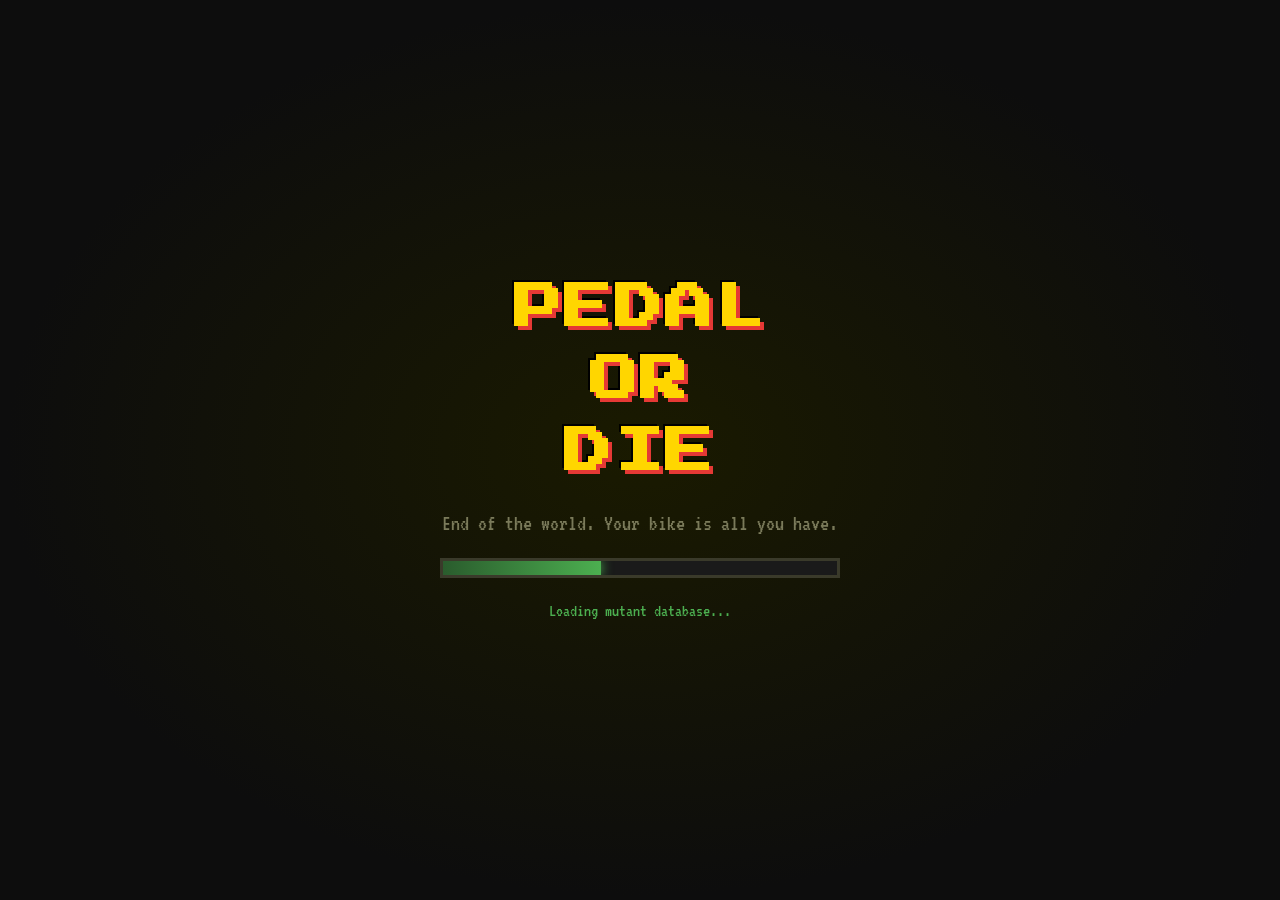
<file: index.html>
<!DOCTYPE html>
<html lang="en">
<head>
  <meta charset="UTF-8" />
  <meta name="viewport" content="width=device-width, initial-scale=1.0, viewport-fit=cover, user-scalable=no" />
  <meta name="mobile-web-app-capable" content="yes" />
  <meta name="apple-mobile-web-app-capable" content="yes" />
  <title>Pedal or Die</title>
  <link rel="preconnect" href="https://fonts.googleapis.com" />
  <link href="https://fonts.googleapis.com/css2?family=Press+Start+2P&family=VT323:wght@400&display=swap" rel="stylesheet" />
  <link rel="stylesheet" href="css/main.css" />
  <link rel="stylesheet" href="css/ui.css" />
  <link rel="stylesheet" href="css/base.css" />
  <link rel="stylesheet" href="css/foraging.css" />
  <link rel="stylesheet" href="css/crafting.css" />
  <link rel="stylesheet" href="css/raids.css" />
  <link rel="stylesheet" href="css/world.css" />
  <link rel="stylesheet" href="css/power.css" />
  <link rel="stylesheet" href="css/achievements.css">
  <link rel="stylesheet" href="css/settings.css">
  <link rel="stylesheet" href="css/bikeconfig.css">
  <link rel="stylesheet" href="css/devmode.css">
  <link rel="stylesheet" href="css/farming.css">
</head>
<body>

  <!-- ═══════════════════════════════════════ -->
  <!--  SCREEN: LOADING                        -->
  <!-- ═══════════════════════════════════════ -->
  <div id="screen-loading" class="screen active">
    <div class="loading-content">
      <h1 class="game-title">PEDAL<br/>OR<br/>DIE</h1>
      <p class="loading-sub">End of the world. Your bike is all you have.</p>
      <div class="loading-bar-wrap">
        <div class="loading-bar" id="loading-bar"></div>
      </div>
      <p class="loading-text" id="loading-text">Initializing survival protocols...</p>
    </div>
  </div>

  <!-- ═══════════════════════════════════════ -->
  <!--  SCREEN: MAIN MENU                      -->
  <!-- ═══════════════════════════════════════ -->
  <div id="screen-menu" class="screen">
    <div class="menu-content">
      <h1 class="game-title">PEDAL<br/>OR<br/>DIE</h1>
      <p class="menu-sub">🧟 Survive. Forage. Pedal harder.</p>
      <div class="menu-buttons">
        <button class="btn-pixel btn-primary" id="btn-new-game">▶ NEW GAME</button>
        <button class="btn-pixel btn-secondary" id="btn-load-game">📂 LOAD GAME</button>
        <button class="btn-pixel btn-secondary" id="btn-import-save">⬆ IMPORT SAVE</button>
      </div>
      <p class="menu-version">v0.16 — Dependency Refactor</p>
    </div>
  </div>

  <!-- ═══════════════════════════════════════ -->
  <!--  HUD (visible during gameplay)          -->
  <!-- ═══════════════════════════════════════ -->
  <div id="hud" class="hidden">
    <div class="hud-left">
      <div class="hud-stat" title="Hunger">
        🍖 <div class="hud-bar"><div class="hud-fill hunger-fill" id="hud-hunger"></div></div>
      </div>
      <div class="hud-stat" title="Thirst">
        💧 <div class="hud-bar"><div class="hud-fill thirst-fill" id="hud-thirst"></div></div>
      </div>
      <div class="hud-stat" title="Energy">
        ⚡ <div class="hud-bar"><div class="hud-fill energy-fill" id="hud-energy"></div></div>
      </div>
    </div>
    <div class="hud-center">
      <span class="hud-day" id="hud-day">DAY 1</span>
      <span class="hud-time" id="hud-time">☀ DAYTIME</span>
      <span class="hud-power" id="hud-power"></span>
    </div>
    <div class="hud-right">
      <span class="hud-res">🪵 <span id="res-wood">0</span></span>
      <span class="hud-res">🔩 <span id="res-metal">0</span></span>
      <span class="hud-res">⛽ <span id="res-gasoline">0</span></span>
      <span class="hud-res">🥫 <span id="res-food">0</span></span>
      <span class="hud-res">🧴 <span id="res-water">0</span></span>
      <!-- ── Fold-out HUD menu ── -->
      <div class="hud-menu-wrap" id="hud-menu-wrap">
        <div class="hud-menu-items hidden" id="hud-menu-items">
          <button id="btn-player-stats" class="btn-audio-hud hud-menu-item" title="Player Stats" onclick="PlayerStats.open();HudMenu.close()">👤</button>
          <button id="btn-achievements" class="btn-audio-hud hud-menu-item" title="Achievements" onclick="Achievements.open();HudMenu.close()">🏆</button>
          <button id="btn-audio-toggle" class="btn-audio-hud hud-menu-item" title="Toggle Music">🔊</button>
          <button id="btn-pause" class="btn-audio-hud hud-menu-item" title="Pause">⏸</button>
          <button id="btn-settings" class="btn-audio-hud hud-menu-item" title="Settings" onclick="Settings.toggle();HudMenu.close()">⚙️</button>
          <button id="btn-devmode" class="btn-audio-hud btn-devmode-hud hud-menu-item" title="Dev Mode" onclick="DevMode.toggle();HudMenu.close()">🛠</button>
        </div>
        <button class="btn-audio-hud hud-menu-toggle" id="hud-menu-toggle" title="Menu" onclick="HudMenu.toggle()">⋮</button>
      </div>
    </div>
  </div>

  <!-- ═══════════════════════════════════════ -->
  <!--  SCREEN: BASE VIEW (top down)           -->
  <!-- ═══════════════════════════════════════ -->
  <div id="screen-base" class="screen">
    <div class="base-world" id="base-world">
      <!-- Pannable / zoomable inner layer -->
      <div id="base-world-inner">
        <canvas id="scenery-canvas"></canvas>
        <canvas id="base-canvas"></canvas>
        <svg id="base-svg" xmlns="http://www.w3.org/2000/svg"></svg>
      </div>
      <!-- Night overlay (outside inner so it covers full viewport) -->
      <div id="night-overlay" class="night-overlay hidden"></div>
      <!-- Raid alert -->
      <div id="raid-alert" class="raid-alert hidden">⚠️ BASE UNDER ATTACK! ⚠️</div>
    </div>
    <!-- Zoom controls -->
    <div class="map-zoom-controls" id="base-zoom-controls">
      <button class="map-zoom-btn" id="base-zoom-in">＋</button>
      <button class="map-zoom-btn" id="base-zoom-out">－</button>
      <button class="map-zoom-btn" id="base-zoom-fit">⊡</button>
    </div>
    <!-- Building tooltip -->
    <!-- Building modal — replaces tooltip, injected by base.js -->
    <div id="bld-win-backdrop" class="bld-win-backdrop hidden" onclick="Base.closeBuildingWindow()"></div>
    <div id="bld-win" class="bld-win hidden"></div>
  </div>

  <!-- ═══════════════════════════════════════ -->
  <!--  SCREEN: WORLD MAP  (Phase 8 Canvas)    -->
  <!--  Rebuilt by WorldMap.render()           -->
  <!-- ═══════════════════════════════════════ -->
  <div id="screen-map" class="screen">
    <!-- WorldMap.render() populates this entirely -->
  </div>

  <!-- ═══════════════════════════════════════ -->
  <!--  SCREEN: FORAGING  (Phase 4)            -->
  <!--  Built dynamically by foraging.js       -->
  <!-- ═══════════════════════════════════════ -->
  <div id="screen-foraging" class="screen">
    <!-- Populated by Foraging.start() -->
  </div>

  <!-- ═══════════════════════════════════════ -->
  <!--  SCREEN: CRAFTING  (Phase 3)            -->
  <!-- ═══════════════════════════════════════ -->
  <!-- ═══════════════════════════════════════ -->
  <!--  SCREEN: POWER MANAGEMENT              -->
  <!-- ═══════════════════════════════════════ -->
  <div id="screen-power" class="screen">
    <!-- Populated by Power.renderPanel() -->
  </div>

  <!-- ═══════════════════════════════════════ -->
  <!--  SCREEN: DYNAMO BIKE                    -->
  <!--  Populated by DynamoBike.renderScreen() -->
  <!-- ═══════════════════════════════════════ -->
  <div id="screen-dynamo-bike" class="screen">
    <!-- Populated by DynamoBike.renderScreen() -->
  </div>

  <!-- ═══════════════════════════════════════ -->
  <!--  SCREENS: GENERATOR SUB-SCREENS         -->
  <!--  Populated by Power.renderGeneratorScreen() / Power.renderBatteryScreen() -->
  <!-- ═══════════════════════════════════════ -->
  <div id="screen-gen-woodburner"  class="screen"><!-- Power on power:gen:render {key:'woodburner'} --></div>
  <div id="screen-gen-coal_plant"  class="screen"><!-- Power on power:gen:render {key:'coal'} --></div>
  <div id="screen-gen-solar_array" class="screen"><!-- Power on power:gen:render {key:'solar'} --></div>
  <div id="screen-gen-battery_bank" class="screen"><!-- Power on power:bat:render --></div>

  <div id="screen-crafting" class="screen">
    <div class="crafting-container" id="crafting-container">
      <!-- Fully populated by crafting.js Crafting.render() -->
    </div>
  </div>

  <!-- ═══════════════════════════════════════ -->
  <!--  SCREEN: SHELTER (sleep)                -->
  <!-- ═══════════════════════════════════════ -->
  <div id="screen-shelter" class="screen">
    <div class="shelter-container">
      <h2 class="screen-title" id="shelter-screen-title">🏚️ SHELTER</h2>
      <div class="shelter-content">
        <div class="shelter-option" id="shelter-sleep">
          <div class="shelter-icon">😴</div>
          <h3>SLEEP</h3>
          <p>Rest until morning. Restores energy.<br/><small>⚠ Night raids may occur</small></p>
          <button class="btn-pixel btn-primary">SLEEP TILL DAWN</button>
        </div>
        <div class="shelter-option" id="shelter-rest">
          <div class="shelter-icon">💤</div>
          <h3>SHORT REST</h3>
          <p>Rest for 2 hours.<br/>Partial energy restore.</p>
          <button class="btn-pixel btn-secondary">REST (2 HRS)</button>
        </div>
      </div>
      <button class="btn-pixel btn-secondary" id="btn-back-from-shelter">← BACK TO BASE</button>
    </div>
  </div>

  <!-- ═══════════════════════════════════════ -->
  <!--  SCREEN: FRIDGE (eat/drink)             -->
  <!-- ═══════════════════════════════════════ -->
  <div id="screen-fridge" class="screen">
    <div class="fridge-container">
      <h2 class="screen-title">🧊 FOOD STORE</h2>
      <div class="fridge-content" id="fridge-content">
        <!-- Filled by player.js -->
      </div>
      <button class="btn-pixel btn-secondary" id="btn-back-from-fridge">← BACK TO BASE</button>
    </div>
  </div>

  <!-- ═══════════════════════════════════════ -->
  <!--  SCREEN: WELL (water)                   -->
  <!-- ═══════════════════════════════════════ -->
  <div id="screen-well" class="screen">
    <div class="well-container">
      <h2 class="screen-title">🪣 WELL</h2>
      <div class="well-content">
        <svg width="120" height="130" viewBox="0 0 120 130" xmlns="http://www.w3.org/2000/svg" class="well-svg">
          <!-- Stone surround rows -->
          <ellipse cx="60" cy="82" rx="36" ry="12" fill="#252525"/>
          <rect x="24" y="55" width="72" height="28" fill="#3a3a3a" rx="3"/>
          <ellipse cx="60" cy="55" rx="36" ry="11" fill="#505050"/>
          <!-- Water inside -->
          <ellipse cx="60" cy="55" rx="28" ry="8" fill="#1a4060"/>
          <ellipse cx="54" cy="53" rx="8" ry="3" fill="rgba(100,200,255,0.3)"/>
          <!-- Stone bricks -->
          <rect x="24" y="61" width="12" height="8" fill="#484848" rx="1"/>
          <rect x="37" y="61" width="12" height="8" fill="#404040" rx="1"/>
          <rect x="50" y="61" width="12" height="8" fill="#484848" rx="1"/>
          <rect x="63" y="61" width="12" height="8" fill="#404040" rx="1"/>
          <rect x="76" y="61" width="20" height="8" fill="#484848" rx="1"/>
          <rect x="24" y="70" width="18" height="8" fill="#404040" rx="1"/>
          <rect x="43" y="70" width="12" height="8" fill="#484848" rx="1"/>
          <rect x="56" y="70" width="12" height="8" fill="#404040" rx="1"/>
          <rect x="69" y="70" width="18" height="8" fill="#484848" rx="1"/>
          <!-- Posts -->
          <rect x="30" y="20" width="6" height="38" fill="#5a4020" rx="1"/>
          <rect x="84" y="20" width="6" height="38" fill="#5a4020" rx="1"/>
          <!-- Roof -->
          <polygon points="22,22 98,22 60,2" fill="#7a3818"/>
          <polygon points="60,2 98,22 62,4" fill="rgba(0,0,0,0.2)"/>
          <!-- Crossbar -->
          <rect x="36" y="36" width="48" height="6" fill="#6a5030" rx="2"/>
          <rect x="54" y="32" width="12" height="12" fill="#4a3820" rx="2"/>
          <!-- Rope -->
          <line x1="60" y1="44" x2="60" y2="56" stroke="#8b7040" stroke-width="2.5" stroke-dasharray="4,2"/>
          <!-- Bucket -->
          <path d="M51 50 L49 60 L71 60 L69 50 Z" fill="#4a3a28"/>
          <line x1="49" y1="50" x2="71" y2="50" stroke="#3a2818" stroke-width="2"/>
          <rect x="52" y="53" width="16" height="5" fill="#1a5a8a" rx="1"/>
        </svg>
        <p>Draw water from the well to fill your supply.</p>
        <p class="well-status">Water stored: <span id="well-water-count">0</span> units</p>
        <button class="btn-pixel btn-primary" id="btn-draw-water">DRAW WATER</button>
      </div>
      <button class="btn-pixel btn-secondary" id="btn-back-from-well">← BACK TO BASE</button>
    </div>
  </div>

  <!-- ═══════════════════════════════════════ -->
  <!--  SCREEN: RAID (combat screen)           -->
  <!-- ═══════════════════════════════════════ -->
  <div id="screen-raid" class="screen">
    <!-- Populated dynamically by raids.js -->
  </div>

  <!-- Building screens — content filled by Base.renderBuildingScreen() -->
  <div id="screen-bld-storage"    class="screen bld-screen"><div class="bld-container" id="bld-storage-content"></div></div>
  <div id="screen-bld-bike"       class="screen bld-screen"><div class="bld-container" id="bld-bike-content"></div></div>
  <div id="screen-bld-fence"      class="screen bld-screen"><div class="bld-container" id="bld-fence-content"></div></div>
  <div id="screen-bld-greenhouse" class="screen bld-screen"><div class="bld-container" id="bld-greenhouse-content"></div></div>
  <div id="screen-bld-field"      class="screen bld-screen"><div class="bld-container" id="bld-field-content"></div></div>
  <div id="screen-bld-workshop"   class="screen bld-screen"><div class="bld-container" id="bld-workshop-content"></div></div>
  <div id="screen-bld-elecbench"      class="screen bld-screen"><div class="bld-container" id="bld-elecbench-content"></div></div>
  <!-- ═══════════════════════════════════════ -->
  <!--  SCREEN: PLAYER STATS                   -->
  <!-- ═══════════════════════════════════════ -->
  <div id="screen-player-stats" class="screen">
    <div id="player-stats-content"></div>
  </div>

  <!-- ═══════════════════════════════════════ -->
  <!--  SCREEN: ACHIEVEMENTS                   -->
  <!-- ═══════════════════════════════════════ -->
  <div id="screen-achievements" class="screen">
    <div id="achievements-content"></div>
  </div>

  <!-- ═══════════════════════════════════════ -->
  <!--  SCREEN: FARMING                        -->
  <!-- ═══════════════════════════════════════ -->
  <div id="screen-farming" class="screen">
    <div id="farming-content"></div>
  </div>

  <div id="screen-bld-radio_tower"    class="screen bld-screen"><div class="bld-container" id="bld-radio_tower-content"></div></div>
  <div id="screen-bld-rain_collector" class="screen bld-screen"><div class="bld-container" id="bld-rain_collector-content"></div></div>
  <div id="screen-bld-solar_station"  class="screen bld-screen"><div class="bld-container" id="bld-solar_station-content"></div></div>
  <div id="screen-bld-watchtower"     class="screen bld-screen"><div class="bld-container" id="bld-watchtower-content"></div></div>
  <div id="screen-bld-compost_bin"    class="screen bld-screen"><div class="bld-container" id="bld-compost_bin-content"></div></div>
  <div id="screen-bld-smokehouse"     class="screen bld-screen"><div class="bld-container" id="bld-smokehouse-content"></div></div>
  <div id="screen-bld-alarm_system"   class="screen bld-screen"><div class="bld-container" id="bld-alarm_system-content"></div></div>
  <div id="screen-bld-medkit_station" class="screen bld-screen"><div class="bld-container" id="bld-medkit_station-content"></div></div>
  <div id="screen-bld-bunker"         class="screen bld-screen"><div class="bld-container" id="bld-bunker-content"></div></div>
  <div id="screen-bld-baselights"      class="screen bld-screen"><div class="bld-container" id="bld-baselights-content"></div></div>
  <div id="screen-bld-house"           class="screen bld-screen"><div class="bld-container" id="bld-house-content"></div></div>
  <div id="screen-bld-well"            class="screen bld-screen"><div class="bld-container" id="bld-well-content"></div></div>
  <div id="screen-bld-fridge"          class="screen bld-screen"><div class="bld-container" id="bld-fridge-content"></div></div>
  <div id="screen-bld-dynamo_bike"     class="screen bld-screen"><div class="bld-container" id="bld-dynamo_bike-content"></div></div>
  <div id="screen-bld-powerhouse"      class="screen bld-screen"><div class="bld-container" id="bld-powerhouse-content"></div></div>
  <div id="screen-bld-battery_bank"    class="screen bld-screen"><div class="bld-container" id="bld-battery_bank-content"></div></div>
  <div id="screen-bld-solar_array"     class="screen bld-screen"><div class="bld-container" id="bld-solar_array-content"></div></div>

  <!-- Construction site pedalling screen -->
  <div id="screen-construction" class="screen">
    <div class="construction-container">
      <h2 class="screen-title" id="construction-title">🏗 UNDER CONSTRUCTION</h2>
      <div class="construction-visual" id="construction-visual"></div>
      <div class="construction-progress-wrap">
        <div class="construction-bar" id="construction-bar" style="width:0%"></div>
      </div>
      <div class="construction-stats" id="construction-stats"></div>
      <div class="cadence-section" style="padding:0 12px;margin-top:8px">
        <p class="cadence-label">PEDAL SPEED — <span id="construction-speed-label">slow</span></p>
        <div class="cadence-bar-wrap">
          <div class="cadence-bar" id="cadence-bar"></div>
          <div class="cadence-target" id="cadence-target-line"></div>
        </div>
        <p class="cadence-cpm" id="cadence-cpm">0 CPM</p>
      </div>
      <p class="construction-hint">🚴 Pedal faster to reduce construction time!</p>
      <button class="btn-pixel btn-secondary" data-goto="base" style="margin-top:8px">← BACK TO BASE</button>
    </div>
  </div>


  <!-- Upgrade confirm overlay (shared) -->
  <div id="upgrade-confirm-backdrop" class="upgrade-confirm-backdrop hidden" onclick="Base.closeUpgradeConfirm()"></div>
  <div id="upgrade-confirm-modal"    class="upgrade-confirm-modal hidden">
    <div id="upgrade-confirm-content"></div>
  </div>

  <!-- ═══════════════════════════════════════ -->
  <!--  NOTIFICATION TOAST                     -->
  <!-- ═══════════════════════════════════════ -->
  <div id="toast-container"></div>

  <!-- ═══════════════════════════════════════ -->
  <!--  SAVE/LOAD PANEL                        -->
  <!-- ═══════════════════════════════════════ -->
  <div id="save-panel" class="save-panel hidden">
    <h3>💾 SAVE & LOAD</h3>
    <button class="btn-pixel btn-primary" id="btn-save-local">💾 Save Locally</button>
    <button class="btn-pixel btn-secondary" id="btn-export-save">⬇ Export Save File</button>
    <button class="btn-pixel btn-secondary" id="btn-import-save-ingame">⬆ Import Save File</button>
    <button class="btn-pixel btn-danger" id="btn-close-save">✕ Close</button>
  </div>

  <!-- Save trigger button (always visible in game) -->
  <button id="btn-open-save" class="btn-save-float hidden">💾</button>

  <!-- Hidden file input for import -->
  <input type="file" id="file-import" accept=".json" style="display:none" />

  <!-- ═══════════════════════════════════════ -->
  <!--  SCRIPTS (order matters!)               -->
  <!-- ═══════════════════════════════════════ -->
  <script src="js/audio.js"></script>
  <script src="js/utils.js"></script>
  <script src="js/state.js"></script>
  <script src="js/save.js"></script>
  <script src="js/playerstats.js"></script>
  <script src="js/cadence.js"></script>
  <script src="js/bluetooth.js"></script>
  <script src="js/BikeConfig.js"></script>
  <script src="js/daynight.js"></script>
  <script src="js/player.js"></script>
  <script src="js/animals.js"></script>
  <script src="js/raids.js"></script>
  <script src="js/buildings/Well.js"></script>
  <script src="js/buildings/Workbench.js"></script>
  <script src="js/buildings/House.js"></script>
  <script src="js/buildings/Barn.js"></script>
  <script src="js/buildings/Storage.js"></script>
  <script src="js/buildings/Bike.js"></script>
  <script src="js/buildings/Fence.js"></script>
  <script src="js/buildings/PowerHouse.js"></script>
  <script src="js/buildings/RadioTower.js"></script>
  <script src="js/buildings/RainCollector.js"></script>
  <script src="js/buildings/SolarStation.js"></script>
  <script src="js/buildings/UtilityBuildings.js"></script>
  <script src="js/buildings/GroundDecor.js"></script>
  <script src="js/buildings/SceneryCanvas.js"></script>
  <script src="js/buildings/GroundCanvas.js"></script>
  <script src="js/buildings/Lights.js"></script>
  <script src="js/buildings/BaseLights.js"></script>
  <script src="js/buildings/BuildPrompt.js"></script>
  <script src="js/buildings/InlineBuildings.js"></script>
  <script src="js/buildings/dynamo_bike.js"></script>
  <script src="js/base.js"></script>
  <script src="js/map.js"></script>
  <script src="js/worldmap.js"></script>
  <script src="js/nodes/NodeRegistry.js"></script>
  <script src="js/nodes/NodeWoodland.js"></script>
  <script src="js/nodes/NodeScrapYard.js"></script>
  <script src="js/nodes/NodeCropField.js"></script>
  <script src="js/nodes/NodeCoalSeam.js"></script>
  <script src="js/nodes/NodeChemPlant.js"></script>
  <script src="js/nodes/NodeMedCache.js"></script>
  <script src="js/nodes/NodeTechRuins.js"></script>
  <script src="js/nodes/NodeMilCache.js"></script>
  <script src="js/nodes/NodeFishPond.js"></script>
  <script src="js/nodes/NodeMisc.js"></script>
  <script src="js/foraging.js"></script>
  <script src="js/upgrades.js"></script>
  <script src="js/crafting.js"></script>
  <script src="js/power.js"></script>
  <script src="js/achievements.js"></script>
  <script src="js/farming.js"></script>
  <script src="js/settings.js"></script>
  <script src="js/devmode.js"></script>
  <script src="js/main.js"></script>

  <!-- ── Pause overlay ─────────────────────────────────── -->
  <div id="pause-overlay" class="pause-overlay hidden">
    <div class="pause-title">⏸ PAUSED</div>
    <div class="pause-buttons">
      <button class="btn-pixel btn-primary" onclick="Base.togglePause()">▶ RESUME</button>
      <button class="btn-pixel btn-secondary" onclick="SaveSystem.saveGame();Utils.toast('Game saved!','good',2000)">💾 SAVE GAME</button>
    </div>
  </div>

</body>
</html>
</file>
<file: css/main.css>
/* ═══════════════════════════════════════════
   PEDAL OR DIE — main.css
   Global styles, variables, pixel art theme
═══════════════════════════════════════════ */

:root {
  /* Color palette — post apocalyptic */
  --col-bg:        #0d0d0d;
  --col-surface:   #1a1a1a;
  --col-panel:     #222222;
  --col-border:    #3a3a2a;
  --col-border-hi: #6a6a3a;

  --col-green:     #4caf50;
  --col-green-dim: #2a5c2d;
  --col-red:       #e53935;
  --col-red-dim:   #7a1a1a;
  --col-yellow:    #ffd600;
  --col-orange:    #ff6d00;
  --col-blue:      #29b6f6;
  --col-text:      #d4d4a0;
  --col-text-dim:  #7a7a5a;
  --col-raid:      #ff1744;

  /* Fonts */
  --font-pixel:  'Press Start 2P', monospace;
  --font-mono:   'VT323', monospace;

  /* Pixel sizes */
  --pixel: 2px;
  --border-pixel: 3px solid var(--col-border);
  --border-hi:    3px solid var(--col-border-hi);

  /* Transitions */
  --trans: 0.15s ease;
}

/* ── Reset ── */
*, *::before, *::after {
  box-sizing: border-box;
  margin: 0;
  padding: 0;
  image-rendering: pixelated;
}

html {
  height: -webkit-fill-available;
  height: 100dvh;
  height: 100vh;
}

body {
  width: 100%;
  height: 100%;
  min-height: -webkit-fill-available;
  overflow: hidden;
  background: var(--col-bg);
  color: var(--col-text);
  font-family: var(--font-mono);
  font-size: 18px;
  -webkit-tap-highlight-color: transparent;
  -webkit-user-select: none;
  user-select: none;
  overscroll-behavior: none;
  touch-action: manipulation;
}

/* ── Screen system ── */
.screen {
  position: fixed;
  inset: 0;
  display: none;
  flex-direction: column;
  align-items: center;
  justify-content: center;
  overflow: hidden;
  /* Android Chrome height fix */
  height: 100dvh;
  height: 100vh;
  height: -webkit-fill-available;
}
.screen.active {
  display: flex;
}

/* ── Game title ── */
.game-title {
  font-family: var(--font-pixel);
  font-size: clamp(1.5rem, 5vw, 3rem);
  color: var(--col-yellow);
  text-align: center;
  line-height: 1.5;
  text-shadow:
    4px 4px 0 var(--col-red),
    -2px -2px 0 #000;
  letter-spacing: 0.05em;
  animation: flicker 4s infinite;
}

@keyframes flicker {
  0%, 95%, 100% { opacity: 1; }
  96% { opacity: 0.85; }
  97% { opacity: 1; }
  98% { opacity: 0.9; }
}

/* ── Loading screen ── */
#screen-loading {
  background: radial-gradient(ellipse at center, #1a1a00 0%, #0d0d0d 70%);
}

.loading-content {
  display: flex;
  flex-direction: column;
  align-items: center;
  gap: 24px;
  padding: 32px;
}

.loading-sub {
  font-family: var(--font-mono);
  font-size: 1.4rem;
  color: var(--col-text-dim);
  text-align: center;
}

.loading-bar-wrap {
  width: min(400px, 80vw);
  height: 20px;
  border: var(--border-pixel);
  background: var(--col-surface);
  position: relative;
  overflow: hidden;
}

.loading-bar {
  height: 100%;
  width: 0%;
  background: linear-gradient(90deg, var(--col-green-dim), var(--col-green));
  transition: width 0.3s ease;
  box-shadow: 0 0 12px var(--col-green);
}

.loading-text {
  font-family: var(--font-mono);
  font-size: 1.1rem;
  color: var(--col-green);
  text-align: center;
  min-height: 1.5em;
}

/* ── Main menu ── */
#screen-menu {
  background:
    radial-gradient(ellipse at 50% 80%, #1a0d00 0%, transparent 60%),
    radial-gradient(ellipse at 50% 20%, #001a0d 0%, transparent 60%),
    #0d0d0d;
}

.menu-content {
  display: flex;
  flex-direction: column;
  align-items: center;
  gap: 20px;
  padding: 32px;
}

.menu-sub {
  font-family: var(--font-mono);
  font-size: 1.4rem;
  color: var(--col-text-dim);
}

.menu-buttons {
  display: flex;
  flex-direction: column;
  gap: 12px;
  width: min(320px, 85vw);
  margin-top: 12px;
}

.menu-version {
  font-family: var(--font-mono);
  font-size: 0.9rem;
  color: var(--col-text-dim);
  margin-top: 8px;
}

/* ── Pixel buttons ── */
.btn-pixel {
  font-family: var(--font-pixel);
  font-size: clamp(0.55rem, 1.5vw, 0.75rem);
  padding: 14px 20px;
  border: none;
  cursor: pointer;
  text-align: center;
  letter-spacing: 0.05em;
  transition: transform var(--trans), box-shadow var(--trans);
  position: relative;
  width: 100%;
}

.btn-pixel:active {
  transform: translate(2px, 2px);
}

.btn-primary {
  background: var(--col-green);
  color: #000;
  box-shadow: 4px 4px 0 var(--col-green-dim);
}
.btn-primary:hover {
  background: #66bb6a;
  box-shadow: 6px 6px 0 var(--col-green-dim);
}

.btn-secondary {
  background: var(--col-panel);
  color: var(--col-text);
  box-shadow: 4px 4px 0 #111;
  border: var(--border-pixel);
}
.btn-secondary:hover {
  background: #2e2e2e;
  box-shadow: 6px 6px 0 #111;
}

.btn-danger {
  background: var(--col-red);
  color: #fff;
  box-shadow: 4px 4px 0 var(--col-red-dim);
}
.btn-danger:hover {
  box-shadow: 6px 6px 0 var(--col-red-dim);
}

/* ── Screen titles ── */
.screen-title {
  font-family: var(--font-pixel);
  font-size: clamp(0.8rem, 2.5vw, 1.2rem);
  color: var(--col-yellow);
  text-align: center;
  margin-bottom: 8px;
  text-shadow: 3px 3px 0 #000;
}

.screen-sub {
  font-family: var(--font-mono);
  font-size: 1.2rem;
  color: var(--col-text-dim);
  text-align: center;
  margin-bottom: 16px;
}

/* ── Utility ── */
.hidden { display: none !important; }

/* ── Night overlay ── */
.night-overlay {
  position: absolute;
  inset: 0;
  background: rgba(0, 0, 30, 0.65);
  pointer-events: none;
  z-index: 5;
}

/* ── Raid alert ── */
.raid-alert {
  position: absolute;
  top: 12px;
  left: 50%;
  transform: translateX(-50%);
  background: var(--col-raid);
  color: #fff;
  font-family: var(--font-pixel);
  font-size: clamp(0.45rem, 1.5vw, 0.65rem);
  padding: 10px 20px;
  z-index: 20;
  animation: raidPulse 0.5s infinite alternate;
  white-space: nowrap;
}

@keyframes raidPulse {
  from { opacity: 1; box-shadow: 0 0 10px var(--col-raid); }
  to   { opacity: 0.7; box-shadow: 0 0 30px var(--col-raid); }
}

/* ── Save float button ── */
.btn-save-float {
  position: fixed;
  bottom: 16px;
  right: 16px;
  width: 48px;
  height: 48px;
  font-size: 1.4rem;
  background: var(--col-panel);
  border: var(--border-pixel);
  color: var(--col-text);
  cursor: pointer;
  z-index: 100;
  display: flex;
  align-items: center;
  justify-content: center;
}

/* ── Save panel ── */
.save-panel {
  position: fixed;
  bottom: 72px;
  right: 16px;
  background: var(--col-surface);
  border: var(--border-hi);
  padding: 16px;
  display: flex;
  flex-direction: column;
  gap: 10px;
  z-index: 100;
  min-width: 200px;
}

.save-panel h3 {
  font-family: var(--font-pixel);
  font-size: 0.65rem;
  color: var(--col-yellow);
  margin-bottom: 4px;
}
</file>
<file: css/ui.css>
/* ═══════════════════════════════════════════
   PEDAL OR DIE — ui.css
   HUD, toast notifications, tooltips
═══════════════════════════════════════════ */

/* ── HUD bar ── */
#hud {
  position: fixed;
  top: 0;
  left: 0;
  right: 0;
  height: 52px;
  background: rgba(13, 13, 13, 0.92);
  border-bottom: 3px solid var(--col-border);
  display: flex;
  align-items: center;
  justify-content: space-between;
  padding: 0 12px;
  z-index: 50;
  gap: 8px;
}

/* Left — survival stats */
.hud-left {
  display: flex;
  gap: 10px;
  align-items: center;
}

.hud-stat {
  display: flex;
  align-items: center;
  gap: 5px;
  font-size: 1rem;
}

.hud-bar {
  width: 60px;
  height: 10px;
  background: var(--col-surface);
  border: 2px solid var(--col-border);
  overflow: hidden;
}

.hud-fill {
  height: 100%;
  transition: width 0.5s ease;
}

.hunger-fill  { background: var(--col-orange); }
.thirst-fill  { background: var(--col-blue); }
.energy-fill  { background: var(--col-yellow); }

/* Center — day/time */
.hud-center {
  display: flex;
  flex-direction: column;
  align-items: center;
  gap: 2px;
}

.hud-day {
  font-family: var(--font-pixel);
  font-size: 0.55rem;
  color: var(--col-yellow);
}

.hud-time {
  font-family: var(--font-mono);
  font-size: 0.9rem;
  color: var(--col-text-dim);
}

/* Right — resources */
.hud-right {
  display: flex;
  gap: 8px;
  align-items: center;
  flex-wrap: wrap;
  justify-content: flex-end;
}

.hud-res {
  font-family: var(--font-mono);
  font-size: 1rem;
  color: var(--col-text);
  white-space: nowrap;
}

/* ── Toast notifications ── */
#toast-container {
  position: fixed;
  top: 58px;          /* just below the 52px HUD */
  left: 8px;
  transform: none;
  display: flex;
  flex-direction: column;
  gap: 4px;
  z-index: 200;
  pointer-events: none;
  align-items: flex-start;
}

.toast {
  font-family: var(--font-mono);
  font-size: 0.72rem;   /* ~1/4 of previous 1.1rem visually compact */
  padding: 4px 10px;
  background: rgba(13,13,13,0.90);
  border: 1px solid var(--col-border-hi);
  color: var(--col-text);
  white-space: nowrap;
  animation: toastIn 0.2s ease, toastOut 0.3s ease 2.7s forwards;
  max-width: 55vw;
  text-align: left;
  opacity: 0.88;
}

.toast.toast-good    { border-color: var(--col-green); color: var(--col-green); }
.toast.toast-bad     { border-color: var(--col-red);   color: var(--col-red);   }
.toast.toast-warn    { border-color: var(--col-yellow); color: var(--col-yellow); }
.toast.toast-info    { border-color: var(--col-blue);  color: var(--col-blue);  }

@keyframes toastIn  { from { opacity: 0; transform: translateX(-8px); } to { opacity: 0.88; transform: translateX(0); } }
@keyframes toastOut { from { opacity: 0.88; } to { opacity: 0; } }

/* ── Building tooltip ── */
.building-tooltip {
  position: fixed;
  bottom: 80px;
  left: 50%;
  transform: translateX(-50%);
  background: var(--col-surface);
  border: var(--border-hi);
  padding: 16px 20px;
  z-index: 60;
  min-width: 240px;
  max-width: 85vw;
  text-align: center;
  display: flex;
  flex-direction: column;
  gap: 8px;
}

.building-tooltip h3 {
  font-family: var(--font-pixel);
  font-size: 0.65rem;
  color: var(--col-yellow);
}

.building-tooltip p {
  font-family: var(--font-mono);
  font-size: 1.1rem;
  color: var(--col-text-dim);
}

/* ── Audio toggle button ─────────────────── */
.btn-audio-hud {
  background: transparent;
  border: 1px solid var(--col-border-hi);
  color: var(--col-text-dim);
  font-size: 1rem;
  padding: 2px 5px;
  cursor: pointer;
  transition: all 0.15s ease;
  line-height: 1;
  margin-left: 4px;
}

.btn-audio-hud:hover {
  border-color: var(--col-yellow);
  color: var(--col-yellow);
}

/* ── Map zoom buttons (base + world map) ── */
.map-zoom-controls {
  position: fixed;
  bottom: 24px;
  right: 12px;
  display: flex;
  flex-direction: column;
  gap: 6px;
  z-index: 100;
}

.map-zoom-btn {
  width: 44px;
  height: 44px;
  font-size: 1.4rem;
  font-family: var(--font-mono);
  background: rgba(13,13,13,0.88);
  border: 2px solid var(--col-border-hi);
  color: var(--col-yellow);
  border-radius: 4px;
  cursor: pointer;
  display: flex;
  align-items: center;
  justify-content: center;
  touch-action: manipulation;
  user-select: none;
}
.map-zoom-btn:active { background: var(--col-surface); }
</file>
<file: css/base.css>
/* ═══════════════════════════════════════════
   PEDAL OR DIE — base.css
   SVG farmstead, well screen, pause overlay,
   intensity picker
═══════════════════════════════════════════ */

#screen-base {
  background: #161e0a;
  align-items: stretch;
  justify-content: stretch;
}

/* Pan/zoom container — overflow hidden, JS handles transform */
.base-world {
  position: relative;
  width: 100%;
  height: 100%;
  overflow: hidden;
  touch-action: none;   /* we handle all touch ourselves */
  cursor: grab;
  user-select: none;
}
.base-world:active { cursor: grabbing; }

/* The world layer — JS sets transform: translate+scale on this */
#base-world-inner {
  position: absolute;
  top: 0; left: 0;
  width: 1500px;
  height: 1500px;
  transform-origin: 0 0;
  will-change: transform;
  overflow: visible;
}

#scenery-canvas {
  position: absolute;
  top: -350px; left: -350px;
  width: 2200px;
  height: 2200px;
  display: block;
  pointer-events: none;
}

#base-canvas {
  position: absolute;
  top: 0; left: 0;
  width: 1500px;
  height: 1500px;
  display: block;
}

#base-svg {
  position: absolute;
  top: 0; left: 0;
  width: 1500px;
  height: 1500px;
  overflow: visible;
}

/* ── Building tooltip ─────────────────────── */
.building-tooltip {
  position: fixed;
  top: 60px;
  left: 12px;
  transform: none;
  background: var(--col-surface);
  border: 3px solid var(--col-border-hi);
  padding: 14px 18px;
  z-index: 50;
  min-width: 200px;
  max-width: min(300px, calc(100vw - 24px));
  display: flex;
  flex-direction: column;
  gap: 8px;
  box-shadow: 0 6px 24px rgba(0,0,0,0.7);
  animation: tipPop 0.12s ease;
}

@keyframes tipPop {
  from { opacity:0; transform:scale(0.92); }
  to   { opacity:1; transform:scale(1); }
}

.building-tooltip h3 {
  font-family: var(--font-pixel);
  font-size: clamp(0.5rem, 2vw, 0.65rem);
  color: var(--col-yellow);
}

.building-tooltip p {
  font-family: var(--font-mono);
  font-size: 1.05rem;
  color: var(--col-text-dim);
  line-height: 1.4;
}

/* ── Night overlay ─────────────────────────── */
.night-overlay {
  position: absolute;
  inset: 0;
  background: rgba(0,0,28,0.64);
  pointer-events: none;
  z-index: 5;
  transition: opacity 2s ease;
}

/* ── Raid alert ───────────────────────────── */
.raid-alert {
  position: absolute;
  top: 60px;
  left: 50%;
  transform: translateX(-50%);
  background: var(--col-raid);
  color: #fff;
  font-family: var(--font-pixel);
  font-size: clamp(0.38rem, 1.4vw, 0.55rem);
  padding: 8px 18px;
  z-index: 20;
  animation: raidPulse 0.5s infinite alternate;
  white-space: nowrap;
}

/* ── Shelter / Well / Fridge screens ──────── */
#screen-shelter, #screen-fridge, #screen-well {
  background: radial-gradient(ellipse at center, #1a1a10 0%, #0d0d0d 80%);
}

.shelter-container,
.fridge-container,
.well-container {
  display: flex;
  flex-direction: column;
  align-items: center;
  gap: 18px;
  padding: 18px 16px;
  max-width: 500px;
  width: 100%;
  padding-top: 68px;
  overflow-y: auto;
}

.shelter-content {
  display: flex;
  gap: 14px;
  flex-wrap: wrap;
  justify-content: center;
}

.shelter-option {
  background: var(--col-panel);
  border: var(--border-pixel);
  padding: 18px;
  display: flex;
  flex-direction: column;
  align-items: center;
  gap: 10px;
  text-align: center;
  width: min(210px, 44vw);
  cursor: pointer;
}

.shelter-icon { font-size: 2.5rem; }

.shelter-option h3 {
  font-family: var(--font-pixel);
  font-size: 0.5rem;
  color: var(--col-yellow);
}

.shelter-option p {
  font-family: var(--font-mono);
  font-size: 1rem;
  color: var(--col-text-dim);
}

/* ── Well screen ──────────────────────────── */
.well-content {
  display: flex;
  flex-direction: column;
  align-items: center;
  gap: 16px;
  text-align: center;
}

.well-svg {
  filter: drop-shadow(0 4px 12px rgba(41,182,246,0.35));
}

.well-status {
  font-family: var(--font-mono);
  font-size: 1.2rem;
  color: var(--col-blue);
}

/* ── Fridge screen ────────────────────────── */
.fridge-content { display: flex; flex-direction: column; gap: 10px; width: 100%; }

.fridge-item {
  display: flex;
  justify-content: space-between;
  align-items: center;
  background: var(--col-panel);
  border: var(--border-pixel);
  padding: 10px 14px;
}

.fridge-item-name { font-family: var(--font-mono); font-size: 1.1rem; }

.fridge-item-count {
  font-family: var(--font-pixel);
  font-size: 0.5rem;
  color: var(--col-green);
}

/* ══════════════════════════════════════════
   PAUSE OVERLAY
══════════════════════════════════════════ */
.pause-overlay {
  position: fixed;
  inset: 0;
  background: rgba(0,0,0,0.84);
  z-index: 999;
  display: flex;
  flex-direction: column;
  align-items: center;
  justify-content: center;
  gap: 24px;
  animation: fadeIn 0.15s ease;
  touch-action: manipulation;
}

@keyframes fadeIn { from { opacity:0; } to { opacity:1; } }

.pause-title {
  font-family: var(--font-pixel);
  font-size: clamp(1rem, 4vw, 1.8rem);
  color: var(--col-yellow);
  text-shadow: 4px 4px 0 #000;
  letter-spacing: 0.1em;
}

.pause-buttons {
  display: flex;
  flex-direction: column;
  gap: 12px;
  width: min(280px, 80vw);
}

/* ── HUD button styles ────────────────────── */
.btn-audio-hud,
.btn-pause-hud {
  background: transparent;
  border: 1px solid var(--col-border-hi);
  color: var(--col-text-dim);
  font-size: 1rem;
  padding: 3px 7px;
  cursor: pointer;
  line-height: 1;
  margin-left: 3px;
  -webkit-tap-highlight-color: transparent;
  touch-action: manipulation;
  transition: border-color 0.15s ease, color 0.15s ease;
}

.btn-audio-hud:hover,
.btn-pause-hud:hover {
  border-color: var(--col-yellow);
  color: var(--col-yellow);
}

/* ══════════════════════════════════════════
   INTENSITY PICKER (on map preview)
══════════════════════════════════════════ */
.intensity-section {
  display: flex;
  flex-direction: column;
  gap: 6px;
  margin-top: 4px;
}

.intensity-title {
  font-family: var(--font-pixel);
  font-size: 0.3rem;
  color: var(--col-text-dim);
  padding-top: 6px;
  border-top: 1px solid var(--col-border);
}

.intensity-row {
  display: flex;
  gap: 6px;
}

.intensity-btn {
  flex: 1;
  font-family: var(--font-pixel);
  font-size: 0.26rem;
  padding: 9px 4px;
  border: 2px solid var(--col-border);
  background: var(--col-panel);
  color: var(--col-text-dim);
  cursor: pointer;
  text-align: center;
  line-height: 1.7;
  -webkit-tap-highlight-color: transparent;
  touch-action: manipulation;
  transition: all 0.1s ease;
}

.intensity-btn:active { transform: scale(0.97); }

.intensity-btn.sel-easy   { border-color: var(--col-green); color: var(--col-green); background: #0d1a0d; }
.intensity-btn.sel-normal { border-color: var(--col-yellow); color: var(--col-yellow); background: #1a1a08; }
.intensity-btn.sel-hard   { border-color: var(--col-red);   color: var(--col-red);   background: #1a0808; }

/* ═══════════════════════════════════════════
   BUILDING SCREENS  (.bld-screen)
   Full-screen per-building windows, matching
   the design language of well/shelter/fridge
═══════════════════════════════════════════ */

.bld-screen {
  background: var(--col-bg);
  align-items: center;
  justify-content: flex-start;
}

.bld-container {
  display: flex;
  flex-direction: column;
  align-items: center;
  gap: 16px;
  padding: 70px 16px 24px;
  width: 100%;
  max-width: 480px;
  overflow-y: auto;
  height: 100%;
}

/* Building illustration */
.bsc-visual {
  filter: drop-shadow(0 4px 14px rgba(0,0,0,0.5));
  margin-bottom: 4px;
}

/* Stats table */
.bsc-stats {
  width: 100%;
  display: flex;
  flex-direction: column;
  gap: 5px;
}
.bsc-row {
  display: flex;
  justify-content: space-between;
  align-items: center;
  background: var(--col-panel);
  border: 1px solid var(--col-border);
  padding: 8px 12px;
  font-family: var(--font-mono);
  font-size: 1rem;
}
.bsc-row span:first-child { color: var(--col-text-dim); }
.bsc-row span:last-child  { color: var(--col-yellow); font-weight: bold; }
.bsc-row.ok    span:last-child { color: var(--col-green); }
.bsc-row.locked span:last-child { color: #555; }

/* Action button (e.g. "Craft Electronics") */
.bsc-actions { width: 100%; }
.bsc-action-btn {
  width: 100%;
  font-family: var(--font-pixel);
  font-size: clamp(0.35rem, 1.2vw, 0.5rem);
  padding: 14px;
  background: var(--col-surface);
  border: 2px solid var(--col-border-hi);
  color: var(--col-yellow);
  cursor: pointer;
  touch-action: manipulation;
  letter-spacing: 1px;
}
.bsc-action-btn:active { background: var(--col-panel); }

/* ── Upgrade section ─────────────────────── */
.bsc-upgrade-section {
  width: 100%;
  background: var(--col-panel);
  border: 2px solid var(--col-border-hi);
  padding: 14px 14px 16px;
  display: flex;
  flex-direction: column;
  gap: 10px;
}

.bsc-upgrade-title {
  font-family: var(--font-pixel);
  font-size: clamp(0.3rem, 1.1vw, 0.45rem);
  color: var(--col-text-dim);
  letter-spacing: 2px;
  display: flex;
  align-items: center;
  gap: 8px;
}
.bsc-lv-badge {
  font-family: var(--font-mono);
  font-size: 0.9rem;
  color: var(--col-yellow);
  background: rgba(255,214,0,0.08);
  padding: 2px 6px;
  border: 1px solid rgba(255,214,0,0.2);
}

/* Level pips */
.bsc-pips { display: flex; flex-wrap: wrap; gap: 4px; }
.bsc-pip {
  width: 16px; height: 8px;
  border: 2px solid var(--col-border-hi);
  background: var(--col-surface);
}
.bsc-pip.filled {
  background: var(--col-green);
  border-color: var(--col-green);
  box-shadow: 0 0 4px var(--col-green);
}

/* Next level effect text */
.bsc-next-effect {
  font-family: var(--font-mono);
  font-size: 0.95rem;
  color: var(--col-text-dim);
  line-height: 1.4;
}

/* Upgrade button */
.bsc-upgrade-btn {
  width: 100%;
  font-family: var(--font-pixel);
  font-size: clamp(0.35rem, 1.2vw, 0.5rem);
  padding: 14px;
  background: var(--col-green);
  color: #000;
  border: none;
  box-shadow: 0 4px 0 var(--col-green-dim);
  cursor: pointer;
  letter-spacing: 1px;
  touch-action: manipulation;
  transition: all 0.1s;
}
.bsc-upgrade-btn:active  { transform: translateY(3px); box-shadow: none; }
.bsc-upgrade-btn.disabled,
.bsc-upgrade-btn:disabled {
  background: var(--col-surface);
  color: #555;
  border: 2px solid var(--col-border);
  box-shadow: none;
  cursor: not-allowed;
}
.bsc-cant-afford {
  font-family: var(--font-mono);
  font-size: 0.9rem;
  color: var(--col-red);
  text-align: center;
}

/* Per-resource cost rows */
.bsc-cost-list {
  display: flex;
  flex-direction: column;
  gap: 3px;
  margin: 6px 0 8px;
}
.bsc-cost-row {
  display: flex;
  justify-content: space-between;
  align-items: center;
  font-family: var(--font-mono);
  font-size: 0.78rem;
  padding: 4px 8px;
  border-radius: 4px;
  background: rgba(255,255,255,0.03);
  border: 1px solid rgba(255,255,255,0.06);
}
.bsc-cost-row.ok   { color: #4caf50; border-color: rgba(76,175,80,0.2); }
.bsc-cost-row.short { color: #ff9800; border-color: rgba(255,152,0,0.25); }
.bsc-cost-row.short:active { background: rgba(255,152,0,0.12); }
.bsc-short-amt { color: #aaa; font-size: 0.85em; }
.bsc-cost-count { font-size: 0.85em; white-space: nowrap; margin-left: 6px; }

/* Inline resource hint panel */
.bsc-res-hint {
  position: relative;
  background: rgba(30,20,0,0.92);
  border: 1px solid #ffd600;
  border-radius: 6px;
  padding: 10px 32px 10px 12px;
  margin-bottom: 10px;
  animation: fadeIn 0.15s ease;
}
.bsc-res-hint-name  { font-family: var(--font-mono); font-size: 0.9rem; color: #ffd600; margin-bottom: 4px; }
.bsc-res-hint-where { font-size: 0.82rem; color: #ccc; line-height: 1.4; }
.bsc-res-hint-close {
  position: absolute; top: 6px; right: 8px;
  background: none; border: none; color: #888;
  font-size: 1rem; cursor: pointer; padding: 0 4px;
}
.bsc-res-hint-close:hover { color: #fff; }

/* Status messages */
.bsc-upgrade-status {
  font-family: var(--font-mono);
  font-size: 1rem;
  padding: 10px;
  text-align: center;
  border: 1px solid;
}
.bsc-upgrade-status.maxed  { color: var(--col-green); border-color: var(--col-green-dim); background: rgba(76,175,80,0.06); }
.bsc-upgrade-status.locked { color: #555; border-color: #333; background: rgba(255,255,255,0.02); }

/* Build progress bar */
.bsc-build-progress {
  background: rgba(255,214,0,0.05);
  border: 1px solid rgba(255,214,0,0.25);
  padding: 10px 12px;
  display: flex;
  flex-direction: column;
  gap: 8px;
}
.bsc-build-label {
  font-family: var(--font-mono);
  font-size: 0.9rem;
  color: var(--col-yellow);
}
.bsc-bar-wrap {
  height: 12px;
  background: var(--col-surface);
  border: 1px solid var(--col-border);
  overflow: hidden;
}
.bsc-bar {
  height: 100%;
  background: var(--col-yellow);
  transition: width 0.6s linear;
  box-shadow: 0 0 8px rgba(255,214,0,0.4);
}
.bsc-build-sub {
  font-family: var(--font-mono);
  font-size: 0.82rem;
  color: var(--col-text-dim);
}

/* Back button */
.bsc-back { margin-top: 6px; align-self: stretch; }

/* ═══════════════════════════════════════════
   UPGRADE CONFIRM MODAL
═══════════════════════════════════════════ */
.upgrade-confirm-backdrop {
  position: fixed;
  inset: 0;
  background: rgba(0,0,0,0.72);
  z-index: 500;
}
.upgrade-confirm-modal {
  position: fixed;
  bottom: 0; left: 0; right: 0;
  z-index: 501;
  background: var(--col-panel);
  border-top: 3px solid var(--col-yellow);
  padding: 20px 18px 28px;
  display: flex;
  flex-direction: column;
  gap: 10px;
  max-height: 80vh;
  overflow-y: auto;
  animation: modalSlideUp 0.18s ease;
}

.ucm-title {
  font-family: var(--font-pixel);
  font-size: clamp(0.38rem, 1.3vw, 0.55rem);
  color: var(--col-yellow);
  letter-spacing: 1px;
}
.ucm-effect {
  font-family: var(--font-mono);
  font-size: 1rem;
  color: var(--col-text-dim);
  line-height: 1.4;
}
.ucm-section-label {
  font-family: var(--font-pixel);
  font-size: clamp(0.22rem, 0.8vw, 0.32rem);
  color: #666;
  letter-spacing: 2px;
  margin-top: 4px;
}
.ucm-costs { display: flex; flex-direction: column; gap: 4px; }
.ucm-cost-row {
  display: flex;
  justify-content: space-between;
  font-family: var(--font-mono);
  font-size: 1rem;
  padding: 6px 10px;
  background: var(--col-surface);
}
.ucm-cost-row.ok    { color: var(--col-green); }
.ucm-cost-row.short { color: var(--col-red); }
.ucm-time {
  font-family: var(--font-mono);
  font-size: 0.95rem;
  color: var(--col-text-dim);
  padding: 6px 10px;
  background: var(--col-surface);
}
.ucm-buttons {
  display: flex;
  gap: 10px;
  margin-top: 6px;
}
.ucm-yes, .ucm-no {
  flex: 1;
  font-family: var(--font-pixel);
  font-size: clamp(0.32rem, 1.1vw, 0.45rem);
  padding: 14px;
  border: none;
  cursor: pointer;
  touch-action: manipulation;
  letter-spacing: 1px;
}
.ucm-yes { background: var(--col-green); color: #000; box-shadow: 0 3px 0 var(--col-green-dim); }
.ucm-yes:active { transform: translateY(2px); box-shadow: none; }
.ucm-no  { background: var(--col-surface); color: var(--col-text-dim); border: 2px solid var(--col-border); }

/* ═══════════════════════════════════════════════════════
   PLAYER STATS SCREEN
   ═══════════════════════════════════════════════════════ */

#screen-player-stats {
  background: #0a0a12;
  overflow-y: auto;
  padding: 0;
}

.ps-screen {
  max-width: 620px;
  margin: 0 auto;
  padding: 12px 12px 40px;
  font-family: 'Press Start 2P', monospace;
  color: #e0e0e0;
}

/* ── Header ── */
.ps-header {
  display: flex;
  align-items: center;
  gap: 14px;
  background: linear-gradient(135deg, #1a1a2e 0%, #16213e 100%);
  border: 2px solid #333;
  border-radius: 8px;
  padding: 14px;
  margin-bottom: 12px;
  position: relative;
}
.ps-avatar {
  font-size: 2.8rem;
  width: 56px;
  text-align: center;
  filter: drop-shadow(0 0 8px rgba(255,214,0,0.4));
}
.ps-header-info {
  flex: 1;
}
.ps-survivor-title {
  font-size: 7px;
  color: #888;
  letter-spacing: 2px;
  margin-bottom: 4px;
}
.ps-day-badge {
  font-size: 14px;
  color: #ffd600;
  margin-bottom: 5px;
}
.ps-fitness-rank {
  font-size: 8px;
}
.ps-close-btn {
  position: absolute;
  top: 10px;
  right: 10px;
  background: #2a2a3a;
  border: 1px solid #444;
  color: #aaa;
  width: 28px;
  height: 28px;
  border-radius: 4px;
  cursor: pointer;
  font-size: 12px;
  line-height: 1;
}
.ps-close-btn:hover { background:#3a3a4a; color:#fff; }

/* ── Sections ── */
.ps-section {
  background: #111120;
  border: 1px solid #2a2a3a;
  border-radius: 6px;
  padding: 12px;
  margin-bottom: 10px;
}
.ps-section-title {
  font-size: 7px;
  color: #ffd600;
  letter-spacing: 1px;
  margin-bottom: 10px;
  padding-bottom: 6px;
  border-bottom: 1px solid #2a2a3a;
}

/* ── Fitness level bar ── */
.ps-fit-bar-wrap {
  height: 12px;
  background: #1e1e2e;
  border-radius: 6px;
  overflow: hidden;
  margin-bottom: 5px;
  border: 1px solid #333;
}
.ps-fit-bar-fill {
  height: 100%;
  border-radius: 6px;
  transition: width 0.6s ease;
  box-shadow: 0 0 8px currentColor;
}
.ps-fit-next {
  font-size: 6px;
  color: #888;
  text-align: right;
}

/* ── CPM gauge ── */
.ps-cpm-wrap {
  display: flex;
  align-items: center;
  gap: 10px;
}
.ps-cpm-bar-wrap {
  flex: 1;
  height: 10px;
  background: #1e1e2e;
  border-radius: 5px;
  overflow: hidden;
  border: 1px solid #333;
}
.ps-cpm-bar-fill {
  height: 100%;
  border-radius: 5px;
  transition: width 0.3s ease;
}
.ps-cpm-label {
  font-size: 8px;
  min-width: 70px;
  text-align: right;
}

/* ── Stat grid (3 cols) ── */
.ps-stat-grid {
  display: grid;
  grid-template-columns: repeat(3, 1fr);
  gap: 8px;
}
.ps-stat-card {
  background: #0d0d1e;
  border: 1px solid #2a2a3a;
  border-radius: 6px;
  padding: 8px 6px;
  text-align: center;
  display: flex;
  flex-direction: column;
  gap: 4px;
}
.ps-stat-icon { font-size: 1.3rem; }
.ps-stat-val  { font-size: 9px; color: #ffd600; }
.ps-stat-lbl  { font-size: 5px; color: #888; line-height: 1.4; }

/* ── Survival bars ── */
.ps-survival { display: flex; flex-direction: column; gap: 8px; }
.ps-bar-row {
  display: flex;
  align-items: center;
  gap: 8px;
}
.ps-bar-label { font-size: 6px; min-width: 70px; }
.ps-bar-wrap {
  flex: 1;
  height: 10px;
  background: #1e1e2e;
  border-radius: 5px;
  overflow: hidden;
  border: 1px solid #2a2a3a;
}
.ps-bar-fill {
  height: 100%;
  border-radius: 5px;
  transition: width 0.5s ease;
}
.ps-bar-crit { animation: pulseCrit 1s infinite alternate; }
@keyframes pulseCrit {
  from { opacity: 0.6; }
  to   { opacity: 1.0; }
}
.ps-bar-pct { font-size: 7px; min-width: 36px; text-align: right; color: #aaa; }

/* ── Equipment ── */
.ps-equipment {
  display: grid;
  grid-template-columns: repeat(2, 1fr);
  gap: 6px;
}
.ps-eq-slot {
  display: flex;
  flex-direction: column;
  gap: 3px;
  background: #0d0d1e;
  border: 1px solid #2a2a3a;
  border-radius: 5px;
  padding: 8px;
}
.ps-eq-slot.equipped { border-color: #4caf50; }
.ps-eq-label { font-size: 6px; color: #888; }
.ps-eq-item  { font-size: 8px; color: #e0e0e0; }
.ps-eq-slot.empty .ps-eq-item { color: #444; }

/* ── Buildings ── */
.ps-buildings {
  display: flex;
  flex-wrap: wrap;
  gap: 6px;
}
.ps-bld-chip {
  width: 36px;
  height: 36px;
  border-radius: 6px;
  display: flex;
  align-items: center;
  justify-content: center;
  font-size: 1.2rem;
  position: relative;
  border: 1px solid #2a2a3a;
  background: #0d0d1e;
}
.ps-bld-chip.built { border-color: #4caf50; background: #0d1e0d; }
.ps-bld-chip.unbuilt { opacity: 0.35; filter: grayscale(0.8); }
.ps-bld-chip span {
  position: absolute;
  bottom: 1px;
  right: 2px;
  font-size: 5px;
  color: #ffd600;
  font-family: 'Press Start 2P', monospace;
}

/* ── Locations ── */
.ps-locations {
  display: flex;
  gap: 8px;
  flex-wrap: wrap;
}
.ps-loc {
  width: 40px;
  height: 40px;
  border-radius: 6px;
  display: flex;
  align-items: center;
  justify-content: center;
  font-size: 1.4rem;
  border: 1px solid #333;
  background: #0d0d1e;
}
.ps-loc.found { border-color: #42a5f5; background: #0d1220; }
.ps-loc.hidden-loc { opacity: 0.3; filter: grayscale(1); }

/* ── Milestones ── */
.ps-milestones {
  display: grid;
  grid-template-columns: repeat(4, 1fr);
  gap: 6px;
}
.ps-mile {
  display: flex;
  flex-direction: column;
  align-items: center;
  gap: 3px;
  background: #0d0d1e;
  border: 1px solid #2a2a3a;
  border-radius: 6px;
  padding: 7px 4px;
  text-align: center;
}
.ps-mile.unlocked {
  border-color: #ffd600;
  background: #1a1a0d;
  box-shadow: 0 0 6px rgba(255,214,0,0.15);
}
.ps-mile.locked { opacity: 0.4; }
.ps-mile-icon  { font-size: 1.3rem; }
.ps-mile-label { font-size: 5px; color: #aaa; line-height: 1.4; }
.ps-mile-day   { font-size: 5px; color: #ffd600; }

/* ── Back button ── */
.ps-back-btn {
  display: block;
  width: 100%;
  margin-top: 16px;
  padding: 14px;
  font-size: 8px;
  text-align: center;
}

/* ── HUD stats button ── */
#btn-player-stats {
  background: #1a1a2e;
  border: 1px solid #3a3a5a;
}
#btn-player-stats:hover { background: #2a2a4e; }

/* ══════════════════════════════════════════
   CONSTRUCTION PEDAL SCREEN
══════════════════════════════════════════ */
.construction-container {
  display: flex;
  flex-direction: column;
  height: 100%;
  padding: 12px 14px;
  gap: 8px;
  background: #050508;
}
.construction-visual {
  text-align: center;
  padding: 8px 0;
}
.construction-progress-wrap {
  height: 18px;
  background: #1a1a28;
  border: 1px solid #333;
  border-radius: 4px;
  overflow: hidden;
}
.construction-bar {
  height: 100%;
  background: linear-gradient(90deg, #ffd600, #ff8c00);
  transition: width 0.4s ease;
  border-radius: 4px;
}
.construction-stats {
  font-family: var(--font-mono);
  font-size: clamp(0.65rem, 2vw, 0.8rem);
  color: var(--col-yellow);
  text-align: center;
}
.construction-hint {
  font-family: var(--font-mono);
  font-size: clamp(0.55rem, 1.5vw, 0.65rem);
  color: var(--col-text-dim);
  text-align: center;
  margin: 0;
}

/* ── Dynamo always-on panel ─────────────────────────── */
.dynamo-always-on-panel {
  background: rgba(41,182,246,0.04);
  border: 1px solid rgba(41,182,246,0.15);
  padding: 10px 12px;
  margin: 10px 0;
}
.dynamo-always-on-row {
  display: flex;
  justify-content: space-between;
  align-items: center;
  gap: 12px;
}
.dynamo-ao-label {
  font-size: 0.72rem;
  font-weight: bold;
  color: #29b6f6;
  letter-spacing: 1px;
}
.dynamo-ao-sub {
  font-size: 0.6rem;
  color: #546e7a;
  margin-top: 3px;
}
.dynamo-ao-btn {
  border: none;
  padding: 7px 14px;
  font-family: monospace;
  font-size: 0.75rem;
  font-weight: bold;
  cursor: pointer;
  white-space: nowrap;
  letter-spacing: 1px;
}
.dynamo-ao-btn.on  { background: #29b6f6; color: #000; }
.dynamo-ao-btn.off { background: #1a1a2e; color: #546e7a; border: 1px solid #2a3a4a; }
.dynamo-ao-status  { font-size: 0.6rem; color: #4caf50; margin-top: 6px; }
.dynamo-ao-status.off { color: #546e7a; }

/* ── HUD fold-out menu (Issue 51) ────────────────────────────────── */
.hud-menu-wrap {
  position: relative;
  display: flex;
  align-items: center;
}
.hud-menu-toggle {
  font-size: 1.1rem;
  font-weight: bold;
  letter-spacing: 0;
  min-width: 32px;
}
.hud-menu-items {
  position: absolute;
  top: calc(100% + 6px);
  right: 0;
  display: flex;
  flex-direction: column;
  gap: 4px;
  background: rgba(7,9,15,0.97);
  border: 1px solid rgba(41,182,246,0.2);
  padding: 6px;
  z-index: 9000;
  min-width: 44px;
  box-shadow: 0 4px 20px rgba(0,0,0,0.6);
}
.hud-menu-items.hidden { display: none; }
.hud-menu-item { width: 100%; text-align: center; }

/* ── Resource help panel in building modal (Issue 52) ────────────── */
.bld-res-help {
  position: relative;
  background: rgba(255,214,0,0.06);
  border: 1px solid rgba(255,214,0,0.3);
  padding: 10px 32px 10px 12px;
  margin-bottom: 8px;
  font-size: 0.7rem;
}
.bld-res-help-title {
  font-weight: bold;
  color: #ffd600;
  margin-bottom: 4px;
  font-size: 0.72rem;
}
.bld-res-help-hint { color: #b0bec5; line-height: 1.5; }
.bld-res-help-close {
  position: absolute;
  top: 6px; right: 8px;
  background: none; border: none;
  color: #546e7a; cursor: pointer;
  font-size: 0.8rem; padding: 2px 4px;
}
.bld-cost-row[onclick] { transition: background 0.1s; }
.bld-cost-row[onclick]:hover { background: rgba(255,214,0,0.06); }
</file>
<file: css/foraging.css>
/* ═══════════════════════════════════════════
   PEDAL OR DIE — foraging.css
═══════════════════════════════════════════ */

#screen-foraging {
  background: #0d0d0d;
  align-items: stretch;
  justify-content: stretch;
}

.foraging-container {
  display: flex;
  flex-direction: column;
  height: 100%;
  width: 100%;
  padding-top: 52px; /* HUD height */
}

/* Animated scene (top portion) */
.foraging-scene {
  position: relative;
  flex: 1;
  overflow: hidden;
  min-height: 120px;
  max-height: 40vh;
}

.foraging-bg {
  position: absolute;
  inset: 0;
  display: flex;
  align-items: center;
  overflow: hidden;
}

.foraging-bg img {
  height: 100%;
  width: auto;
  min-width: 200%;
  animation: scrollBg 8s linear infinite;
}

.foraging-bg-emoji {
  position: absolute;
  inset: 0;
  display: flex;
  align-items: center;
  font-size: clamp(2rem, 6vw, 4rem);
  gap: 40px;
  animation: scrollBg 6s linear infinite;
  white-space: nowrap;
  padding: 0 20px;
  color: #4a6a2a;
  filter: brightness(0.5);
}

@keyframes scrollBg {
  from { transform: translateX(0); }
  to   { transform: translateX(-50%); }
}

/* Bike character */
.foraging-character {
  position: absolute;
  left: 20%;
  bottom: 10px;
  z-index: 5;
}

.foraging-character img {
  height: clamp(48px, 10vw, 80px);
  image-rendering: pixelated;
}

.char-emoji {
  font-size: clamp(2rem, 6vw, 3.5rem);
  animation: bikeRock 0.3s ease-in-out infinite alternate;
}

@keyframes bikeRock {
  from { transform: rotate(-3deg) translateY(0); }
  to   { transform: rotate(3deg) translateY(-3px); }
}

/* HUD below scene */
.foraging-hud {
  background: var(--col-surface);
  border-top: 3px solid var(--col-border);
  padding: 12px 16px;
  display: flex;
  flex-direction: column;
  gap: 10px;
  overflow-y: auto;
}

.foraging-info {
  display: flex;
  justify-content: space-between;
  align-items: center;
}

.foraging-info span:first-child {
  font-family: var(--font-pixel);
  font-size: 0.6rem;
  color: var(--col-yellow);
}

#forage-time-left {
  font-family: var(--font-mono);
  font-size: 1.2rem;
  color: var(--col-text-dim);
}

/* Cadence meter */
.cadence-section {
  display: flex;
  flex-direction: column;
  gap: 4px;
}

.cadence-label {
  font-family: var(--font-pixel);
  font-size: 0.45rem;
  color: var(--col-text-dim);
}

.cadence-bar-wrap {
  position: relative;
  height: 18px;
  background: var(--col-panel);
  border: 2px solid var(--col-border);
  overflow: visible;
}

.cadence-bar {
  height: 100%;
  width: 0%;
  background: linear-gradient(90deg, var(--col-green-dim), var(--col-green));
  transition: width 0.3s ease;
  box-shadow: 0 0 8px var(--col-green);
}

.cadence-bar.danger {
  background: linear-gradient(90deg, var(--col-red-dim), var(--col-red));
  box-shadow: 0 0 8px var(--col-red);
}

.cadence-target {
  position: absolute;
  top: -3px;
  bottom: -3px;
  width: 3px;
  background: var(--col-yellow);
  box-shadow: 0 0 6px var(--col-yellow);
}

.cadence-cpm {
  font-family: var(--font-mono);
  font-size: 1rem;
  color: var(--col-green);
  text-align: right;
}

/* Pedal button */
.btn-pedal {
  background: var(--col-red);
  color: #fff;
  border: none;
  padding: 16px;
  font-family: var(--font-pixel);
  font-size: clamp(0.7rem, 2vw, 0.9rem);
  cursor: pointer;
  box-shadow: 0 6px 0 var(--col-red-dim);
  transition: transform 0.05s ease, box-shadow 0.05s ease;
  display: flex;
  flex-direction: column;
  align-items: center;
  gap: 4px;
  user-select: none;
  -webkit-user-select: none;
}

.btn-pedal:active {
  transform: translateY(4px);
  box-shadow: 0 2px 0 var(--col-red-dim);
}

.pedal-sub {
  font-family: var(--font-mono);
  font-size: 0.85rem;
  opacity: 0.8;
  font-weight: normal;
}

/* Resources gathered display */
.foraging-resources {
  display: flex;
  gap: 12px;
  flex-wrap: wrap;
}

.forage-res-item {
  display: flex;
  align-items: center;
  gap: 5px;
  font-family: var(--font-mono);
  font-size: 1.1rem;
  background: var(--col-panel);
  padding: 4px 10px;
  border: 2px solid var(--col-border);
}

.forage-res-item.gained {
  border-color: var(--col-green);
  animation: resGain 0.3s ease;
}

@keyframes resGain {
  0%   { transform: scale(1.2); }
  100% { transform: scale(1); }
}

/* Raid overlay on foraging */
.forage-raid {
  background: rgba(231, 30, 30, 0.15);
  border: 2px solid var(--col-raid);
  color: var(--col-raid);
  font-family: var(--font-pixel);
  font-size: 0.5rem;
  padding: 10px;
  text-align: center;
  line-height: 1.8;
  animation: raidPulse 0.5s infinite alternate;
}

/* ═══════════════════════════════════════════
   PEDAL OR DIE — crafting.css
═══════════════════════════════════════════ */

#screen-crafting {
  background: radial-gradient(ellipse at center, #1a1000 0%, #0d0d0d 80%);
  align-items: stretch;
  justify-content: flex-start;
  padding-top: 52px;
  overflow-y: auto;
}

.crafting-container {
  display: flex;
  flex-direction: column;
  padding: 16px;
  gap: 12px;
  width: 100%;
  max-width: 700px;
  margin: 0 auto;
}

.crafting-layout {
  display: grid;
  grid-template-columns: 120px 1fr;
  grid-template-rows: auto auto;
  gap: 10px;
}

/* Category sidebar */
.crafting-categories {
  grid-row: 1 / 3;
  display: flex;
  flex-direction: column;
  gap: 6px;
}

.craft-cat-btn {
  font-family: var(--font-pixel);
  font-size: 0.4rem;
  padding: 10px 8px;
  background: var(--col-panel);
  border: var(--border-pixel);
  color: var(--col-text-dim);
  cursor: pointer;
  text-align: left;
  transition: all var(--trans);
}
</file>
<file: css/crafting.css>
/* ═══════════════════════════════════════════
   PEDAL OR DIE — crafting.css  (Phase 3)
   Full crafting screen with animations,
   inventory panel, upgrade tracker, stats
═══════════════════════════════════════════ */

#screen-crafting {
  background:
    radial-gradient(ellipse at 20% 80%, #1a0d00 0%, transparent 50%),
    radial-gradient(ellipse at 80% 20%, #0d1a00 0%, transparent 50%),
    #0d0d0d;
  align-items: stretch;
  justify-content: flex-start;
  padding-top: 52px;
  overflow: hidden;
}

.crafting-container {
  display: flex;
  flex-direction: column;
  height: 100%;
  width: 100%;
  max-width: 800px;
  margin: 0 auto;
  padding: 10px 10px 0 10px;
  gap: 0;
  overflow: hidden;
}

/* ── Tab bar ─────────────────────────────── */
.crafting-tabs {
  display: flex;
  gap: 3px;
  flex-shrink: 0;
}

.craft-tab {
  font-family: var(--font-pixel);
  font-size: clamp(0.28rem, 1.1vw, 0.42rem);
  padding: 9px 6px;
  background: var(--col-panel);
  border: 2px solid var(--col-border);
  border-bottom: none;
  color: var(--col-text-dim);
  cursor: pointer;
  flex: 1;
  text-align: center;
  transition: all 0.12s ease;
}

.craft-tab.active  { background: var(--col-surface); border-color: var(--col-yellow); color: var(--col-yellow); }
.craft-tab:hover:not(.active) { color: var(--col-text); border-color: var(--col-border-hi); }

/* ── Tab panels ──────────────────────────── */
.crafting-panel {
  flex: 1;
  display: none;
  background: var(--col-surface);
  border: 2px solid var(--col-border);
  overflow: hidden;
  flex-direction: column;
}
.crafting-panel.active { display: flex; }

/* Back button row */
.crafting-footer {
  flex-shrink: 0;
  padding: 8px 10px;
  border-top: 2px solid var(--col-border);
  background: var(--col-panel);
}

/* ── CRAFT TAB ───────────────────────────── */
.craft-layout {
  display: grid;
  grid-template-columns: 105px 1fr 1fr;
  height: 100%;
  overflow: hidden;
}

.craft-categories {
  border-right: 2px solid var(--col-border);
  padding: 6px 4px;
  overflow-y: auto;
  display: flex;
  flex-direction: column;
  gap: 2px;
}

.craft-cat-btn {
  font-family: var(--font-pixel);
  font-size: clamp(0.28rem, 1vw, 0.4rem);
  padding: 9px 6px;
  background: transparent;
  border: 2px solid transparent;
  color: var(--col-text-dim);
  cursor: pointer;
  text-align: left;
  transition: all 0.12s ease;
}
.craft-cat-btn.active, .craft-cat-btn:hover {
  background: var(--col-panel);
  border-color: var(--col-yellow);
  color: var(--col-yellow);
}

.craft-recipes {
  border-right: 2px solid var(--col-border);
  overflow-y: auto;
  padding: 6px 4px;
  display: flex;
  flex-direction: column;
  gap: 4px;
}

.recipe-item {
  background: var(--col-panel);
  border: 2px solid var(--col-border);
  padding: 8px 10px;
  cursor: pointer;
  display: flex;
  align-items: center;
  gap: 8px;
  transition: all 0.12s ease;
}
.recipe-item:hover        { border-color: var(--col-border-hi); }
.recipe-item.selected     { border-color: var(--col-yellow); background: #2a2a18; }
.recipe-item.craftable    { border-color: var(--col-green-dim); }
.recipe-item.craftable.selected { border-color: var(--col-green); }
.recipe-item.locked       { opacity: 0.3; cursor: not-allowed; }

.recipe-icon { font-size: 1.3rem; flex-shrink: 0; }

.recipe-info { flex: 1; min-width: 0; }

.recipe-name {
  font-family: var(--font-pixel);
  font-size: clamp(0.27rem, 0.9vw, 0.38rem);
  color: var(--col-text);
  display: block;
  white-space: nowrap;
  overflow: hidden;
  text-overflow: ellipsis;
}

.recipe-type-tag {
  font-family: var(--font-mono);
  font-size: 0.75rem;
  color: var(--col-text-dim);
  display: block;
  margin-top: 1px;
}

.recipe-status { font-size: 0.85rem; flex-shrink: 0; }

/* Detail panel */
.craft-detail {
  overflow-y: auto;
  padding: 12px;
  display: flex;
  flex-direction: column;
  gap: 10px;
}

.crafting-hint {
  font-family: var(--font-mono);
  font-size: 1rem;
  color: var(--col-text-dim);
  text-align: center;
  margin: auto;
  padding: 20px;
}

.detail-header { display: flex; align-items: center; gap: 10px; }
.detail-big-icon { font-size: 2rem; }

.detail-title {
  font-family: var(--font-pixel);
  font-size: clamp(0.38rem, 1.3vw, 0.55rem);
  color: var(--col-yellow);
  line-height: 1.5;
}

.detail-type-badge {
  font-family: var(--font-mono);
  font-size: 0.78rem;
  padding: 2px 5px;
  border: 1px solid var(--col-border-hi);
  color: var(--col-text-dim);
  display: inline-block;
  margin-top: 3px;
}

.detail-desc {
  font-family: var(--font-mono);
  font-size: 0.95rem;
  color: var(--col-text-dim);
  line-height: 1.5;
}

.detail-effect {
  font-family: var(--font-mono);
  font-size: 0.95rem;
  color: var(--col-green);
  padding: 5px 8px;
  background: rgba(76,175,80,0.08);
  border-left: 3px solid var(--col-green);
}

.detail-ing-title {
  font-family: var(--font-pixel);
  font-size: 0.36rem;
  color: var(--col-text-dim);
  margin-bottom: 4px;
}

.detail-ingredients { display: flex; flex-direction: column; gap: 3px; }

.ingredient-row {
  display: flex;
  justify-content: space-between;
  align-items: center;
  font-family: var(--font-mono);
  font-size: 0.95rem;
  padding: 4px 6px;
  background: var(--col-panel);
}
.ingredient-row.have    { border-left: 3px solid var(--col-green); }
.ingredient-row.missing { border-left: 3px solid var(--col-red); color: #666; }

/* Quantity + craft button */
.craft-qty-row {
  display: flex;
  align-items: center;
  gap: 8px;
}
.craft-qty-label {
  font-family: var(--font-pixel);
  font-size: 0.36rem;
  color: var(--col-text-dim);
  flex: 1;
}
.qty-btn {
  width: 26px; height: 26px;
  background: var(--col-panel);
  border: 2px solid var(--col-border-hi);
  color: var(--col-text);
  font-family: var(--font-pixel);
  font-size: 0.55rem;
  cursor: pointer;
}
.qty-btn:hover { border-color: var(--col-yellow); color: var(--col-yellow); }
.qty-display {
  font-family: var(--font-pixel);
  font-size: 0.55rem;
  color: var(--col-yellow);
  min-width: 22px;
  text-align: center;
}

.btn-craft {
  font-family: var(--font-pixel);
  font-size: clamp(0.42rem, 1.4vw, 0.55rem);
  padding: 11px;
  border: none;
  cursor: pointer;
  width: 100%;
  transition: all 0.1s ease;
  letter-spacing: 0.04em;
  margin-top: auto;
}
.btn-craft.can-craft {
  background: var(--col-green);
  color: #000;
  box-shadow: 0 4px 0 var(--col-green-dim);
}
.btn-craft.can-craft:active { transform: translateY(3px); box-shadow: 0 1px 0 var(--col-green-dim); }
.btn-craft.cannot-craft {
  background: var(--col-panel);
  color: var(--col-text-dim);
  border: 2px solid var(--col-border);
  cursor: not-allowed;
}

/* ── Craft animation overlay ─────────────── */
.craft-anim-overlay {
  position: fixed;
  inset: 0;
  background: rgba(0,0,0,0.88);
  display: flex;
  flex-direction: column;
  align-items: center;
  justify-content: center;
  z-index: 200;
  gap: 16px;
}
.craft-anim-icon {
  font-size: 5rem;
  animation: craftPulse 0.35s ease-in-out infinite alternate;
}
@keyframes craftPulse {
  from { transform: scale(0.9) rotate(-10deg); filter: brightness(1); }
  to   { transform: scale(1.15) rotate(10deg); filter: brightness(1.6) drop-shadow(0 0 20px gold); }
}
.craft-anim-label {
  font-family: var(--font-pixel);
  font-size: clamp(0.5rem, 2vw, 0.8rem);
  color: var(--col-yellow);
  text-align: center;
  animation: craftFlicker 0.3s infinite alternate;
}
@keyframes craftFlicker { from { opacity:1; } to { opacity:0.6; } }

.craft-sparks { position: absolute; inset: 0; pointer-events: none; overflow: hidden; }
.spark {
  position: absolute;
  width: 5px; height: 5px;
  background: var(--col-yellow);
  border-radius: 50%;
  animation: sparkFly var(--dur,0.8s) ease-out forwards;
}
@keyframes sparkFly {
  0%   { transform: translate(0,0) scale(1); opacity: 1; }
  100% { transform: translate(var(--tx,0), var(--ty,-80px)) scale(0); opacity: 0; }
}

/* ── INVENTORY TAB ───────────────────────── */
.inventory-panel {
  padding: 12px;
  overflow-y: auto;
  display: flex;
  flex-direction: column;
  gap: 12px;
}
.inv-section-title {
  font-family: var(--font-pixel);
  font-size: 0.4rem;
  color: var(--col-yellow);
  border-bottom: 2px solid var(--col-border);
  padding-bottom: 5px;
}
.inv-resources {
  display: grid;
  grid-template-columns: repeat(auto-fill, minmax(95px, 1fr));
  gap: 5px;
}
.inv-res-item {
  background: var(--col-panel);
  border: 2px solid var(--col-border);
  padding: 7px;
  display: flex;
  align-items: center;
  gap: 5px;
}
.inv-res-icon { font-size: 1.1rem; }
.inv-res-name { font-family: var(--font-mono); font-size: 0.82rem; color: var(--col-text-dim); display: block; }
.inv-res-count { font-family: var(--font-pixel); font-size: 0.42rem; color: var(--col-green); display: block; }
.inv-res-item.zero { opacity: 0.4; }
.inv-res-item.zero .inv-res-count { color: var(--col-text-dim); }

.inv-items { display: flex; flex-direction: column; gap: 5px; }
.inv-item-row {
  background: var(--col-panel);
  border: 2px solid var(--col-border);
  padding: 9px 12px;
  display: flex;
  align-items: center;
  gap: 10px;
}
.inv-item-icon { font-size: 1.4rem; }
.inv-item-info { flex: 1; }
.inv-item-name { font-family: var(--font-pixel); font-size: 0.38rem; color: var(--col-text); display: block; }
.inv-item-qty  { font-family: var(--font-mono); font-size: 0.88rem; color: var(--col-text-dim); }

.inv-item-equip {
  font-family: var(--font-pixel);
  font-size: 0.33rem;
  padding: 5px 8px;
  background: var(--col-green-dim);
  color: var(--col-green);
  border: 1px solid var(--col-green);
  cursor: pointer;
  transition: all 0.1s ease;
}
.inv-item-equip:hover { background: var(--col-green); color: #000; }
.inv-item-equip.equipped { background: var(--col-green); color: #000; }

.inv-empty {
  font-family: var(--font-mono);
  font-size: 1rem;
  color: var(--col-text-dim);
  text-align: center;
  padding: 20px;
}

/* ── UPGRADES TAB ────────────────────────── */
.upgrades-panel {
  padding: 10px;
  overflow-y: auto;
  display: flex;
  flex-direction: column;
  gap: 8px;
}

.upgrade-card {
  background: var(--col-panel);
  border: 2px solid var(--col-border);
  padding: 10px;
  display: flex;
  gap: 10px;
  align-items: center;
  transition: border-color 0.15s ease;
}
.upgrade-card:hover { border-color: var(--col-border-hi); }
.upgrade-card.max-level { border-color: var(--col-green-dim); }

.upgrade-icon { font-size: 1.8rem; flex-shrink: 0; }
.upgrade-info { flex: 1; min-width: 0; }
.upgrade-name { font-family: var(--font-pixel); font-size: 0.42rem; color: var(--col-yellow); display: block; margin-bottom: 3px; }
.upgrade-desc { font-family: var(--font-mono); font-size: 0.88rem; color: var(--col-text-dim); display: block; margin-bottom: 5px; }

.upgrade-level-pips { display: flex; gap: 3px; margin-bottom: 5px; }
.level-pip {
  width: 14px; height: 7px;
  border: 2px solid var(--col-border-hi);
  background: var(--col-surface);
}
.level-pip.filled {
  background: var(--col-green);
  border-color: var(--col-green);
  box-shadow: 0 0 4px var(--col-green);
}

.upgrade-cost { font-family: var(--font-mono); font-size: 0.85rem; color: var(--col-text-dim); }

.btn-upgrade {
  font-family: var(--font-pixel);
  font-size: 0.33rem;
  padding: 7px 9px;
  flex-shrink: 0;
  cursor: pointer;
  border: none;
  background: var(--col-green);
  color: #000;
  box-shadow: 0 3px 0 var(--col-green-dim);
  transition: all 0.1s ease;
  white-space: nowrap;
}
.btn-upgrade:active { transform: translateY(2px); box-shadow: none; }
.btn-upgrade:disabled {
  background: var(--col-panel);
  color: var(--col-text-dim);
  border: 2px solid var(--col-border);
  cursor: not-allowed;
  box-shadow: none;
}
.btn-upgrade.maxed {
  background: var(--col-green-dim);
  color: var(--col-green);
  border: 2px solid var(--col-green);
  cursor: default;
  box-shadow: none;
}

/* ── STATS TAB ───────────────────────────── */
.stats-panel {
  padding: 14px;
  overflow-y: auto;
  display: flex;
  flex-direction: column;
  gap: 14px;
}
.stats-title {
  font-family: var(--font-pixel);
  font-size: 0.42rem;
  color: var(--col-yellow);
  border-bottom: 2px solid var(--col-border);
  padding-bottom: 6px;
}
.stats-grid {
  display: grid;
  grid-template-columns: 1fr 1fr;
  gap: 7px;
}
.stat-card {
  background: var(--col-panel);
  border: 2px solid var(--col-border);
  padding: 10px;
  text-align: center;
}
.stat-card-icon { font-size: 1.6rem; display: block; margin-bottom: 4px; }
.stat-card-val {
  font-family: var(--font-pixel);
  font-size: clamp(0.55rem, 2vw, 0.85rem);
  color: var(--col-yellow);
  display: block;
}
.stat-card-label {
  font-family: var(--font-mono);
  font-size: 0.82rem;
  color: var(--col-text-dim);
  display: block;
  margin-top: 3px;
}
.stats-bar-row {
  display: flex;
  align-items: center;
  gap: 8px;
}
.stats-bar-label { font-family: var(--font-mono); font-size: 0.95rem; width: 70px; flex-shrink: 0; }
.stats-bar-wrap {
  flex: 1;
  height: 13px;
  background: var(--col-surface);
  border: 2px solid var(--col-border);
  overflow: hidden;
}
.stats-bar-fill { height: 100%; transition: width 0.5s ease; }
.stats-bar-pct { font-family: var(--font-mono); font-size: 0.88rem; width: 38px; text-align: right; color: var(--col-text-dim); }

/* ═══════════════════════════════════════
   UPGRADES — shelter-gated building system
═══════════════════════════════════════ */

/* Shelter unlock status banner */
.shelter-unlock-banner {
  font-family: var(--font-pixel);
  font-size: clamp(0.28rem, 0.95vw, 0.4rem);
  color: var(--col-yellow);
  background: rgba(255,214,0,0.07);
  border: 1px solid rgba(255,214,0,0.2);
  border-radius: 4px;
  padding: 6px 10px;
  margin-bottom: 10px;
  text-align: center;
  letter-spacing: 1px;
}

/* Group headers */
.upgrade-group {
  margin-bottom: 14px;
}
.upgrade-group-label {
  font-family: var(--font-pixel);
  font-size: clamp(0.26rem, 0.9vw, 0.38rem);
  color: var(--col-text-dim);
  letter-spacing: 2px;
  padding: 4px 0 6px;
  border-bottom: 1px solid rgba(255,255,255,0.08);
  margin-bottom: 6px;
}

/* Locked building card */
.upgrade-card.locked-card {
  opacity: 0.45;
  border-color: rgba(255,255,255,0.04);
  background: rgba(255,255,255,0.01);
  cursor: not-allowed;
}
.upgrade-card.locked-card:hover {
  border-color: rgba(255,255,255,0.06);
}

/* Newly unlocked building */
.upgrade-card.new-unlock {
  border-color: rgba(76,175,80,0.5);
  background: rgba(76,175,80,0.06);
  animation: newUnlockPulse 2s ease-in-out 3;
}
@keyframes newUnlockPulse {
  0%,100% { border-color: rgba(76,175,80,0.4); }
  50%      { border-color: rgba(76,175,80,0.9); box-shadow: 0 0 12px rgba(76,175,80,0.3); }
}

/* NEW badge on unlocked buildings */
.new-badge {
  display: inline-block;
  font-family: var(--font-pixel);
  font-size: clamp(0.2rem, 0.7vw, 0.3rem);
  background: #4caf50;
  color: #000;
  padding: 1px 4px;
  border-radius: 2px;
  margin-left: 5px;
  vertical-align: middle;
  letter-spacing: 1px;
}

/* Extra pip spacing for 10-level buildings */
.upgrade-level-pips {
  flex-wrap: wrap;
  max-width: 160px;
}
.level-pip {
  min-width: 8px;
}

/* ═══════════════════════════════════════
   BUILDING GRID + MODAL (new upgrade UI)
═══════════════════════════════════════ */

/* Building selector grid */
.bld-grid {
  display: grid;
  grid-template-columns: repeat(3, 1fr);
  gap: 8px;
  padding: 8px;
}

.bld-tile {
  position: relative;
  display: flex;
  flex-direction: column;
  align-items: center;
  gap: 4px;
  padding: 10px 6px 8px;
  background: var(--col-panel);
  border: 2px solid var(--col-border);
  cursor: pointer;
  transition: border-color 0.15s, background 0.15s;
  touch-action: manipulation;
  min-height: 90px;
}
.bld-tile:active        { background: var(--col-surface); }
.bld-tile:not(.bld-locked):hover { border-color: var(--col-border-hi); }
.bld-tile.bld-locked    { opacity: 0.38; cursor: not-allowed; }
.bld-tile.bld-maxed     { border-color: var(--col-green-dim); }
.bld-tile.bld-new       { border-color: rgba(76,175,80,0.7); animation: newUnlockPulse 2s ease 3; }

.bld-tile-icon  { font-size: 2rem; line-height: 1; }
.bld-tile-name  { font-family: var(--font-pixel); font-size: clamp(0.22rem,0.8vw,0.34rem); color: var(--col-text-dim); text-align: center; }
.bld-tile-lv    { font-family: var(--font-mono); font-size: 0.78rem; color: var(--col-yellow); }

/* Status dots on tiles */
.bld-dot {
  position: absolute;
  top: 4px; right: 4px;
  font-family: var(--font-pixel);
  font-size: clamp(0.18rem, 0.65vw, 0.28rem);
  padding: 2px 4px;
  border-radius: 2px;
}
.bld-dot-locked { color: #666; }
.bld-dot-max    { background: var(--col-green-dim); color: var(--col-green); }
.bld-dot-new    { background: #4caf50; color: #000; }
.bld-dot-ready  { background: var(--col-yellow); color: #000; }

/* Backdrop */
.bld-modal-backdrop {
  position: fixed;
  inset: 0;
  background: rgba(0,0,0,0.65);
  z-index: 300;
}

/* Modal window */
.bld-modal {
  position: fixed;
  bottom: 0; left: 0; right: 0;
  max-height: 70vh;
  background: var(--col-panel);
  border-top: 3px solid var(--col-border-hi);
  z-index: 301;
  display: flex;
  flex-direction: column;
  animation: modalSlideUp 0.18s ease;
}
@keyframes modalSlideUp {
  from { transform: translateY(100%); }
  to   { transform: translateY(0); }
}

.bld-modal-header {
  display: flex;
  align-items: center;
  gap: 10px;
  padding: 12px 14px 10px;
  border-bottom: 2px solid var(--col-border);
  flex-shrink: 0;
}
.bld-modal-icon  { font-size: 2.2rem; flex-shrink: 0; }
.bld-modal-title-block { flex: 1; min-width: 0; }
.bld-modal-name  { font-family: var(--font-pixel); font-size: clamp(0.38rem,1.4vw,0.6rem); color: var(--col-yellow); display: block; }
.bld-modal-sublv { font-family: var(--font-mono); font-size: 0.9rem; color: var(--col-text-dim); }
.bld-modal-close {
  font-size: 1.3rem; background: none; border: none;
  color: var(--col-text-dim); cursor: pointer; padding: 4px 8px;
  flex-shrink: 0;
}
.bld-modal-close:active { color: var(--col-red); }

.bld-modal-pips {
  display: flex; flex-wrap: wrap; gap: 4px;
  padding: 8px 14px;
  border-bottom: 1px solid var(--col-border);
  flex-shrink: 0;
}

/* Scrollable section (cost + level list) */
.bld-modal-scroll {
  flex: 1;
  overflow-y: auto;
  padding: 10px 14px;
  display: flex;
  flex-direction: column;
  gap: 10px;
}

/* Cost box */
.bld-modal-cost {
  background: var(--col-surface);
  border: 1px solid var(--col-border);
  padding: 8px 10px;
  border-radius: 2px;
}
.bld-modal-cost.locked { color: #666; font-family: var(--font-mono); }
.bld-modal-cost.maxed  { color: var(--col-green); font-family: var(--font-mono); }
.bld-modal-cost.ok     { color: var(--col-green); font-family: var(--font-mono); }
.bld-cost-header { font-family: var(--font-pixel); font-size: clamp(0.22rem,0.8vw,0.32rem); color: var(--col-text-dim); margin-bottom: 6px; }
.bld-cost-row {
  display: flex; justify-content: space-between;
  font-family: var(--font-mono); font-size: 0.9rem;
  padding: 2px 0;
}
.bld-cost-row.ok   { color: var(--col-green); }
.bld-cost-row.short{ color: var(--col-red); }

/* Level list */
.bld-lv-list { display: flex; flex-direction: column; gap: 4px; }
.bld-lv-row {
  display: flex; gap: 8px; align-items: flex-start;
  padding: 5px 8px;
  background: var(--col-surface);
  border-left: 3px solid var(--col-border);
  font-family: var(--font-mono); font-size: 0.85rem;
  color: var(--col-text-dim);
}
.bld-lv-row.done    { border-color: var(--col-green-dim); color: #555; }
.bld-lv-row.current { border-color: var(--col-yellow); color: var(--col-text); background: rgba(255,214,0,0.05); }
.bld-lv-num { font-family: var(--font-pixel); font-size: clamp(0.2rem,0.7vw,0.3rem); color: var(--col-text-dim); flex-shrink: 0; min-width: 16px; margin-top: 2px; }
.bld-lv-row.done .bld-lv-num    { color: var(--col-green); }
.bld-lv-row.current .bld-lv-num { color: var(--col-yellow); }

/* Upgrade button at bottom of modal */
.bld-modal-btn {
  width: 100%;
  border-radius: 0;
  padding: 14px;
  font-size: clamp(0.38rem,1.4vw,0.55rem);
  flex-shrink: 0;
}

/* ── Build timer / construction progress ── */
.bld-build-progress {
  background: rgba(255,214,0,0.06);
  border: 1px solid rgba(255,214,0,0.3);
  padding: 10px 12px;
  border-radius: 2px;
}
.bld-build-header {
  font-family: var(--font-mono);
  font-size: 0.82rem;
  color: var(--col-yellow);
  margin-bottom: 8px;
}
.bld-build-bar-wrap {
  height: 10px;
  background: var(--col-surface);
  border: 1px solid var(--col-border);
  overflow: hidden;
}
.bld-build-bar {
  height: 100%;
  background: var(--col-yellow);
  transition: width 0.8s linear;
  box-shadow: 0 0 6px rgba(255,214,0,0.5);
}
.bld-build-time {
  font-family: var(--font-mono);
  font-size: 0.8rem;
  color: var(--col-text-dim);
  margin-top: 6px;
  padding: 4px 0;
}
.btn-upgrade.building {
  background: rgba(255,214,0,0.15);
  color: var(--col-yellow);
  border: 2px solid rgba(255,214,0,0.4);
  animation: buildPulse 1s ease-in-out infinite;
}
@keyframes buildPulse {
  0%,100% { opacity: 0.7; }
  50%      { opacity: 1; }
}
</file>
<file: css/raids.css>
/* ═══════════════════════════════════════════
   PEDAL OR DIE — raids.css
   Phase 2: Full raid screen, defence mechanic,
   night overlay, combat animations
═══════════════════════════════════════════ */

/* ── RAID SCREEN ──────────────────────────── */
#screen-raid {
  background: #0d0000;
  align-items: stretch;
  justify-content: stretch;
  overflow: hidden;
}

.raid-screen-wrap {
  position: relative;
  width: 100%;
  height: 100%;
  display: flex;
  flex-direction: column;
  padding-top: 52px;
}

/* Animated background during raid */
.raid-bg {
  position: absolute;
  inset: 0;
  background: radial-gradient(ellipse at 50% 40%, #2a0505 0%, #0d0000 70%);
  animation: raidBgPulse 1s ease-in-out infinite alternate;
  z-index: 0;
}

@keyframes raidBgPulse {
  from { background: radial-gradient(ellipse at 50% 40%, #2a0505 0%, #0d0000 70%); }
  to   { background: radial-gradient(ellipse at 50% 60%, #400808 0%, #0d0000 60%); }
}

/* Raid title */
.raid-title-bar {
  position: relative;
  z-index: 5;
  text-align: center;
  padding: 12px;
  border-bottom: 2px solid #5a0000;
}

.raid-title {
  font-family: var(--font-pixel);
  font-size: clamp(0.7rem, 2.5vw, 1rem);
  color: var(--col-raid);
  text-shadow: 0 0 20px var(--col-raid), 2px 2px 0 #000;
  animation: raidFlicker 0.4s infinite alternate;
}

@keyframes raidFlicker {
  from { opacity: 1;   text-shadow: 0 0 20px #ff1744, 2px 2px 0 #000; }
  to   { opacity: 0.85; text-shadow: 0 0 40px #ff1744, 2px 2px 0 #000; }
}

.raid-animal-display {
  font-family: var(--font-mono);
  font-size: 1.1rem;
  color: #ff8a80;
  margin-top: 4px;
}

/* ── Battle arena ────────────────────────── */
.raid-arena {
  position: relative;
  flex: 1;
  display: flex;
  align-items: center;
  justify-content: space-between;
  padding: 0 8%;
  z-index: 5;
  max-height: 35vh;
}

/* Player side */
.raid-player {
  display: flex;
  flex-direction: column;
  align-items: center;
  gap: 8px;
}

.raid-player-emoji {
  font-size: clamp(3rem, 10vw, 5rem);
  animation: playerFight 0.4s ease-in-out infinite alternate;
  filter: drop-shadow(0 0 10px rgba(76, 175, 80, 0.6));
}

@keyframes playerFight {
  from { transform: translateX(0) rotate(-5deg); }
  to   { transform: translateX(8px) rotate(5deg); }
}

.raid-player-label {
  font-family: var(--font-pixel);
  font-size: 0.4rem;
  color: var(--col-green);
}

/* VS */
.raid-vs {
  font-family: var(--font-pixel);
  font-size: clamp(1rem, 4vw, 1.8rem);
  color: var(--col-yellow);
  text-shadow: 3px 3px 0 #000;
  animation: vsPulse 0.6s ease-in-out infinite alternate;
}

@keyframes vsPulse {
  from { transform: scale(1);    color: var(--col-yellow); }
  to   { transform: scale(1.15); color: var(--col-raid); }
}

/* Enemy side */
.raid-enemy {
  display: flex;
  flex-direction: column;
  align-items: center;
  gap: 8px;
}

.raid-enemy-emoji {
  font-size: clamp(3rem, 10vw, 5rem);
  animation: enemyFight 0.35s ease-in-out infinite alternate;
  filter: drop-shadow(0 0 12px rgba(229, 57, 53, 0.8));
}

@keyframes enemyFight {
  from { transform: translateX(0) rotate(5deg) scaleX(-1); }
  to   { transform: translateX(-8px) rotate(-5deg) scaleX(-1); }
}

.raid-enemy-label {
  font-family: var(--font-pixel);
  font-size: 0.4rem;
  color: var(--col-red);
}

/* ── Defence / health bars ───────────────── */
.raid-bars {
  position: relative;
  z-index: 5;
  padding: 0 16px;
  display: flex;
  flex-direction: column;
  gap: 8px;
}

.raid-bar-row {
  display: flex;
  align-items: center;
  gap: 10px;
}

.raid-bar-label {
  font-family: var(--font-pixel);
  font-size: 0.38rem;
  width: 80px;
  text-align: right;
  flex-shrink: 0;
}

.raid-bar-wrap {
  flex: 1;
  height: 16px;
  background: var(--col-surface);
  border: 2px solid var(--col-border);
  overflow: hidden;
}

.raid-bar-fill {
  height: 100%;
  transition: width 0.5s ease;
}

.defence-fill { background: linear-gradient(90deg, #1b5e20, #4caf50); box-shadow: 0 0 8px #4caf50; }
.enemy-fill   { background: linear-gradient(90deg, #7f0000, #e53935); box-shadow: 0 0 8px #e53935; }

.raid-bar-val {
  font-family: var(--font-mono);
  font-size: 1rem;
  width: 36px;
  flex-shrink: 0;
  color: var(--col-text-dim);
}

/* ── Cadence / pedal zone ────────────────── */
.raid-cadence-zone {
  position: relative;
  z-index: 5;
  padding: 10px 16px;
  background: rgba(0,0,0,0.5);
  border-top: 2px solid #3a0000;
  display: flex;
  flex-direction: column;
  gap: 8px;
}

.raid-cadence-label {
  font-family: var(--font-pixel);
  font-size: 0.42rem;
  color: var(--col-text-dim);
  text-align: center;
}

.raid-cadence-bar-wrap {
  position: relative;
  height: 22px;
  background: #1a0000;
  border: 2px solid #5a0000;
  overflow: visible;
}

.raid-cadence-fill {
  height: 100%;
  transition: width 0.2s ease;
  background: linear-gradient(90deg, #7f0000, var(--col-red));
  box-shadow: 0 0 10px var(--col-red);
}

.raid-cadence-fill.winning {
  background: linear-gradient(90deg, #1b5e20, #4caf50);
  box-shadow: 0 0 12px var(--col-green);
}

.raid-target-line {
  position: absolute;
  top: -4px;
  bottom: -4px;
  width: 3px;
  background: var(--col-yellow);
  box-shadow: 0 0 8px var(--col-yellow);
  left: 75%;
}

.raid-cpm-display {
  display: flex;
  justify-content: space-between;
  font-family: var(--font-mono);
  font-size: 1rem;
  color: var(--col-text-dim);
}

/* ── Pedal button ────────────────────────── */
.btn-raid-pedal {
  background: var(--col-red);
  color: #fff;
  border: none;
  padding: 18px;
  font-family: var(--font-pixel);
  font-size: clamp(0.65rem, 2vw, 0.85rem);
  cursor: pointer;
  box-shadow: 0 6px 0 #7f0000, 0 0 20px rgba(229,57,53,0.4);
  transition: transform 0.05s, box-shadow 0.05s;
  width: 100%;
  position: relative;
  z-index: 5;
  letter-spacing: 0.05em;
  user-select: none;
  -webkit-user-select: none;
}

.btn-raid-pedal:active {
  transform: translateY(4px);
  box-shadow: 0 2px 0 #7f0000;
}

.btn-raid-pedal.winning {
  background: var(--col-green);
  box-shadow: 0 6px 0 var(--col-green-dim), 0 0 20px rgba(76,175,80,0.5);
}

/* ── Animated arena wrapper (new) ───────── */
.raid-arena-wrap {
  position: relative;
  z-index: 5;
  flex: 1;
  min-height: 0;
  display: flex;
  flex-direction: column;
}

/* Make ca-overlay fill the raid arena wrap rather than absolute over foraging */
.raid-arena-wrap .ca-overlay {
  position: relative;
  flex: 1;
  display: flex;
  flex-direction: column;
  pointer-events: none;
}

.raid-arena-wrap .ca-svg {
  flex: 1;
  width: 100%;
  min-height: 0;
  max-height: 200px;
}

/* Info row: timer / defence / CPM */
.raid-info-row {
  position: relative;
  z-index: 5;
  display: flex;
  justify-content: space-around;
  padding: 5px 12px;
  background: rgba(0,0,0,0.5);
  border-top: 1px solid #3a0000;
  border-bottom: 1px solid #3a0000;
}

.raid-info-cell {
  font-family: var(--font-mono);
  font-size: 0.9rem;
  color: var(--col-text-dim);
}

/* Title flash animation */
.raid-title-flash {
  animation: raidFlicker 0.4s infinite alternate;
}

/* ── Raid result overlay ─────────────────── */
.raid-result {
  position: fixed;
  inset: 0;
  display: flex;
  flex-direction: column;
  align-items: center;
  justify-content: center;
  z-index: 50;
  gap: 20px;
  animation: resultFadeIn 0.4s ease;
}

.raid-result.victory { background: rgba(0, 30, 0, 0.92); }
.raid-result.defeat  { background: rgba(30, 0, 0, 0.92); }

@keyframes resultFadeIn {
  from { opacity: 0; transform: scale(0.9); }
  to   { opacity: 1; transform: scale(1); }
}

.raid-result-icon { font-size: clamp(3rem, 12vw, 6rem); }

.raid-result-title {
  font-family: var(--font-pixel);
  font-size: clamp(0.8rem, 3vw, 1.3rem);
  text-align: center;
  text-shadow: 3px 3px 0 #000;
}

.raid-result.victory .raid-result-title { color: var(--col-green); }
.raid-result.defeat  .raid-result-title { color: var(--col-red); }

.raid-result-detail {
  font-family: var(--font-mono);
  font-size: 1.1rem;
  color: var(--col-text-dim);
  text-align: center;
  max-width: 320px;
}

.raid-result-loot {
  font-family: var(--font-mono);
  font-size: 1rem;
  color: #ffd060;
  background: rgba(255,208,96,0.08);
  border: 1px solid rgba(255,208,96,0.25);
  border-radius: 6px;
  padding: 8px 18px;
  margin: 6px 0 2px;
  text-align: center;
  max-width: 320px;
  letter-spacing: 0.04em;
}

/* ── Night mode glow effects ─────────────── */
.night-mode .building-emoji {
  filter: drop-shadow(0 0 8px rgba(100, 100, 255, 0.4));
}

.night-mode .building:hover .building-emoji {
  filter: drop-shadow(0 0 15px rgba(100, 149, 255, 0.7));
}

/* Stars in night sky */
.night-stars {
  position: absolute;
  inset: 0;
  pointer-events: none;
  z-index: 4;
  overflow: hidden;
}

.star {
  position: absolute;
  width: 2px;
  height: 2px;
  background: #fff;
  border-radius: 50%;
  animation: starTwinkle var(--twinkle-dur, 2s) ease-in-out infinite alternate;
}

@keyframes starTwinkle {
  from { opacity: 0.2; transform: scale(0.8); }
  to   { opacity: 1;   transform: scale(1.2); }
}

/* ── Survival warning flash ──────────────── */
.survival-critical {
  animation: criticalFlash 1s ease-in-out infinite;
}

@keyframes criticalFlash {
  0%, 100% { opacity: 1; }
  50%       { opacity: 0.3; }
}

/* ── Screen transitions ──────────────────── */
.screen-fade-in {
  animation: screenFade 0.3s ease;
}

@keyframes screenFade {
  from { opacity: 0; }
  to   { opacity: 1; }
}
</file>
<file: css/world.css>
/* ═══════════════════════════════════════════
   PEDAL OR DIE — world.css  (Phase 8)
   Canvas world map, fog of war, travel HUD,
   road encounters, location arrival overlays
═══════════════════════════════════════════ */

#screen-map {
  background: #050508;
  overflow: hidden;
  padding: 0;
  /* display and flex-direction intentionally omitted — inherited from .screen / .screen.active in main.css */
  flex-direction: column;
  align-items: stretch;
}

.wm-container {
  display: flex;
  flex-direction: column;
  width: 100%;
  height: 100%;
  max-height: 100vh;
  background: #050508;
  position: relative;
}

.wm-header {
  display: flex;
  justify-content: space-between;
  align-items: center;
  padding: 8px 14px;
  background: linear-gradient(135deg, #0a0a10, #0f0f18);
  border-bottom: 2px solid #1e1e2a;
  flex-shrink: 0;
  z-index: 10;
}

.wm-title {
  font-family: var(--font-pixel);
  font-size: clamp(0.4rem, 1.5vw, 0.65rem);
  color: var(--col-yellow);
  text-shadow: 0 0 8px rgba(255,214,0,0.5);
  letter-spacing: 2px;
}

.wm-header-right { display:flex; align-items:center; gap:10px; }
.wm-coords { font-family:var(--font-mono); font-size:clamp(0.75rem,2vw,0.9rem); color:var(--col-text-dim); }

.wm-canvas-wrap {
  position: relative;
  flex: 1;
  overflow: hidden;
  cursor: crosshair;
  min-height: 0;
  touch-action: none;
}

#wm-canvas { display:block; width:100%; height:100%; touch-action: none; }

.wm-travel-hint {
  position: absolute;
  bottom: 12px;
  left: 50%;
  transform: translateX(-50%);
  background: rgba(0,0,0,0.7);
  border: 1px solid rgba(255,214,0,0.3);
  color: rgba(255,214,0,0.7);
  font-family: var(--font-mono);
  font-size: clamp(0.75rem,2vw,0.9rem);
  padding: 6px 14px;
  border-radius: 4px;
  pointer-events: none;
  animation: pulseHint 2s ease-in-out infinite;
}

@keyframes pulseHint {
  0%,100% { opacity:0.5; } 50% { opacity:1; }
}

/* Travel panel */
.wm-travel-panel {
  position: absolute;
  bottom: 0; left: 0; right: 0;
  background: linear-gradient(180deg, transparent 0%, #08080f 10%);
  backdrop-filter: blur(6px);
  border-top: 2px solid #2a2a40;
  padding: 14px 14px 24px;
  z-index: 20;
  max-height: 68%;
  overflow-y: auto;
}

.wm-travel-panel.slide-in { animation: travelSlideIn 0.25s ease; }

@keyframes travelSlideIn {
  from { transform:translateY(100%); opacity:0; }
  to   { transform:translateY(0);    opacity:1; }
}

.wm-panel-title {
  font-family: var(--font-pixel);
  font-size: clamp(0.38rem,1.3vw,0.55rem);
  color: var(--col-yellow);
  margin-bottom: 10px;
}

.wm-loc-info {
  display: flex; align-items: center; gap: 10px;
  background: rgba(255,255,255,0.04);
  border: 1px solid rgba(255,255,255,0.08);
  border-radius: 4px; padding: 8px 10px; margin-bottom: 10px;
  font-family: var(--font-mono);
  font-size: clamp(0.78rem,2vw,0.9rem);
}
.wm-loc-info.locked { border-color:rgba(229,57,53,0.3); background:rgba(229,57,53,0.05); flex-direction:column; align-items:flex-start; gap:4px; }
.wm-loc-info.mystery { border-color:rgba(100,100,150,0.3); background:rgba(50,50,80,0.3); color:#7a7aaa; justify-content:center; font-style:italic; }
.wm-loc-icon { font-size:1.8rem; }
.wm-loc-name { font-family:var(--font-pixel); font-size:clamp(0.35rem,1.2vw,0.5rem); color:var(--col-yellow); }
.wm-dist-label { font-family:var(--font-mono); font-size:clamp(0.75rem,2vw,0.85rem); color:var(--col-text-dim); margin-bottom:12px; }

.wm-speed-options { display:grid; grid-template-columns:repeat(3,1fr); gap:8px; margin-bottom:12px; }
.wm-speed-card { background:rgba(255,255,255,0.03); border:1px solid rgba(255,255,255,0.08); border-radius:6px; padding:10px 6px; text-align:center; display:flex; flex-direction:column; gap:4px; }
.wm-speed-card.slow  { border-color:rgba(229,57,53,0.4); background:rgba(229,57,53,0.05); }
.wm-speed-card.normal{ border-color:rgba(255,214,0,0.4);  background:rgba(255,214,0,0.05); }
.wm-speed-card.fast  { border-color:rgba(76,175,80,0.4);  background:rgba(76,175,80,0.05); }
.wm-speed-icon { font-size:1.4rem; }
.wm-speed-name { font-family:var(--font-pixel); font-size:clamp(0.28rem,1vw,0.4rem); color:var(--col-yellow); }
.wm-speed-card.slow  .wm-speed-name { color:#ef5350; }
.wm-speed-card.fast  .wm-speed-name { color:#66bb6a; }
.wm-speed-time { font-family:var(--font-mono); font-size:clamp(0.9rem,2.5vw,1.1rem); color:#fff; font-weight:bold; }
.wm-speed-note { font-family:var(--font-mono); font-size:clamp(0.62rem,1.5vw,0.72rem); color:var(--col-text-dim); line-height:1.5; }
.wm-panel-note { font-family:var(--font-mono); font-size:clamp(0.7rem,1.8vw,0.82rem); color:rgba(255,214,0,0.5); margin-bottom:12px; font-style:italic; }
.wm-panel-actions { display:flex; gap:10px; }
.wm-panel-actions .btn-pixel { flex:1; }

/* Travel active overlay */
.wm-travel-active {
  position: absolute; inset: 0;
  display: flex; flex-direction: column;
  background: #05050a;
  z-index: 30; overflow: hidden;
}

.travel-hud { display:flex; flex-direction:column; height:100%; gap:0; }

.travel-scene {
  flex: 1; position: relative; overflow: hidden;
  background: linear-gradient(180deg, #080818 0%, #0d1020 50%, #141814 100%);
  min-height: 0;
}

.travel-road {
  position: absolute; bottom:0; left:0; right:0; height:38%;
  background: linear-gradient(180deg, #1a1810 0%, #252218 100%);
  border-top: 3px solid #3a3628;
}
.travel-road::before {
  content:''; position:absolute; top:35%; left:0; right:0; height:5px;
  background: repeating-linear-gradient(90deg,#4a4432 0,#4a4432 40px,transparent 40px,transparent 80px);
  animation: roadAnim 0.35s linear infinite;
}
@keyframes roadAnim { from{background-position:0 0} to{background-position:80px 0} }

.travel-terrain {
  position:absolute; bottom:38%; left:0; right:0; height:28%;
  font-size:clamp(1.2rem,4vw,2rem);
  display:flex; align-items:flex-end; gap:24px; padding:0 10px;
  animation:terrainScroll 4s linear infinite; white-space:nowrap;
}
@keyframes terrainScroll { from{transform:translateX(0)} to{transform:translateX(-50%)} }

.travel-rider {
  position:absolute; bottom:33%; left:25%;
  font-size:clamp(2rem,7vw,3.5rem);
  animation:bikeRide 0.3s ease-in-out infinite alternate;
  z-index:2; filter:drop-shadow(0 4px 10px rgba(0,0,0,0.6));
}
@keyframes bikeRide {
  from{transform:translateY(0) rotate(-2deg)}
  to  {transform:translateY(-5px) rotate(2deg)}
}

.travel-info { padding:8px 14px 4px; background:rgba(0,0,0,0.4); flex-shrink:0; }

.travel-progress-wrap {
  height:8px; background:rgba(255,255,255,0.05);
  border-radius:4px; overflow:hidden; margin-bottom:6px;
  border:1px solid rgba(255,255,255,0.08);
}
.travel-progress-bar {
  height:100%; background:linear-gradient(90deg,#ffd600,#ff6d00);
  transition:width 0.9s linear; border-radius:4px;
}

.travel-stats { display:flex; justify-content:space-between; align-items:center; font-family:var(--font-mono); font-size:clamp(0.75rem,2vw,0.9rem); color:var(--col-text-dim); }
#travel-pct { color:var(--col-yellow); font-weight:bold; }

.travel-encounter {
  margin:0 14px 4px;
  background:rgba(229,57,53,0.1);
  border:2px solid rgba(229,57,53,0.5);
  border-radius:6px; padding:10px 12px; flex-shrink:0;
  animation:encounterPulse 0.5s ease-in-out infinite alternate;
}
@keyframes encounterPulse {
  from{border-color:rgba(229,57,53,0.5)}
  to  {border-color:rgba(229,57,53,0.9)}
}

.road-enc-header { display:flex; align-items:center; gap:10px; margin-bottom:8px; }
.road-enc-icon { font-size:clamp(1.8rem,5vw,2.5rem); animation:monsterShake 0.15s ease-in-out infinite alternate; }
@keyframes monsterShake {
  from{transform:translateX(-2px) rotate(-5deg)}
  to  {transform:translateX(2px) rotate(5deg)}
}
.road-enc-info { flex:1; }
.road-enc-name { font-family:var(--font-pixel); font-size:clamp(0.3rem,1.1vw,0.45rem); color:#ef5350; margin-bottom:6px; }
.road-enc-hp-wrap { height:10px; background:rgba(255,255,255,0.08); border-radius:3px; overflow:hidden; border:1px solid rgba(255,0,0,0.2); }
.road-enc-hp-bar { height:100%; background:linear-gradient(90deg,#e53935,#ff6d00); transition:width 0.3s ease; border-radius:3px; }
.road-enc-instr { font-family:var(--font-mono); font-size:clamp(0.72rem,1.8vw,0.85rem); color:var(--col-yellow); margin-bottom:6px; }
.road-enc-lose-wrap { display:flex; align-items:center; gap:8px; font-family:var(--font-mono); font-size:clamp(0.68rem,1.6vw,0.8rem); color:var(--col-text-dim); }
.road-enc-lose-bar { flex:1; height:6px; background:linear-gradient(90deg,#ffd600,#e53935); border-radius:3px; transition:width 0.5s linear; }

/* Location arrival */
.wm-arrival-overlay {
  position:fixed; inset:0; background:rgba(0,0,0,0.88);
  display:flex; align-items:center; justify-content:center;
  z-index:100; padding:20px; animation:fadeInOvl 0.3s ease;
}
@keyframes fadeInOvl { from{opacity:0} to{opacity:1} }

.wm-arrival-card {
  background:linear-gradient(135deg,#0d0d1a,#12121f);
  border:2px solid var(--col-border-hi); border-radius:8px;
  padding:24px 20px; max-width:380px; width:100%;
  text-align:center; display:flex; flex-direction:column; gap:10px;
  animation:cardPop 0.3s cubic-bezier(0.34,1.56,0.64,1);
}
@keyframes cardPop { from{transform:scale(0.8);opacity:0} to{transform:scale(1);opacity:1} }
.wm-arrival-icon { font-size:clamp(2.5rem,8vw,4rem); }
.wm-arrival-name { font-family:var(--font-pixel); font-size:clamp(0.45rem,1.5vw,0.65rem); color:var(--col-yellow); letter-spacing:2px; }
.wm-arrival-desc { font-family:var(--font-mono); font-size:clamp(0.8rem,2vw,0.9rem); color:var(--col-text-dim); font-style:italic; }
.wm-arrival-loot { font-family:var(--font-mono); font-size:clamp(0.82rem,2vw,0.95rem); color:var(--col-text); background:rgba(255,255,255,0.04); border:1px solid rgba(255,255,255,0.06); border-radius:4px; padding:8px 10px; }
.wm-arrival-actions { display:flex; flex-direction:column; gap:8px; margin-top:6px; }

/* ══ FORAGING SCREEN ══ */
.foraging-container { display:flex; flex-direction:column; height:100%; background:var(--col-bg); overflow:hidden; }
.foraging-scene { flex:1; position:relative; overflow:hidden; min-height:120px; max-height:220px; display:flex; align-items:flex-end; justify-content:center; }
.foraging-bg-overlay { position:absolute; inset:0; pointer-events:none; z-index:1; }
.foraging-bg-emoji { position:absolute; bottom:0; left:-20px; right:-20px; font-size:clamp(1.5rem,4vw,2.5rem); letter-spacing:4px; white-space:nowrap; animation:sceneDrift 12s linear infinite; z-index:0; line-height:1.2; }
@keyframes sceneDrift { from{transform:translateX(0)} to{transform:translateX(-50%)} }
.foraging-character { position:absolute; bottom:12px; left:28%; z-index:3; }
.char-emoji { font-size:clamp(2rem,6vw,3rem); animation:charBob 0.5s ease-in-out infinite alternate; display:inline-block; }
@keyframes charBob { from{transform:translateY(0) rotate(-3deg)} to{transform:translateY(-6px) rotate(3deg)} }
.forage-progress-wrap { height:8px; background:rgba(255,255,255,0.05); border-top:1px solid rgba(255,255,255,0.08); overflow:hidden; flex-shrink:0; }
.forage-progress-bar { height:100%; background:linear-gradient(90deg,var(--col-green),var(--col-yellow)); transition:width 0.8s linear; }
.forage-progress-label { display:none; }
.foraging-hud { flex-shrink:0; padding:10px 12px; background:rgba(0,0,0,0.3); display:flex; flex-direction:column; gap:8px; overflow-y:auto; }
.foraging-info { display:flex; justify-content:space-between; align-items:center; flex-wrap:wrap; gap:4px; }
.cadence-section { display:flex; flex-direction:column; gap:4px; }
.cadence-label { font-family:var(--font-pixel); font-size:clamp(0.28rem,1vw,0.4rem); color:var(--col-text-dim); margin:0; }
.cadence-bar-wrap { position:relative; height:14px; background:rgba(255,255,255,0.05); border-radius:4px; overflow:visible; border:1px solid rgba(255,255,255,0.08); }
.cadence-bar { height:100%; background:linear-gradient(90deg,#e53935,#ffd600,#4caf50); border-radius:4px; transition:width 0.2s ease; max-width:100%; }
.cadence-target { position:absolute; top:-3px; bottom:-3px; width:3px; background:#fff; border-radius:2px; box-shadow:0 0 6px rgba(255,255,255,0.8); }
.cadence-cpm { font-family:var(--font-mono); font-size:clamp(0.85rem,2.2vw,1rem); color:var(--col-text); margin:0; text-align:right; }
.btn-pedal { background:linear-gradient(135deg,#1a2a0a,#2a3a1a); border:2px solid #4a6a2a; color:#a5d6a7; font-family:var(--font-pixel); font-size:clamp(0.35rem,1.2vw,0.5rem); padding:16px 20px; cursor:pointer; transition:all 0.08s ease; width:100%; border-radius:4px; letter-spacing:2px; }
.btn-pedal:active { transform:scale(0.97); background:linear-gradient(135deg,#2a3a1a,#3a4a2a); border-color:#66bb6a; box-shadow:0 0 12px rgba(76,175,80,0.4); }
.pedal-sub { display:block; font-family:var(--font-mono); font-size:clamp(0.65rem,1.6vw,0.78rem); color:rgba(165,214,167,0.5); letter-spacing:0; margin-top:4px; }
.foraging-resources { display:flex; flex-wrap:wrap; gap:6px; }
.forage-res-item { background:rgba(255,255,255,0.05); border:1px solid rgba(255,255,255,0.1); border-radius:4px; padding:4px 8px; font-family:var(--font-mono); font-size:clamp(0.78rem,2vw,0.9rem); color:var(--col-text); }
.forage-raid { background:rgba(229,57,53,0.2); border:2px solid rgba(229,57,53,0.7); color:#ef5350; padding:8px 12px; text-align:center; font-family:var(--font-pixel); font-size:clamp(0.3rem,1vw,0.42rem); animation:raidFlash 0.5s step-end infinite; border-radius:4px; }
@keyframes raidFlash { 0%,100%{opacity:1} 50%{opacity:0.4} }
.forage-log { flex-shrink:0; max-height:100px; overflow-y:auto; padding:6px 12px; background:rgba(0,0,0,0.2); border-top:1px solid rgba(255,255,255,0.05); }
.log-entry { font-family:var(--font-mono); font-size:clamp(0.68rem,1.6vw,0.78rem); padding:2px 0; opacity:0.85; border-bottom:1px solid rgba(255,255,255,0.04); }
.forage-raid.hidden { display:none; }
#forage-time-left { font-family:var(--font-mono); font-size:clamp(0.9rem,2.5vw,1.1rem); color:var(--col-text-dim); }
.encounter-popup { display:none; }
.encounter-popup.hidden { display:none; }

/* ═══════════════════════════════════════
   COMBAT ARENA
   ═══════════════════════════════════════ */
.combat-arena {
  position: absolute;
  inset: 0;
  z-index: 12;
  display: flex;
  flex-direction: column;
  background: transparent;
  pointer-events: none;
}
.combat-arena.hidden { display: none; }

/* HP bars across the top */
.ca-hpbars {
  display: flex;
  align-items: center;
  gap: 6px;
  padding: 6px 10px 4px;
  background: rgba(0,0,0,0.72);
  border-bottom: 1px solid rgba(255,255,255,0.06);
  flex-shrink: 0;
}
.ca-hp-side {
  display: flex;
  flex-direction: column;
  gap: 3px;
  flex: 1;
}
.player-side { align-items: flex-start; }
.monster-side { align-items: flex-end; }
.ca-hp-label {
  font-family: var(--font-pixel);
  font-size: clamp(0.22rem, 0.8vw, 0.32rem);
  color: #aaa;
  white-space: nowrap;
}
.ca-hp-wrap {
  width: 100%;
  height: 8px;
  background: rgba(255,255,255,0.08);
  border-radius: 4px;
  overflow: hidden;
  border: 1px solid rgba(255,255,255,0.1);
}
.ca-hp-fill {
  height: 100%;
  border-radius: 4px;
  transition: width 0.25s ease, background 0.4s ease;
}
.player-hp  { background: linear-gradient(90deg, #4caf50, #81c784); }
.monster-hp { background: linear-gradient(90deg, #e53935, #ff6d00); }
.ca-vs {
  font-family: var(--font-pixel);
  font-size: clamp(0.28rem, 1vw, 0.4rem);
  color: #ffd600;
  text-shadow: 0 0 8px rgba(255,214,0,0.6);
  padding: 0 4px;
  flex-shrink: 0;
}

/* SVG arena fills remaining height */
.ca-svg {
  flex: 1;
  width: 100%;
  min-height: 0;
  display: block;
}

/* ca-player and ca-monster get CSS animation applied inline via JS transforms */
#ca-player, #ca-monster {
  transition: transform 0.15s ease-out;
  will-change: transform;
}

/* Idle animations — applied by CSS classes toggled from JS */
#ca-player  { animation: ca-player-idle 0.45s ease-in-out infinite alternate; }
#ca-monster { animation: ca-monster-idle 0.6s ease-in-out infinite alternate; }

@keyframes ca-player-idle {
  from { transform: translateY(0) rotate(0deg); }
  to   { transform: translateY(-3px) rotate(1deg); }
}
@keyframes ca-monster-idle {
  from { transform: translateY(0) scaleX(1); }
  to   { transform: translateY(-4px) scaleX(1.02); }
}

/* Entry animation for monster sliding in from right */
@keyframes ca-monster-enter {
  from { transform: translateX(80px) opacity(0); opacity: 0; }
  to   { transform: translateX(0);               opacity: 1; }
}

/* Hit effect animations */
.ca-spark {
  animation: ca-spark-fade 0.4s ease-out forwards;
}
@keyframes ca-spark-fade {
  from { opacity: 1;   stroke-width: 2.5; }
  to   { opacity: 0;   stroke-width: 0.5; }
}
.ca-flash {
  animation: ca-flash-fade 0.3s ease-out forwards;
}
@keyframes ca-flash-fade {
  from { opacity: 0.6; r: 16; }
  to   { opacity: 0;   r: 28; }
}
.ca-dmg-float {
  animation: ca-float-up 0.45s ease-out forwards;
}
@keyframes ca-float-up {
  from { transform: translateY(0);    opacity: 1; }
  to   { transform: translateY(-24px); opacity: 0; }
}
.ca-hurt-flash {
  animation: ca-flash-fade 0.35s ease-out forwards;
}

/* Status line */
.ca-status {
  font-family: var(--font-pixel);
  font-size: clamp(0.26rem, 1vw, 0.38rem);
  text-align: center;
  padding: 4px 8px;
  background: rgba(0,0,0,0.65);
  border-top: 1px solid rgba(255,255,255,0.05);
  letter-spacing: 1px;
  flex-shrink: 0;
  color: var(--col-yellow);
  transition: color 0.2s;
}
.ca-status-heavy  { color: #ffd600; text-shadow: 0 0 6px rgba(255,214,0,0.5); }
.ca-status-light  { color: #ff8800; }
.ca-status-danger { color: #ef5350; animation: raidFlash 0.4s step-end infinite; }

/* Lose timer row */
.ca-lose-row {
  display: flex;
  align-items: center;
  gap: 8px;
  padding: 3px 10px 4px;
  background: rgba(0,0,0,0.65);
  flex-shrink: 0;
}
.ca-lose-label {
  font-family: var(--font-mono);
  font-size: clamp(0.68rem, 1.6vw, 0.78rem);
  color: var(--col-text-dim);
  white-space: nowrap;
  flex-shrink: 0;
}
.ca-lose-wrap {
  flex: 1;
  height: 5px;
  background: rgba(255,255,255,0.06);
  border-radius: 3px;
  overflow: hidden;
}
.ca-lose-bar {
  height: 100%;
  background: linear-gradient(90deg, #ffd600, #e53935);
  border-radius: 3px;
  transition: width 0.5s linear;
}

/* Intensity picker */
.intensity-section { background:rgba(255,255,255,0.03); border:1px solid rgba(255,255,255,0.07); border-radius:6px; padding:10px; }
.intensity-title { font-family:var(--font-pixel); font-size:clamp(0.3rem,1vw,0.42rem); color:var(--col-yellow); margin-bottom:8px; }
.intensity-row { display:grid; grid-template-columns:repeat(3,1fr); gap:6px; }
.intensity-btn { font-family:var(--font-pixel); font-size:clamp(0.25rem,0.85vw,0.36rem); background:rgba(255,255,255,0.03); border:1px solid rgba(255,255,255,0.1); color:var(--col-text-dim); padding:8px 4px; cursor:pointer; line-height:1.6; text-align:center; transition:all 0.15s ease; border-radius:4px; }
.intensity-btn:hover { border-color:var(--col-yellow); color:var(--col-yellow); }
.sel-easy   { border-color:#4caf50; color:#4caf50; background:rgba(76,175,80,0.1); }
.sel-normal { border-color:#ffd600; color:#ffd600; background:rgba(255,214,0,0.1); }
.sel-hard   { border-color:#e53935; color:#e53935; background:rgba(229,57,53,0.1); }

/* ═══════════════════════════════════════
   PER-MONSTER IDLE ANIMATIONS
   ═══════════════════════════════════════ */

/* Swarm: whole cloud floats up-down and ripples */
.ca-idle-float {
  animation: ca-anim-float 0.7s ease-in-out infinite alternate;
  transform-origin: center;
}
@keyframes ca-anim-float {
  from { transform: translateY(0px) scale(1);    }
  to   { transform: translateY(-6px) scale(1.04); }
}

/* Serpent: sinuous side-to-side sway */
.ca-idle-sway {
  animation: ca-anim-sway 1.1s ease-in-out infinite alternate;
  transform-origin: 50% 80%;
}
@keyframes ca-anim-sway {
  from { transform: rotate(-6deg) translateX(-2px); }
  to   { transform: rotate(6deg)  translateX(2px);  }
}

/* Scorpion: stinger bobs up and down menacingly */
.ca-idle-sting {
  animation: ca-anim-sting 0.5s ease-in-out infinite alternate;
  transform-origin: bottom center;
}
@keyframes ca-anim-sting {
  from { transform: translateY(0)   rotate(0deg);  }
  to   { transform: translateY(-5px) rotate(-8deg); }
}

/* Crab: sideways shuffle + claw-clack */
.ca-idle-clack {
  animation: ca-anim-clack 0.65s ease-in-out infinite alternate;
  transform-origin: center bottom;
}
@keyframes ca-anim-clack {
  from { transform: translateX(-3px) scaleX(1);    }
  to   { transform: translateX(3px)  scaleX(1.02); }
}

/* Blob: pulsing breathe — scale up-down gently */
.ca-idle-pulse {
  animation: ca-anim-pulse 0.9s ease-in-out infinite alternate;
  transform-origin: center;
}
@keyframes ca-anim-pulse {
  from { transform: scale(0.94) translateY(1px); opacity: 0.85; }
  to   { transform: scale(1.06) translateY(-3px); opacity: 1;   }
}

/* Phantom: drifts up and flickers */
.ca-idle-drift {
  animation: ca-anim-drift 1.4s ease-in-out infinite alternate;
  transform-origin: center;
}
@keyframes ca-anim-drift {
  0%   { transform: translateY(0px);  opacity: 0.8; }
  40%  { transform: translateY(-8px); opacity: 1;   }
  60%  { transform: translateY(-7px); opacity: 0.6; }
  100% { transform: translateY(-2px); opacity: 0.95; }
}

/* Golem: heavy stomp — drops down with weight */
.ca-idle-stomp {
  animation: ca-anim-stomp 1.0s cubic-bezier(0.4,0,0.2,1) infinite alternate;
  transform-origin: center bottom;
}
@keyframes ca-anim-stomp {
  from { transform: translateY(0)   scaleY(1);    }
  to   { transform: translateY(3px) scaleY(0.98); }
}

/* Hydra: three heads weave at different phases */
.ca-idle-weave {
  animation: ca-anim-weave 1.3s ease-in-out infinite alternate;
  transform-origin: center 80%;
}
@keyframes ca-anim-weave {
  0%   { transform: rotate(-5deg) translateX(-4px); }
  33%  { transform: rotate(0deg)  translateX(0px);  }
  66%  { transform: rotate(3deg)  translateX(3px);  }
  100% { transform: rotate(-2deg) translateX(-2px); }
}

/* Wraith: digital glitch jitter + flicker */
.ca-idle-glitch {
  animation: ca-anim-glitch 0.2s steps(1) infinite;
}
@keyframes ca-anim-glitch {
  0%   { transform: translate(0, 0);    opacity: 1;   }
  10%  { transform: translate(-2px, 1px); opacity: 0.8; }
  20%  { transform: translate(2px, -1px); opacity: 1;   }
  30%  { transform: translate(-1px, 2px); opacity: 0.9; }
  40%  { transform: translate(1px, 0);  opacity: 1;   }
  50%  { transform: translate(0, -2px); opacity: 0.7; }
  60%  { transform: translate(-2px, 1px); opacity: 1;  }
  70%  { transform: translate(0, 0);    opacity: 0.85; }
  80%  { transform: translate(2px, 2px); opacity: 1;  }
  90%  { transform: translate(-1px,-1px); opacity: 0.9; }
  100% { transform: translate(0, 0);    opacity: 1;   }
}

/* Titan: slow ground-shaking quake */
.ca-idle-quake {
  animation: ca-anim-quake 1.6s ease-in-out infinite alternate;
  transform-origin: center bottom;
}
@keyframes ca-anim-quake {
  0%   { transform: translateY(0)   scaleX(1);    }
  30%  { transform: translateY(-4px) scaleX(1.01); }
  60%  { transform: translateY(-2px) scaleX(1);   }
  100% { transform: translateY(-6px) scaleX(1.02); }
}

/* ── Fishing minigame panel (issue 63) ─────────────────────────────── */
.wm-fish-panel {
  padding: 12px 16px;
  background: rgba(5,20,35,0.97);
  border: 1px solid #1a6090;
  border-radius: 8px;
  font-family: var(--font-mono);
}
.wm-fish-title {
  font-size: 1rem;
  color: #4af;
  font-weight: bold;
  margin-bottom: 8px;
  text-align: center;
  letter-spacing: 1px;
}
.wm-fish-status {
  font-size: 0.85rem;
  color: #cce;
  text-align: center;
  margin-bottom: 8px;
  min-height: 1.4em;
}
.wm-fish-bars {
  background: rgba(0,0,0,0.5);
  border-radius: 4px;
  height: 14px;
  overflow: hidden;
  border: 1px solid #1a4060;
}
.wm-fish-bar {
  height: 100%;
  transition: width 0.4s ease, background 0.3s;
  border-radius: 3px;
}
</file>
<file: css/power.css>
/* ═══════════════════════════════════════════
   PEDAL OR DIE — power.css
   Power management screen: generators,
   battery, consumers, upgrade paths
═══════════════════════════════════════════ */

/* ── Screen setup ──────────────────────── */
#screen-power {
  background:
    radial-gradient(ellipse at 20% 90%, #0d0d1a 0%, transparent 50%),
    radial-gradient(ellipse at 80% 10%, #1a1a00 0%, transparent 50%),
    #0a0a0f;
  align-items: stretch;
  justify-content: flex-start;
  padding-top: 52px;
  overflow-y: auto;
  -webkit-overflow-scrolling: touch;
}

/* ── Root panel container ─────────────── */
.power-panel {
  display: flex;
  flex-direction: column;
  width: 100%;
  max-width: 800px;
  margin: 0 auto;
  padding: 10px 10px 80px 10px;
  gap: 10px;
}

/* ── Header + live summary ─────────────── */
.power-header {
  background: #1a1a28;
  border: 2px solid #3a3a5a;
  border-radius: 4px;
  padding: 10px 12px;
}

.power-title {
  font-family: 'Press Start 2P', monospace;
  font-size: clamp(0.45rem, 2vw, 0.65rem);
  color: #ffd600;
  letter-spacing: 0.05em;
  margin-bottom: 8px;
}

.power-summary {
  display: flex;
  flex-wrap: wrap;
  gap: 8px 16px;
  font-family: 'VT323', monospace;
  font-size: clamp(0.9rem, 4vw, 1.1rem);
}

/* ── Section title ─────────────────────── */
.power-section-title {
  font-family: 'Press Start 2P', monospace;
  font-size: clamp(0.38rem, 1.6vw, 0.5rem);
  color: #7a7a9a;
  letter-spacing: 0.06em;
  padding: 4px 0 2px 0;
  border-bottom: 1px solid #2a2a3a;
  text-transform: uppercase;
}

/* ── Generator grid ───────────────────── */
.power-generators {
  display: flex;
  flex-direction: column;
  gap: 8px;
}

.gen-card {
  background: #16162a;
  border: 2px solid #2a2a4a;
  border-radius: 4px;
  padding: 10px;
  display: flex;
  align-items: flex-start;
  gap: 10px;
  transition: border-color 0.2s;
  position: relative;
}

.gen-card.built {
  border-color: #3a3a6a;
  background: #1a1a32;
}

.gen-card.built::before {
  content: '';
  position: absolute;
  left: 0; top: 0; bottom: 0;
  width: 3px;
  background: linear-gradient(to bottom, #ffd600, #ff6d00);
  border-radius: 4px 0 0 4px;
}

.gen-card.unbuilt {
  opacity: 0.75;
  border-style: dashed;
}

.gen-icon {
  font-size: 1.8rem;
  line-height: 1;
  flex-shrink: 0;
  width: 36px;
  text-align: center;
}

.gen-body {
  flex: 1;
  min-width: 0;
  display: flex;
  flex-direction: column;
  gap: 4px;
}

.gen-name {
  font-family: 'Press Start 2P', monospace;
  font-size: clamp(0.38rem, 1.6vw, 0.5rem);
  color: #d4d4a0;
}

.gen-lv {
  color: #ffd600;
  margin-left: 6px;
}

.gen-desc {
  font-family: 'VT323', monospace;
  font-size: clamp(0.85rem, 3.5vw, 1rem);
  color: #7a7a8a;
  line-height: 1.3;
}

/* ── Pip bar ───────────────────────────── */
.gen-pips {
  display: flex;
  gap: 3px;
  flex-wrap: nowrap;
  margin: 4px 0;
}

.pow-pip {
  width: 16px;
  height: 8px;
  background: #2a2a3a;
  border-radius: 2px;
  border: 1px solid #3a3a4a;
  flex-shrink: 0;
  transition: background 0.2s, box-shadow 0.2s;
}

.pow-pip.on {
  background: #ffd600;
  border-color: #ffaa00;
  box-shadow: 0 0 4px rgba(255,214,0,0.6);
}

.pow-pip.bat.on {
  background: #29b6f6;
  border-color: #0090d4;
  box-shadow: 0 0 4px rgba(41,182,246,0.6);
}

/* ── Generator stats row ─────────────── */
.gen-stats {
  display: flex;
  flex-wrap: wrap;
  gap: 4px 12px;
  font-family: 'VT323', monospace;
  font-size: clamp(0.85rem, 3.5vw, 1rem);
  color: #a0a0c0;
}

.gen-fuel.ok  { color: #4caf50; }
.gen-fuel.out { color: #e53935; font-weight: bold; }

.gen-footer {
  display: flex;
  justify-content: space-between;
  flex-wrap: wrap;
  gap: 4px;
  font-family: 'VT323', monospace;
  font-size: clamp(0.8rem, 3vw, 0.95rem);
}

.gen-fuel-note     { color: #5a5a7a; }
.gen-upgrade-cost  { color: #7a7a5a; }

/* ── Upgrade button on generator card ── */
.btn-gen-upgrade {
  font-family: 'Press Start 2P', monospace;
  font-size: clamp(0.3rem, 1.2vw, 0.38rem);
  padding: 8px 10px;
  background: #2a2a1a;
  color: #ffd600;
  border: 2px solid #5a5a20;
  border-radius: 3px;
  cursor: pointer;
  align-self: center;
  flex-shrink: 0;
  white-space: nowrap;
  transition: background 0.15s, border-color 0.15s, transform 0.1s;
  -webkit-tap-highlight-color: transparent;
  min-width: 70px;
}

.btn-gen-upgrade:hover:not(:disabled),
.btn-gen-upgrade:active:not(:disabled) {
  background: #3a3a20;
  border-color: #ffd600;
  transform: scale(1.04);
}

.btn-gen-upgrade:disabled {
  opacity: 0.35;
  cursor: not-allowed;
  border-style: dashed;
}

/* ── Battery card ─────────────────────── */
.battery-card {
  background: #0f1a28;
  border: 2px solid #1a3a5a;
  border-radius: 4px;
  padding: 10px;
  display: flex;
  align-items: flex-start;
  gap: 10px;
}

.battery-card.built {
  border-color: #29b6f6;
  background: #0f1e30;
}

.battery-card.built::before {
  content: '';
  position: absolute;
  left: 0; top: 0; bottom: 0;
  width: 3px;
  background: linear-gradient(to bottom, #29b6f6, #0d47a1);
}

.battery-card {
  position: relative;
}

.bat-icon {
  font-size: 1.8rem;
  flex-shrink: 0;
  width: 36px;
  text-align: center;
}

.bat-body {
  flex: 1;
  min-width: 0;
  display: flex;
  flex-direction: column;
  gap: 4px;
}

.bat-name {
  font-family: 'Press Start 2P', monospace;
  font-size: clamp(0.38rem, 1.6vw, 0.5rem);
  color: #29b6f6;
}

.bat-desc {
  font-family: 'VT323', monospace;
  font-size: clamp(0.85rem, 3.5vw, 1rem);
  color: #5a7a9a;
  line-height: 1.3;
}

/* ── Battery charge bar ─────────────── */
.bat-charge-wrap {
  background: #0a1020;
  border: 1px solid #1a3a5a;
  border-radius: 3px;
  height: 12px;
  overflow: hidden;
  margin: 4px 0;
}

.bat-charge-bar {
  height: 100%;
  border-radius: 3px;
  transition: width 0.5s ease, background 0.5s ease;
  min-width: 2px;
}

.bat-stats {
  font-family: 'VT323', monospace;
  font-size: clamp(0.85rem, 3.5vw, 1rem);
  color: #29b6f6;
}

/* ── Battery parts checklist ─────────── */
.bat-parts-list {
  display: flex;
  flex-wrap: wrap;
  gap: 4px;
  margin-top: 4px;
}

.bat-part {
  font-family: 'VT323', monospace;
  font-size: clamp(0.8rem, 3vw, 0.95rem);
  padding: 2px 6px;
  border-radius: 3px;
  background: #1a1a2a;
  border: 1px solid #2a2a3a;
}

.bat-part.have    { color: #4caf50; border-color: #2a5c2d; }
.bat-part.missing { color: #e53935; border-color: #5a1a1a; }

/* ── Consumers panel ─────────────────── */
.consumers-list {
  display: flex;
  flex-direction: column;
  gap: 6px;
}

.consumer-row {
  background: #14141e;
  border: 1px solid #2a2a3a;
  border-radius: 4px;
  padding: 8px 10px;
  display: flex;
  align-items: center;
  gap: 10px;
}

.consumer-row.locked {
  opacity: 0.5;
}

.consumer-icon {
  font-size: 1.3rem;
  width: 28px;
  text-align: center;
  flex-shrink: 0;
}

.consumer-info {
  flex: 1;
  min-width: 0;
  display: flex;
  flex-direction: column;
  gap: 2px;
}

.consumer-name {
  font-family: 'Press Start 2P', monospace;
  font-size: clamp(0.3rem, 1.2vw, 0.4rem);
  color: #d4d4a0;
}

.consumer-cost {
  font-family: 'VT323', monospace;
  font-size: clamp(0.8rem, 3vw, 0.95rem);
  color: #ff6d00;
}

.consumer-req {
  font-family: 'VT323', monospace;
  font-size: clamp(0.75rem, 2.8vw, 0.9rem);
  color: #5a5a4a;
  font-style: italic;
}

.consumer-locked {
  color: #3a3a4a;
  font-size: 1rem;
}

.consumer-row.auto {
  border-top: 1px solid #2a2a3a;
  opacity: 0.85;
}
.consumer-row.auto.active {
  opacity: 1;
  background: rgba(255,214,0,0.04);
}
.consumer-auto-badge {
  font-family: 'Press Start 2P', monospace;
  font-size: clamp(0.26rem, 1vw, 0.34rem);
  padding: 4px 7px;
  background: #1a1a1a;
  color: #ffd600;
  border: 1px solid #3a3a1a;
  border-radius: 3px;
  flex-shrink: 0;
  white-space: nowrap;
}

#hud-power {
  display: flex;
  align-items: center;
  gap: 4px;
  font-family: 'VT323', monospace;
  font-size: clamp(0.78rem, 2.8vw, 0.95rem);
  white-space: nowrap;
  padding: 0 4px;
  letter-spacing: 0.02em;
}


.btn-consumer-toggle {
  font-family: 'Press Start 2P', monospace;
  font-size: clamp(0.28rem, 1.1vw, 0.36rem);
  padding: 6px 10px;
  background: #1a1a2a;
  color: #5a5a7a;
  border: 2px solid #3a3a4a;
  border-radius: 3px;
  cursor: pointer;
  flex-shrink: 0;
  min-width: 52px;
  transition: background 0.15s, color 0.15s;
  -webkit-tap-highlight-color: transparent;
}

.btn-consumer-toggle.on {
  background: #1a3a1a;
  color: #4caf50;
  border-color: #4caf50;
  box-shadow: 0 0 8px rgba(76,175,80,0.3);
}

.btn-consumer-toggle:disabled {
  opacity: 0.3;
  cursor: not-allowed;
}

/* ── Power status bar (in upgrades tab) ─ */
.power-status-bar {
  display: flex;
  align-items: center;
  gap: 8px;
  background: #14141e;
  border: 1px solid #2a2a3a;
  border-radius: 4px;
  padding: 6px 10px;
  margin-bottom: 8px;
  font-family: 'VT323', monospace;
  font-size: clamp(0.85rem, 3.5vw, 1rem);
  color: #ffd600;
  flex-wrap: wrap;
}

.power-status-bar .bat-charge-wrap {
  height: 8px;
  margin: 0;
}

/* ── Screen-power needs-power visual on recipes */
.recipe-item.needs-power {
  border-left: 3px solid #ffd600;
  opacity: 0.8;
}

/* ── Electric bench "powered" glow effect on base SVG label */
@keyframes elec-pulse {
  0%, 100% { opacity: 1; }
  50%       { opacity: 0.6; }
}
</file>
<file: css/achievements.css>
/* ═══════════════════════════════════════════════════════════
   PEDAL OR DIE — achievements.css
   Full achievement screen styles + animated unlock toast
   ═══════════════════════════════════════════════════════════ */

/* ── Screen wrapper ───────────────────────────────────────── */
#screen-achievements {
  overflow: hidden;
}

.ach-screen {
  display: flex;
  flex-direction: column;
  height: 100%;
  background: var(--col-bg, #0d1208);
  color: var(--col-text, #e0e0d0);
  overflow: hidden;
}

/* ── Header ───────────────────────────────────────────────── */
.ach-header {
  display: flex;
  align-items: flex-start;
  justify-content: space-between;
  padding: 14px 16px 10px;
  background: rgba(0,0,0,0.5);
  border-bottom: 1px solid rgba(255,255,255,0.08);
  flex-shrink: 0;
}

.ach-header-left {
  display: flex;
  flex-direction: column;
  gap: 3px;
}

.ach-title {
  font-family: var(--font-pixel, monospace);
  font-size: clamp(0.55rem, 2vw, 0.85rem);
  color: #ffd700;
  letter-spacing: 3px;
  text-shadow: 0 0 12px rgba(255,215,0,0.4);
}

.ach-subtitle {
  font-family: var(--font-mono, monospace);
  font-size: clamp(0.78rem, 2vw, 0.9rem);
  color: var(--col-text-dim, #888);
}

.ach-close-btn {
  background: none;
  border: 1px solid rgba(255,255,255,0.15);
  color: var(--col-text-dim, #888);
  font-size: 1rem;
  width: 32px;
  height: 32px;
  border-radius: 4px;
  cursor: pointer;
  display: flex;
  align-items: center;
  justify-content: center;
  transition: all 0.15s;
  flex-shrink: 0;
}
.ach-close-btn:hover {
  border-color: rgba(229,57,53,0.6);
  color: #ef5350;
}

/* ── Overall progress bar ─────────────────────────────────── */
.ach-overall-bar-wrap {
  position: relative;
  height: 8px;
  background: rgba(255,255,255,0.05);
  border-bottom: 1px solid rgba(255,255,255,0.06);
  flex-shrink: 0;
  overflow: visible;
}

.ach-overall-bar-fill {
  height: 100%;
  background: linear-gradient(90deg, #ffd700, #ffaa00);
  transition: width 0.6s ease;
  box-shadow: 0 0 8px rgba(255,215,0,0.35);
}

.ach-overall-pct {
  position: absolute;
  right: 10px;
  top: -1px;
  font-family: var(--font-mono, monospace);
  font-size: 0.7rem;
  color: #ffd700;
  line-height: 10px;
}

/* ── Tier summary strip ───────────────────────────────────── */
.ach-tier-strip {
  display: flex;
  gap: 8px;
  padding: 7px 14px;
  background: rgba(0,0,0,0.3);
  border-bottom: 1px solid rgba(255,255,255,0.05);
  flex-shrink: 0;
  flex-wrap: wrap;
}

.ach-tier-sum {
  display: flex;
  align-items: center;
  gap: 5px;
  font-family: var(--font-pixel, monospace);
  font-size: clamp(0.22rem, 0.8vw, 0.32rem);
  letter-spacing: 1px;
}

.ach-tier-sum-dot {
  width: 8px;
  height: 8px;
  border-radius: 50%;
  flex-shrink: 0;
  box-shadow: 0 0 6px currentColor;
}

.ach-tier-sum-count {
  color: rgba(255,255,255,0.45);
  font-size: clamp(0.7rem, 1.6vw, 0.8rem);
}

/* ── Category tabs ────────────────────────────────────────── */
.ach-tabs {
  display: flex;
  gap: 4px;
  padding: 8px 10px 6px;
  overflow-x: auto;
  background: rgba(0,0,0,0.2);
  border-bottom: 1px solid rgba(255,255,255,0.06);
  flex-shrink: 0;
  scrollbar-width: none;
}
.ach-tabs::-webkit-scrollbar { display: none; }

.ach-tab {
  font-family: var(--font-pixel, monospace);
  font-size: clamp(0.22rem, 0.8vw, 0.32rem);
  padding: 6px 10px;
  background: rgba(255,255,255,0.04);
  border: 1px solid rgba(255,255,255,0.1);
  color: var(--col-text-dim, #888);
  cursor: pointer;
  border-radius: 4px;
  white-space: nowrap;
  display: flex;
  align-items: center;
  gap: 5px;
  transition: all 0.15s;
  letter-spacing: 1px;
}
.ach-tab:hover {
  border-color: rgba(255,215,0,0.4);
  color: #ffd700;
}
.ach-tab-active {
  background: rgba(255,215,0,0.12);
  border-color: rgba(255,215,0,0.6);
  color: #ffd700;
  box-shadow: 0 0 8px rgba(255,215,0,0.15);
}

.ach-tab-count {
  font-family: var(--font-mono, monospace);
  font-size: clamp(0.68rem, 1.5vw, 0.76rem);
  color: rgba(255,255,255,0.35);
  background: rgba(255,255,255,0.06);
  padding: 1px 5px;
  border-radius: 8px;
}
.ach-tab-active .ach-tab-count {
  color: rgba(255,215,0,0.7);
  background: rgba(255,215,0,0.1);
}

/* ── Achievement grid ─────────────────────────────────────── */
.ach-grid {
  flex: 1;
  overflow-y: auto;
  padding: 10px 12px 6px;
  display: flex;
  flex-direction: column;
  gap: 8px;
  scrollbar-width: thin;
  scrollbar-color: rgba(255,215,0,0.3) transparent;
}
.ach-grid::-webkit-scrollbar { width: 4px; }
.ach-grid::-webkit-scrollbar-thumb { background: rgba(255,215,0,0.25); border-radius: 2px; }

.ach-empty {
  text-align: center;
  color: var(--col-text-dim, #888);
  font-family: var(--font-mono, monospace);
  font-size: 0.85rem;
  padding: 40px 20px;
}

/* ── Achievement card ─────────────────────────────────────── */
.ach-card {
  display: flex;
  align-items: flex-start;
  gap: 12px;
  padding: 10px 12px;
  border-radius: 6px;
  border: 1px solid rgba(255,255,255,0.07);
  background: rgba(255,255,255,0.03);
  transition: transform 0.15s, box-shadow 0.15s;
}
.ach-card:hover {
  transform: translateX(2px);
}

.ach-earned {
  box-shadow: 0 0 12px rgba(255,215,0,0.08);
}
.ach-earned:hover {
  box-shadow: 0 0 18px rgba(255,215,0,0.14);
}

.ach-locked {
  opacity: 0.65;
}

.ach-card-icon {
  font-size: clamp(1.6rem, 4vw, 2rem);
  flex-shrink: 0;
  width: 36px;
  text-align: center;
  line-height: 1;
  margin-top: 2px;
}
.ach-icon-dim {
  filter: grayscale(1) opacity(0.4);
}

.ach-card-body {
  flex: 1;
  display: flex;
  flex-direction: column;
  gap: 3px;
  min-width: 0;
}

.ach-card-title {
  font-family: var(--font-pixel, monospace);
  font-size: clamp(0.28rem, 1vw, 0.4rem);
  letter-spacing: 1px;
  color: var(--col-text, #e0e0d0);
  line-height: 1.3;
}

.ach-card-desc {
  font-family: var(--font-mono, monospace);
  font-size: clamp(0.72rem, 1.7vw, 0.82rem);
  color: var(--col-text-dim, #888);
  line-height: 1.35;
}

.ach-card-earned-row {
  display: flex;
  align-items: center;
  gap: 8px;
  margin-top: 3px;
  flex-wrap: wrap;
}

.ach-tier-badge {
  font-family: var(--font-pixel, monospace);
  font-size: clamp(0.2rem, 0.7vw, 0.28rem);
  letter-spacing: 1px;
  border: 1px solid currentColor;
  border-radius: 3px;
  padding: 1px 5px;
  opacity: 0.9;
}
.ach-tier-dim {
  color: rgba(255,255,255,0.25) !important;
  border-color: rgba(255,255,255,0.15) !important;
}

.ach-points-badge {
  font-family: var(--font-mono, monospace);
  font-size: clamp(0.7rem, 1.6vw, 0.78rem);
  font-weight: bold;
}

.ach-points-dim {
  font-family: var(--font-mono, monospace);
  font-size: clamp(0.68rem, 1.5vw, 0.76rem);
  color: rgba(255,255,255,0.2);
}

.ach-day-badge {
  font-family: var(--font-mono, monospace);
  font-size: clamp(0.68rem, 1.5vw, 0.76rem);
  color: rgba(255,255,255,0.35);
  background: rgba(255,255,255,0.06);
  padding: 1px 6px;
  border-radius: 10px;
  margin-left: auto;
}

/* ── Progress bar (locked achievements) ───────────────────── */
.ach-progress-row {
  display: flex;
  align-items: center;
  gap: 8px;
  margin-top: 2px;
}

.ach-progress-wrap {
  flex: 1;
  height: 5px;
  background: rgba(255,255,255,0.07);
  border-radius: 3px;
  overflow: hidden;
}

.ach-progress-fill {
  height: 100%;
  border-radius: 3px;
  transition: width 0.4s ease;
  opacity: 0.7;
}

.ach-progress-label {
  font-family: var(--font-mono, monospace);
  font-size: clamp(0.65rem, 1.5vw, 0.74rem);
  color: rgba(255,255,255,0.35);
  white-space: nowrap;
  flex-shrink: 0;
}

/* ── Back button ──────────────────────────────────────────── */
.ach-back-btn {
  flex-shrink: 0;
  margin: 8px 12px 10px;
}

/* ═══════════════════════════════════════════════════════════
   UNLOCK TOAST — slides in from right, auto-dismisses
   ═══════════════════════════════════════════════════════════ */

.ach-toast {
  position: fixed;
  right: -380px;
  top: 70px;
  z-index: 9999;
  width: 320px;
  max-width: calc(100vw - 24px);
  display: flex;
  align-items: center;
  gap: 14px;
  padding: 14px 16px;
  border-radius: 8px;
  border: 2px solid;
  background: rgba(10, 12, 8, 0.97);
  box-shadow: 0 8px 32px rgba(0,0,0,0.7), 0 0 0 1px rgba(255,255,255,0.04);
  transition: right 0.4s cubic-bezier(0.34, 1.56, 0.64, 1);
  pointer-events: none;
}

.ach-toast-visible {
  right: 12px;
}

/* Tier-specific border + glow */
.ach-toast-bronze   { border-color: #cd7f32; box-shadow: 0 8px 32px rgba(0,0,0,0.7), 0 0 16px rgba(205,127,50,0.3);  }
.ach-toast-silver   { border-color: #c0c0c0; box-shadow: 0 8px 32px rgba(0,0,0,0.7), 0 0 16px rgba(192,192,192,0.25); }
.ach-toast-gold     { border-color: #ffd700; box-shadow: 0 8px 32px rgba(0,0,0,0.7), 0 0 20px rgba(255,215,0,0.4);    }
.ach-toast-platinum { border-color: #a0d4ff; box-shadow: 0 8px 32px rgba(0,0,0,0.7), 0 0 24px rgba(160,212,255,0.45); }

/* Shimmer sweep on gold/platinum */
.ach-toast-gold::after,
.ach-toast-platinum::after {
  content: '';
  position: absolute;
  inset: 0;
  border-radius: 6px;
  background: linear-gradient(105deg, transparent 30%, rgba(255,255,255,0.06) 50%, transparent 70%);
  animation: ach-shimmer 1.6s ease-in-out infinite;
  pointer-events: none;
}
@keyframes ach-shimmer {
  0%   { transform: translateX(-100%); }
  60%  { transform: translateX(100%);  }
  100% { transform: translateX(100%);  }
}

.ach-toast-icon {
  font-size: 2.2rem;
  flex-shrink: 0;
  animation: ach-icon-pop 0.5s cubic-bezier(0.34, 1.56, 0.64, 1) 0.15s both;
}
@keyframes ach-icon-pop {
  from { transform: scale(0) rotate(-20deg); }
  to   { transform: scale(1) rotate(0deg);   }
}

.ach-toast-body {
  flex: 1;
  display: flex;
  flex-direction: column;
  gap: 3px;
  min-width: 0;
}

.ach-toast-headline {
  font-family: var(--font-pixel, monospace);
  font-size: clamp(0.22rem, 0.8vw, 0.3rem);
  color: rgba(255,255,255,0.5);
  letter-spacing: 2px;
}

.ach-toast-title {
  font-family: var(--font-pixel, monospace);
  font-size: clamp(0.32rem, 1.1vw, 0.44rem);
  color: #fff;
  letter-spacing: 1px;
  line-height: 1.3;
}

.ach-toast-tier {
  font-family: var(--font-mono, monospace);
  font-size: clamp(0.75rem, 1.8vw, 0.84rem);
  font-weight: bold;
  letter-spacing: 1px;
}

/* ── HUD trophy button badge ──────────────────────────────── */
#btn-achievements {
  position: relative;
}

/* Show count of newly unlocked as a red badge
   (populated via JS if we ever add that) */
#btn-achievements .ach-hud-badge {
  position: absolute;
  top: -4px;
  right: -4px;
  background: #e53935;
  color: #fff;
  font-family: var(--font-mono, monospace);
  font-size: 0.62rem;
  font-weight: bold;
  min-width: 16px;
  height: 16px;
  border-radius: 8px;
  display: flex;
  align-items: center;
  justify-content: center;
  padding: 0 3px;
  pointer-events: none;
  border: 1px solid rgba(0,0,0,0.4);
}
</file>
<file: css/settings.css>
/* ═══════════════════════════════════════════════════
   PEDAL OR DIE — settings.css
   Settings panel: slides in from the LEFT.
   Mirror of devmode panel (which slides from the right)
   ═══════════════════════════════════════════════════ */

/* ── HUD button ─────────────────────────────────────── */
#btn-settings {
  border-color: rgba(41,182,246,0.35) !important;
  color: #29b6f6 !important;
}
#btn-settings:hover {
  border-color: #29b6f6 !important;
  color: #fff !important;
  box-shadow: 0 0 8px rgba(41,182,246,0.35);
}

/* ── Panel container — slides in from LEFT ──────────── */
#settings-panel {
  position: fixed;
  top: 0;
  left: -340px;
  width: 320px;
  height: 100%;
  z-index: 9999;
  display: flex;
  flex-direction: column;
  background: #07090f;
  border-right: 2px solid #29b6f6;
  box-shadow: 4px 0 24px rgba(41,182,246,0.18), 1px 0 0 rgba(255,255,255,0.04);
  transition: left 0.35s cubic-bezier(0.25, 0.46, 0.45, 0.94);
  font-family: 'Courier New', Courier, monospace;
  overflow: hidden;
}

#settings-panel.settings-open {
  left: 0;
}

/* subtle scanline */
#settings-panel::before {
  content: '';
  position: absolute;
  inset: 0;
  background: repeating-linear-gradient(
    0deg,
    transparent,
    transparent 2px,
    rgba(0,0,0,0.07) 2px,
    rgba(0,0,0,0.07) 4px
  );
  pointer-events: none;
  z-index: 1;
}

/* ── Header ─────────────────────────────────────────── */
.sett-header {
  display: flex;
  align-items: center;
  justify-content: space-between;
  padding: 14px 16px 12px;
  border-bottom: 1px solid rgba(41,182,246,0.2);
  background: rgba(41,182,246,0.06);
  position: relative;
  z-index: 2;
  flex-shrink: 0;
}

.sett-title {
  font-size: 0.82rem;
  font-weight: bold;
  letter-spacing: 3px;
  color: #29b6f6;
  text-transform: uppercase;
}

.sett-close {
  background: transparent;
  border: 1px solid rgba(41,182,246,0.3);
  color: #29b6f6;
  font-size: 0.9rem;
  width: 26px;
  height: 26px;
  cursor: pointer;
  border-radius: 3px;
  display: flex;
  align-items: center;
  justify-content: center;
  transition: all 0.15s;
}
.sett-close:hover {
  background: rgba(41,182,246,0.15);
  color: #fff;
}

/* ── Scrollable body ─────────────────────────────────── */
.sett-body {
  flex: 1;
  overflow-y: auto;
  padding: 14px 14px 8px;
  display: flex;
  flex-direction: column;
  gap: 18px;
  position: relative;
  z-index: 2;
}
.sett-body::-webkit-scrollbar { width: 4px; }
.sett-body::-webkit-scrollbar-track { background: transparent; }
.sett-body::-webkit-scrollbar-thumb { background: rgba(41,182,246,0.25); border-radius: 2px; }

/* ── Section ─────────────────────────────────────────── */
.sett-section {
  display: flex;
  flex-direction: column;
  gap: 8px;
}

.sett-section-label {
  font-size: 0.58rem;
  letter-spacing: 3px;
  color: rgba(41,182,246,0.6);
  text-transform: uppercase;
  border-bottom: 1px solid rgba(41,182,246,0.15);
  padding-bottom: 4px;
  margin-bottom: 2px;
}

/* ── Slider row ──────────────────────────────────────── */
.sett-row {
  display: flex;
  align-items: flex-start;
  gap: 8px;
  padding: 7px 8px;
  border-radius: 4px;
  border: 1px solid rgba(255,255,255,0.04);
  background: rgba(255,255,255,0.02);
  transition: background 0.12s;
}
.sett-row:hover {
  background: rgba(41,182,246,0.04);
  border-color: rgba(41,182,246,0.12);
}

.sett-row-icon {
  font-size: 1rem;
  line-height: 1;
  margin-top: 2px;
  flex-shrink: 0;
}

.sett-row-info {
  flex: 1;
  display: flex;
  flex-direction: column;
  gap: 4px;
  min-width: 0;
}

.sett-row-label {
  font-size: 0.72rem;
  color: #c8c8b8;
  font-weight: bold;
  letter-spacing: 0.5px;
}

/* ── Range slider ────────────────────────────────────── */
.sett-slider {
  -webkit-appearance: none;
  appearance: none;
  width: 100%;
  height: 4px;
  background: rgba(41,182,246,0.2);
  border-radius: 2px;
  outline: none;
  cursor: pointer;
}
.sett-slider::-webkit-slider-thumb {
  -webkit-appearance: none;
  appearance: none;
  width: 14px;
  height: 14px;
  background: #29b6f6;
  border-radius: 50%;
  cursor: pointer;
  box-shadow: 0 0 6px rgba(41,182,246,0.5);
  transition: transform 0.1s;
}
.sett-slider::-webkit-slider-thumb:hover {
  transform: scale(1.25);
}
.sett-slider::-moz-range-thumb {
  width: 14px;
  height: 14px;
  background: #29b6f6;
  border-radius: 50%;
  border: none;
  cursor: pointer;
}

.sett-value {
  font-size: 0.62rem;
  color: #29b6f6;
  text-align: right;
  letter-spacing: 1px;
  align-self: flex-end;
}

/* ── BLE status row ──────────────────────────────────── */
.sett-ble-status {
  display: flex;
  align-items: center;
  gap: 8px;
  padding: 6px 8px;
  background: rgba(255,255,255,0.03);
  border: 1px solid rgba(255,255,255,0.06);
  border-radius: 4px;
  font-size: 0.7rem;
  color: #a0a090;
}
.sett-ble-icon { font-size: 0.8rem; }
.sett-ble-text { flex: 1; }
.sett-ble-disabled {
  font-size: 0.6rem;
  color: #ef5350;
  letter-spacing: 0.5px;
}

/* ── BLE buttons ─────────────────────────────────────── */
.sett-btn {
  width: 100%;
  padding: 9px 14px;
  border-radius: 4px;
  font-family: 'Courier New', monospace;
  font-size: 0.72rem;
  font-weight: bold;
  letter-spacing: 1px;
  cursor: pointer;
  transition: all 0.15s;
  text-transform: uppercase;
}
.sett-btn:disabled {
  opacity: 0.35;
  cursor: not-allowed;
}
.sett-btn-primary {
  background: rgba(41,182,246,0.1);
  border: 1px solid rgba(41,182,246,0.5);
  color: #29b6f6;
}
.sett-btn-primary:hover:not(:disabled) {
  background: rgba(41,182,246,0.2);
  box-shadow: 0 0 10px rgba(41,182,246,0.3);
}
.sett-btn-danger {
  background: rgba(229,57,53,0.1);
  border: 1px solid rgba(229,57,53,0.4);
  color: #ef5350;
}
.sett-btn-danger:hover {
  background: rgba(229,57,53,0.2);
}

/* ── BLE log/feedback line ───────────────────────────── */
.sett-ble-log {
  min-height: 18px;
  font-size: 0.62rem;
  line-height: 1.4;
  padding: 2px 0;
  color: #a0a090;
}
.sett-ble-log .ble-ok    { color: #4caf50; }
.sett-ble-log .ble-error { color: #ef5350; }
.sett-ble-log .ble-warn  { color: #ffd600; }
.sett-ble-log .ble-info  { color: #29b6f6; }

/* ── BLE hint text ───────────────────────────────────── */
.sett-ble-hint {
  font-size: 0.58rem;
  color: rgba(255,255,255,0.25);
  line-height: 1.5;
  padding: 4px 0 2px;
}

/* ── Footer ─────────────────────────────────────────── */
.sett-footer {
  padding: 10px 16px;
  border-top: 1px solid rgba(41,182,246,0.12);
  background: rgba(41,182,246,0.03);
  position: relative;
  z-index: 2;
  flex-shrink: 0;
}
.sett-footer-note {
  font-size: 0.58rem;
  color: rgba(255,255,255,0.2);
  letter-spacing: 0.5px;
}

/* ── BLE rename row ──────────────────────────────────── */
.sett-ble-rename {
  display: flex;
  gap: 6px;
  margin: 8px 0 4px;
  align-items: center;
}
.sett-ble-name-input {
  flex: 1;
  background: rgba(255,255,255,0.06);
  border: 1px solid rgba(41,182,246,0.25);
  color: #fff;
  font-family: 'Courier New', monospace;
  font-size: 0.75rem;
  padding: 5px 8px;
  outline: none;
  border-radius: 2px;
}
.sett-ble-name-input:focus {
  border-color: rgba(41,182,246,0.6);
  background: rgba(255,255,255,0.09);
}

/* ── BLE button row ──────────────────────────────────── */
.sett-ble-buttons {
  display: flex;
  gap: 6px;
  margin: 6px 0;
  flex-wrap: wrap;
}
.sett-btn-small {
  padding: 5px 10px;
  font-size: 0.7rem;
  flex-shrink: 0;
}
.sett-btn-ghost {
  padding: 7px 10px;
  background: transparent;
  border: 1px solid rgba(255,255,255,0.15);
  color: rgba(255,255,255,0.4);
  font-family: 'Courier New', monospace;
  font-size: 0.68rem;
  cursor: pointer;
  letter-spacing: 0.5px;
  transition: all 0.12s;
}
.sett-btn-ghost:hover {
  border-color: rgba(255,255,255,0.35);
  color: rgba(255,255,255,0.7);
}
</file>
<file: css/bikeconfig.css>
/* ═══════════════════════════════════════════════════════
   PEDAL OR DIE — bikeconfig.css
   Post-connect bike instrument configuration overlay.
   ═══════════════════════════════════════════════════════ */

/* ── Overlay backdrop ─────────────────────────────────── */
#bike-config-overlay {
  position: fixed;
  inset: 0;
  background: rgba(0, 0, 0, 0.82);
  z-index: 10500;
  display: flex;
  align-items: center;
  justify-content: center;
  font-family: 'Courier New', Courier, monospace;
  animation: bkcfg-in 0.22s ease-out;
}

@keyframes bkcfg-in {
  from { opacity: 0; transform: scale(0.96); }
  to   { opacity: 1; transform: scale(1); }
}

/* ── Panel box ─────────────────────────────────────────── */
.bkcfg-box {
  background: #07090f;
  border: 2px solid #29b6f6;
  box-shadow: 0 0 40px rgba(41,182,246,0.18), 0 8px 32px rgba(0,0,0,0.6);
  width: min(480px, 94vw);
  max-height: 90vh;
  display: flex;
  flex-direction: column;
  overflow: hidden;
}

/* subtle scanlines */
.bkcfg-box::before {
  content: '';
  position: absolute;
  inset: 0;
  background: repeating-linear-gradient(
    0deg,
    transparent,
    transparent 2px,
    rgba(0,0,0,0.06) 2px,
    rgba(0,0,0,0.06) 4px
  );
  pointer-events: none;
  z-index: 0;
}

/* ── Header ─────────────────────────────────────────────── */
.bkcfg-header {
  padding: 14px 18px 12px;
  border-bottom: 1px solid rgba(41,182,246,0.2);
  background: rgba(41,182,246,0.06);
  flex-shrink: 0;
}
.bkcfg-title {
  font-size: 0.9rem;
  font-weight: bold;
  letter-spacing: 4px;
  color: #29b6f6;
  text-transform: uppercase;
}
.bkcfg-device {
  font-size: 0.68rem;
  color: rgba(255,255,255,0.4);
  margin-top: 3px;
  letter-spacing: 1px;
}

/* ── Body ──────────────────────────────────────────────── */
.bkcfg-body {
  flex: 1;
  overflow-y: auto;
  padding: 16px 18px;
}
.bkcfg-body::-webkit-scrollbar { width: 4px; }
.bkcfg-body::-webkit-scrollbar-thumb { background: rgba(41,182,246,0.3); border-radius: 2px; }

.bkcfg-section-label {
  font-size: 0.62rem;
  letter-spacing: 3px;
  color: rgba(255,255,255,0.3);
  text-transform: uppercase;
  margin-bottom: 8px;
}
.bkcfg-desc {
  font-size: 0.72rem;
  color: rgba(255,255,255,0.45);
  line-height: 1.6;
  margin-bottom: 16px;
}

/* ── Channel rows ──────────────────────────────────────── */
.bkcfg-channels {
  display: flex;
  flex-direction: column;
  gap: 6px;
  margin-bottom: 16px;
}

.bkcfg-channel {
  display: flex;
  align-items: center;
  justify-content: space-between;
  padding: 10px 12px;
  border: 1px solid rgba(255,255,255,0.08);
  background: rgba(255,255,255,0.02);
  cursor: pointer;
  transition: all 0.12s;
  gap: 12px;
}
.bkcfg-channel:hover {
  border-color: rgba(41,182,246,0.35);
  background: rgba(41,182,246,0.04);
}
.bkcfg-channel.selected {
  border-color: #29b6f6;
  background: rgba(41,182,246,0.09);
}

/* Left side: radio + info */
.bkcfg-ch-left {
  display: flex;
  align-items: flex-start;
  gap: 10px;
  flex: 1;
  min-width: 0;
}

.bkcfg-ch-radio {
  width: 14px;
  height: 14px;
  border-radius: 50%;
  border: 2px solid rgba(255,255,255,0.2);
  flex-shrink: 0;
  margin-top: 2px;
  transition: all 0.12s;
}
.bkcfg-ch-radio.active {
  border-color: #29b6f6;
  background: #29b6f6;
  box-shadow: 0 0 6px rgba(41,182,246,0.5);
}

.bkcfg-ch-info { flex: 1; min-width: 0; }
.bkcfg-ch-name {
  font-size: 0.78rem;
  color: #e0e0e0;
  letter-spacing: 0.5px;
  font-weight: bold;
}
.bkcfg-ch-hint {
  font-size: 0.62rem;
  color: rgba(255,255,255,0.3);
  margin-top: 2px;
  line-height: 1.4;
}

/* Right side: live value */
.bkcfg-ch-right {
  text-align: right;
  flex-shrink: 0;
}
.bkcfg-ch-val {
  font-size: 1.4rem;
  font-weight: bold;
  line-height: 1;
  color: rgba(255,255,255,0.2);
  letter-spacing: -1px;
  min-width: 3.5ch;
  transition: color 0.2s;
}
.bkcfg-ch-val.live    { color: #4caf50; }
.bkcfg-ch-val.waiting { color: rgba(255,255,255,0.18); animation: bkcfg-blink 1.4s infinite; }
@keyframes bkcfg-blink { 0%,100%{opacity:0.4} 50%{opacity:1} }

.bkcfg-ch-unit {
  font-size: 0.55rem;
  color: rgba(255,255,255,0.25);
  letter-spacing: 2px;
  text-transform: uppercase;
  margin-top: 2px;
}

.bkcfg-no-channels {
  font-size: 0.72rem;
  color: rgba(255,255,255,0.25);
  text-align: center;
  padding: 20px;
}

/* ── Status bar ─────────────────────────────────────────── */
.bkcfg-current-label {
  font-size: 0.65rem;
  color: rgba(255,255,255,0.3);
  padding: 10px 0 4px;
  border-top: 1px solid rgba(255,255,255,0.06);
  letter-spacing: 0.5px;
}
.bkcfg-active-val {
  color: #4caf50;
  font-size: 0.75rem;
  font-weight: bold;
}

/* ── Footer ─────────────────────────────────────────────── */
.bkcfg-footer {
  border-top: 1px solid rgba(41,182,246,0.15);
  background: rgba(41,182,246,0.03);
  padding: 12px 18px;
  display: flex;
  align-items: center;
  gap: 10px;
  flex-shrink: 0;
}
.bkcfg-saved-note {
  flex: 1;
  font-size: 0.65rem;
  letter-spacing: 0.5px;
}

.bkcfg-btn {
  padding: 8px 18px;
  font-family: 'Courier New', Courier, monospace;
  font-size: 0.72rem;
  letter-spacing: 1px;
  cursor: pointer;
  transition: all 0.12s;
  border: none;
  flex-shrink: 0;
}
.bkcfg-btn-primary {
  background: #29b6f6;
  color: #000;
  font-weight: bold;
}
.bkcfg-btn-primary:hover { background: #4fc3f7; }
.bkcfg-btn-ghost {
  background: transparent;
  border: 1px solid rgba(255,255,255,0.15);
  color: rgba(255,255,255,0.4);
}
.bkcfg-btn-ghost:hover {
  border-color: rgba(255,255,255,0.3);
  color: rgba(255,255,255,0.65);
}

/* ── Idle / no-data warning ───────────────────────────── */
.bkcfg-idle-warn {
  background: rgba(255, 193, 7, 0.08);
  border: 1px solid rgba(255, 193, 7, 0.3);
  color: rgba(255, 193, 7, 0.85);
  font-size: 0.68rem;
  line-height: 1.5;
  padding: 8px 12px;
  margin-bottom: 12px;
}
</file>
<file: css/devmode.css>
/* ═══════════════════════════════════════════════════
   PEDAL OR DIE — devmode.css
   Dev mode panel: dark terminal / hacker aesthetic
   ═══════════════════════════════════════════════════ */

/* ── HUD button ─────────────────────────────────────── */
#btn-devmode {
  background: repeating-linear-gradient(
    45deg,
    rgba(229,57,53,0.08) 0px,
    rgba(229,57,53,0.08) 2px,
    transparent 2px,
    transparent 6px
  );
  border-color: rgba(229,57,53,0.35) !important;
  color: #ef5350 !important;
  position: relative;
  animation: dev-hud-pulse 3s ease-in-out infinite;
}
@keyframes dev-hud-pulse {
  0%, 100% { box-shadow: 0 0 4px rgba(229,57,53,0.2); }
  50%       { box-shadow: 0 0 10px rgba(229,57,53,0.5); }
}
#btn-devmode::after {
  content: 'DEV';
  position: absolute;
  bottom: -1px;
  left: 50%;
  transform: translateX(-50%);
  font-family: monospace;
  font-size: 0.38rem;
  color: #ef5350;
  letter-spacing: 0.5px;
  opacity: 0.7;
  pointer-events: none;
}

/* ── Panel container ─────────────────────────────────── */
#devmode-panel {
  position: fixed;
  top: 0;
  right: -340px;
  width: 320px;
  height: 100%;
  z-index: 10000;
  display: flex;
  flex-direction: column;
  background: #0a0d06;
  border-left: 2px solid #ef5350;
  box-shadow: -4px 0 24px rgba(229,57,53,0.25), -1px 0 0 rgba(255,255,255,0.04);
  transition: right 0.35s cubic-bezier(0.25, 0.46, 0.45, 0.94);
  font-family: 'Courier New', Courier, monospace;
  overflow: hidden;
}

#devmode-panel.devmode-open {
  right: 0;
}

/* Scanline overlay */
#devmode-panel::before {
  content: '';
  position: absolute;
  inset: 0;
  background: repeating-linear-gradient(
    0deg,
    transparent,
    transparent 2px,
    rgba(0,0,0,0.08) 2px,
    rgba(0,0,0,0.08) 4px
  );
  pointer-events: none;
  z-index: 1;
}

/* ── Header ──────────────────────────────────────────── */
.dev-header {
  display: flex;
  align-items: center;
  gap: 8px;
  padding: 10px 14px;
  background: rgba(229,57,53,0.1);
  border-bottom: 1px solid rgba(229,57,53,0.3);
  flex-shrink: 0;
  position: relative;
  z-index: 2;
}

.dev-title {
  font-size: 0.78rem;
  font-weight: bold;
  color: #ef5350;
  letter-spacing: 2px;
  text-transform: uppercase;
  text-shadow: 0 0 8px rgba(229,57,53,0.5);
}

.dev-warning {
  font-size: 0.6rem;
  color: rgba(229,57,53,0.5);
  flex: 1;
  text-align: center;
  letter-spacing: 1px;
}

.dev-close {
  background: none;
  border: 1px solid rgba(229,57,53,0.3);
  color: rgba(229,57,53,0.6);
  width: 24px;
  height: 24px;
  border-radius: 3px;
  cursor: pointer;
  font-size: 0.75rem;
  display: flex;
  align-items: center;
  justify-content: center;
  transition: all 0.15s;
  flex-shrink: 0;
}
.dev-close:hover {
  border-color: #ef5350;
  color: #ef5350;
  background: rgba(229,57,53,0.1);
}

/* ── Scrollable body ─────────────────────────────────── */
.dev-body {
  flex: 1;
  overflow-y: auto;
  padding: 10px 12px;
  display: flex;
  flex-direction: column;
  gap: 14px;
  position: relative;
  z-index: 2;
  scrollbar-width: thin;
  scrollbar-color: rgba(229,57,53,0.3) transparent;
}
.dev-body::-webkit-scrollbar { width: 3px; }
.dev-body::-webkit-scrollbar-thumb { background: rgba(229,57,53,0.3); border-radius: 2px; }

/* ── Section ─────────────────────────────────────────── */
.dev-section {
  display: flex;
  flex-direction: column;
  gap: 6px;
}

.dev-section-label {
  font-size: 0.58rem;
  letter-spacing: 3px;
  color: rgba(229,57,53,0.6);
  text-transform: uppercase;
  border-bottom: 1px solid rgba(229,57,53,0.15);
  padding-bottom: 4px;
  margin-bottom: 2px;
}

/* ── Toggle row ──────────────────────────────────────── */
.dev-row {
  display: flex;
  align-items: center;
  gap: 10px;
  padding: 8px 10px;
  border-radius: 4px;
  border: 1px solid rgba(255,255,255,0.04);
  background: rgba(255,255,255,0.02);
  cursor: default;
  transition: background 0.12s;
}
.dev-row:hover {
  background: rgba(255,255,255,0.04);
  border-color: rgba(255,255,255,0.08);
}

.dev-row-info {
  flex: 1;
  display: flex;
  flex-direction: column;
  gap: 2px;
  min-width: 0;
}

.dev-row-label {
  font-size: 0.75rem;
  color: #c8c8b8;
  font-weight: bold;
  letter-spacing: 0.5px;
}

.dev-row-desc {
  font-size: 0.6rem;
  color: rgba(255,255,255,0.3);
  line-height: 1.35;
  white-space: normal;
}

/* ── Toggle button ───────────────────────────────────── */
.dev-toggle {
  width: 46px;
  height: 26px;
  border-radius: 4px;
  border: 1px solid;
  font-family: 'Courier New', monospace;
  font-size: 0.62rem;
  font-weight: bold;
  letter-spacing: 1px;
  cursor: pointer;
  transition: all 0.15s;
  flex-shrink: 0;
  display: flex;
  align-items: center;
  justify-content: center;
}

.dev-toggle-off {
  background: rgba(255,255,255,0.03);
  border-color: rgba(255,255,255,0.15);
  color: rgba(255,255,255,0.3);
}
.dev-toggle-off:hover {
  border-color: rgba(255,255,255,0.3);
  color: rgba(255,255,255,0.5);
}

.dev-toggle-on {
  background: rgba(76,175,80,0.15);
  border-color: #4caf50;
  color: #4caf50;
  box-shadow: 0 0 8px rgba(76,175,80,0.2);
  animation: dev-toggle-glow 1.5s ease-in-out infinite alternate;
}
@keyframes dev-toggle-glow {
  from { box-shadow: 0 0 4px rgba(76,175,80,0.2); }
  to   { box-shadow: 0 0 12px rgba(76,175,80,0.4); }
}

/* ── Action buttons ──────────────────────────────────── */
.dev-action-btn {
  width: 100%;
  padding: 8px 12px;
  background: rgba(255,255,255,0.03);
  border: 1px solid rgba(255,215,0,0.2);
  color: #ffd700;
  font-family: 'Courier New', monospace;
  font-size: 0.68rem;
  letter-spacing: 1px;
  text-align: left;
  cursor: pointer;
  border-radius: 4px;
  transition: all 0.13s;
  text-transform: uppercase;
}
.dev-action-btn:hover {
  background: rgba(255,215,0,0.08);
  border-color: rgba(255,215,0,0.5);
  transform: translateX(2px);
}
.dev-action-btn:active {
  transform: translateX(4px);
  background: rgba(255,215,0,0.15);
}

.dev-action-danger {
  border-color: rgba(229,57,53,0.3) !important;
  color: #ef5350 !important;
}
.dev-action-danger:hover {
  background: rgba(229,57,53,0.1) !important;
  border-color: rgba(229,57,53,0.6) !important;
}

/* ── Footer ──────────────────────────────────────────── */
.dev-footer {
  padding: 8px 14px;
  border-top: 1px solid rgba(229,57,53,0.15);
  flex-shrink: 0;
  position: relative;
  z-index: 2;
}

.dev-footer-note {
  font-size: 0.56rem;
  color: rgba(255,255,255,0.2);
  letter-spacing: 0.5px;
  line-height: 1.4;
  display: block;
  text-align: center;
}

/* ── Active flags indicator in HUD ──────────────────── */
/* When any flag is on, pulse more aggressively */
#btn-devmode.dev-flags-active {
  animation: dev-hud-active 0.8s ease-in-out infinite alternate;
}
@keyframes dev-hud-active {
  from { box-shadow: 0 0 6px rgba(229,57,53,0.4); border-color: rgba(229,57,53,0.7) !important; }
  to   { box-shadow: 0 0 16px rgba(229,57,53,0.8); border-color: rgba(229,57,53,1) !important; }
}
</file>
<file: css/farming.css>
/* ═══════════════════════════════════════════
   PEDAL OR DIE — farming.css  (v2)
   Advanced Farming System — earthy pixel aesthetic
   ═══════════════════════════════════════════ */

#screen-farming {
  /* Let the screen itself scroll — same pattern as player-stats */
  overflow-y: auto;
  overflow-x: hidden;
  align-items: stretch !important;
  justify-content: flex-start !important;
  background: #0e0d08;
}

/* ── Screen wrapper ─────────────────────── */
.fm-screen {
  display: flex; flex-direction: column;
  min-height: 100%;
  width: 100%; max-width: 520px;
  margin: 0 auto;
  background: #0e0d08;
  color: #d8d4c0;
}

/* ── Header ─────────────────────────────── */
.fm-header {
  display: flex; align-items: flex-start; justify-content: space-between;
  padding: 12px 16px 10px;
  background: linear-gradient(180deg, #1a1a0a 0%, #0e0d08 100%);
  border-bottom: 2px solid #2a3a10;
  position: sticky; top: 0; z-index: 10;
}
.fm-header-left { display: flex; flex-direction: column; gap: 3px; }
.fm-title {
  font-family: 'Press Start 2P', monospace;
  font-size: clamp(0.45rem, 1.6vw, 0.7rem);
  color: #a0c840;
  letter-spacing: 3px;
  text-shadow: 0 0 12px rgba(140,200,40,0.5);
}
.fm-subtitle {
  font-family: 'Courier New', monospace;
  font-size: clamp(0.7rem, 1.5vw, 0.8rem);
  color: #6a7840;
}
.fm-close {
  background: none; border: 1px solid #2a3a10;
  color: #6a7840; font-size: 0.95rem;
  width: 28px; height: 28px; border-radius: 3px;
  cursor: pointer; display: flex; align-items: center; justify-content: center;
  transition: all 0.15s; flex-shrink: 0;
}
.fm-close:hover { border-color: #ef5350; color: #ef5350; }

/* ── Stats strip ────────────────────────── */
.fm-stats-strip {
  display: flex; border-bottom: 1px solid #1a2010;
  flex-shrink: 0;
}
.fm-stat {
  flex: 1; display: flex; flex-direction: column; align-items: center;
  padding: 7px 4px;
  border-right: 1px solid #1a2010;
  background: rgba(0,0,0,0.3);
}
.fm-stat:last-child { border-right: none; }
.fm-stat-n {
  font-family: 'Press Start 2P', monospace;
  font-size: clamp(0.5rem, 1.6vw, 0.75rem);
  line-height: 1.2;
}
.fm-stat-l {
  font-family: 'Courier New', monospace;
  font-size: clamp(0.52rem, 1.1vw, 0.6rem);
  color: #4a5a28;
  letter-spacing: 1px;
  margin-top: 1px;
}

/* ── Tabs ────────────────────────────────── */
.fm-tabs {
  display: flex; gap: 4px; padding: 8px 10px 6px;
  background: rgba(14,13,8,0.97); border-bottom: 1px solid #1a2010;
  position: sticky; top: 58px; z-index: 9;
}
.fm-tab {
  font-family: 'Press Start 2P', monospace;
  font-size: clamp(0.2rem, 0.7vw, 0.27rem);
  padding: 7px 12px; letter-spacing: 1px;
  background: rgba(255,255,255,0.02);
  border: 1px solid #2a3a10;
  color: #5a6a30; cursor: pointer; border-radius: 3px;
  transition: all 0.15s;
}
.fm-tab:hover { border-color: #4a6a18; color: #8bc34a; }
.fm-tab-on {
  background: rgba(139,195,74,0.1);
  border-color: #6a9a28;
  color: #a0c840;
  box-shadow: 0 0 8px rgba(139,195,74,0.15);
}

/* ── Body ────────────────────────────────── */
.fm-body {
  flex: 1; padding: 10px 10px 4px;
}

/* ── Plot grid ───────────────────────────── */
.fm-grid {
  display: grid;
  grid-template-columns: repeat(2, 1fr);
  gap: 8px;
}

/* ── Plot card ───────────────────────────── */
.fm-plot {
  display: flex; flex-direction: column; align-items: center; gap: 5px;
  padding: 8px 8px 10px;
  border-radius: 5px;
  border: 1px solid #1e2a0c;
  background: #13120c;
  position: relative;
  transition: border-color 0.2s, box-shadow 0.2s;
}
.fm-plot-empty   { border-color: #1e2a0c; }
.fm-plot-growing { border-color: #3a6020; }
.fm-plot-ready   {
  border-color: #c8a000;
  box-shadow: 0 0 14px rgba(200,160,0,0.25);
  animation: fm-ready-glow 1.2s ease-in-out infinite alternate;
}
@keyframes fm-ready-glow {
  from { box-shadow: 0 0 6px rgba(200,160,0,0.15); }
  to   { box-shadow: 0 0 20px rgba(200,160,0,0.4); }
}
.fm-plot-locked {
  border-color: #181810; background: #0e0d08; opacity: 0.4;
}

.fm-plot-num {
  position: absolute; top: 5px; left: 7px;
  font-family: 'Courier New', monospace;
  font-size: 0.58rem; color: #3a4a18;
}

.fm-plot-art { width: 100%; }
.fm-plot-art svg { width: 100%; height: auto; display: block; }

.fm-plot-info {
  display: flex; flex-direction: column; align-items: center; gap: 3px;
  width: 100%; min-height: 32px; justify-content: center;
}
.fm-plot-empty-lbl { font-family: 'Courier New', monospace; font-size: 0.62rem; color: #2a3a14; }
.fm-plot-crop-name { font-family: 'Courier New', monospace; font-size: 0.72rem; color: #8bc34a; text-align: center; }

.fm-plot-bar-wrap {
  width: 100%; height: 4px;
  background: rgba(255,255,255,0.06); border-radius: 2px; overflow: hidden;
}
.fm-plot-bar { height: 100%; border-radius: 2px; transition: width 0.4s; }
.fm-plot-days { font-family: 'Courier New', monospace; font-size: 0.62rem; color: #5a6a30; }
.fm-thirsty   { color: #ef5350 !important; }

.fm-plot-ready-lbl {
  font-family: 'Press Start 2P', monospace;
  font-size: clamp(0.18rem, 0.65vw, 0.26rem);
  color: #ffd700; letter-spacing: 2px;
  animation: fm-blink 0.7s step-end infinite;
}
@keyframes fm-blink {
  0%,100% { opacity: 1; } 50% { opacity: 0.2; }
}

.fm-plot-btns { display: flex; gap: 5px; flex-wrap: wrap; justify-content: center; }

.fm-plot-lock-body {
  display: flex; flex-direction: column; align-items: center; gap: 4px;
  padding: 18px 0; width: 100%;
}
.fm-lock-key  { font-size: 1.2rem; opacity: 0.3; }
.fm-lock-need { font-family: 'Courier New', monospace; font-size: 0.58rem; color: #2a3a10; }

/* ── Buttons ─────────────────────────────── */
.fm-btn {
  font-family: 'Press Start 2P', monospace;
  font-size: clamp(0.15rem, 0.6vw, 0.23rem);
  padding: 5px 8px; border-radius: 3px; cursor: pointer;
  letter-spacing: 0.5px; border: 1px solid; transition: all 0.12s;
}
.fm-btn-plant    { background: rgba(139,195,74,0.08);  border-color: #4a7020; color: #8bc34a; }
.fm-btn-plant:hover { background: rgba(139,195,74,0.18); }
.fm-btn-harvest  { background: rgba(200,160,0,0.12); border-color: #8a7000; color: #ffd700; }
.fm-btn-harvest:hover { background: rgba(200,160,0,0.22); }
.fm-btn-water    { background: rgba(41,182,246,0.08);  border-color: #1a6080; color: #42a5f5; padding: 5px 7px; font-size: 0.75rem; }
.fm-btn-water:hover { background: rgba(41,182,246,0.18); }
.fm-btn-uproot   { background: rgba(229,57,53,0.06);  border-color: #5a2020; color: #ef5350; padding: 5px 6px; font-size: 0.7rem; }
.fm-btn-uproot:hover { background: rgba(229,57,53,0.14); }
.fm-btn-plant-ok { background: rgba(139,195,74,0.12); border-color: #5a8020; color: #a0c840; }
.fm-btn-plant-ok:hover { background: rgba(139,195,74,0.22); }

/* ── Harvest all ─────────────────────────── */
.fm-harvest-all {
  display: block; width: 100%; margin-top: 10px; padding: 10px;
  font-family: 'Press Start 2P', monospace;
  font-size: clamp(0.2rem, 0.75vw, 0.3rem);
  letter-spacing: 2px; background: rgba(200,160,0,0.1);
  border: 1px solid #8a7000; color: #ffd700;
  cursor: pointer; border-radius: 4px; transition: all 0.15s;
}
.fm-harvest-all:hover { background: rgba(200,160,0,0.2); box-shadow: 0 0 10px rgba(200,160,0,0.2); }

/* ── Seed picker ─────────────────────────── */
.fm-picker { display: flex; flex-direction: column; gap: 8px; }
.fm-picker-header {
  display: flex; align-items: center; justify-content: space-between;
  padding-bottom: 6px; border-bottom: 1px solid #2a3a10;
}
.fm-picker-title {
  font-family: 'Press Start 2P', monospace;
  font-size: clamp(0.22rem, 0.8vw, 0.32rem);
  color: #8bc34a; letter-spacing: 1px;
}
.fm-picker-cancel {
  background: none; border: 1px solid #2a3a10;
  color: #5a6a30; font-family: 'Press Start 2P', monospace;
  font-size: clamp(0.18rem, 0.65vw, 0.25rem);
  padding: 5px 10px; cursor: pointer; border-radius: 3px; letter-spacing: 1px;
  transition: all 0.13s;
}
.fm-picker-cancel:hover { color: #d8d4c0; border-color: #4a6020; }

.fm-pick-list { display: flex; flex-direction: column; gap: 5px; }
.fm-pick-row {
  display: flex; align-items: center; gap: 10px; padding: 9px 11px;
  border-radius: 4px; border: 1px solid; transition: all 0.13s;
}
.fm-pick-ok     { border-color: #3a5018; background: rgba(139,195,74,0.04); }
.fm-pick-ok:hover { border-color: #6a9028; background: rgba(139,195,74,0.08); }
.fm-pick-none   { border-color: #1a1e0c; background: rgba(0,0,0,0.1); opacity: 0.6; }
.fm-pick-locked { border-color: #161610; background: rgba(0,0,0,0.1); opacity: 0.4; }

.fm-pick-emoji { font-size: 1.6rem; flex-shrink: 0; line-height: 1; }
.fm-pick-info  { flex: 1; display: flex; flex-direction: column; gap: 2px; min-width: 0; }
.fm-pick-name  {
  font-family: 'Press Start 2P', monospace;
  font-size: clamp(0.2rem, 0.75vw, 0.3rem);
  display: flex; align-items: center; gap: 7px; flex-wrap: wrap;
}
.fm-pick-badge {
  font-family: 'Courier New', monospace; font-size: 0.62rem;
  padding: 1px 5px; border: 1px solid currentColor;
  border-radius: 3px; opacity: 0.65;
}
.fm-pick-desc  { font-family: 'Courier New', monospace; font-size: 0.65rem; color: #6a7840; line-height: 1.35; }
.fm-pick-stats { font-family: 'Courier New', monospace; font-size: 0.6rem; color: #4a5a28; }

.fm-pick-right { display: flex; flex-direction: column; align-items: center; gap: 4px; flex-shrink: 0; }
.fm-pick-have  {
  font-family: 'Press Start 2P', monospace;
  font-size: clamp(0.35rem, 1.3vw, 0.55rem);
  color: #8bc34a;
}
.fm-pick-zero { color: #2a3a14 !important; }
.fm-pick-unit { font-family: 'Courier New', monospace; font-size: 0.58rem; color: #4a5a28; }

/* ── Seeds tab ───────────────────────────── */
.fm-seeds-tab { display: flex; flex-direction: column; gap: 8px; }
.fm-seeds-hint {
  font-family: 'Courier New', monospace;
  font-size: 0.68rem; color: #4a5a28;
  padding: 7px 10px; border: 1px solid #1e2a0c;
  background: rgba(0,0,0,0.2); border-radius: 4px; line-height: 1.4;
}
.fm-seed-list { display: flex; flex-direction: column; gap: 5px; }
.fm-seed-card {
  display: flex; align-items: flex-start; gap: 10px; padding: 9px 11px;
  border: 1px solid #1e2a0c; background: #111008; border-radius: 4px;
}
.fm-seed-locked { opacity: 0.4; }
.fm-seed-emoji { font-size: 1.7rem; flex-shrink: 0; margin-top: 2px; }
.fm-seed-body  { flex: 1; display: flex; flex-direction: column; gap: 2px; min-width: 0; }
.fm-seed-name  { font-family: 'Press Start 2P', monospace; font-size: clamp(0.2rem, 0.75vw, 0.3rem); letter-spacing: 0.5px; }
.fm-seed-rarity { font-family: 'Courier New', monospace; font-size: 0.6rem; color: #4a5a28; text-transform: uppercase; letter-spacing: 1px; }
.fm-seed-stat  { font-family: 'Courier New', monospace; font-size: 0.64rem; color: #5a6a30; }
.fm-seed-yield { font-family: 'Courier New', monospace; font-size: 0.65rem; color: #7a8a40; }
.fm-seed-source { font-family: 'Courier New', monospace; font-size: 0.6rem; color: #4a5028; font-style: italic; }
.fm-seed-stock {
  display: flex; flex-direction: column; align-items: center; gap: 2px; flex-shrink: 0;
  font-family: 'Press Start 2P', monospace;
  font-size: clamp(0.35rem, 1.3vw, 0.55rem); color: #8bc34a;
}
.fm-seed-zero { color: #2a3214 !important; }
.fm-seed-lbl  { font-family: 'Courier New', monospace; font-size: 0.58rem; color: #4a5028; }

/* ── Guide tab ───────────────────────────── */
.fm-guide { display: flex; flex-direction: column; gap: 12px; }
.fm-guide-section { display: flex; flex-direction: column; gap: 6px; }
.fm-guide-heading {
  font-family: 'Press Start 2P', monospace;
  font-size: clamp(0.2rem, 0.7vw, 0.28rem);
  color: #6a9020; letter-spacing: 2px;
  border-bottom: 1px solid #2a3a10; padding-bottom: 4px;
}
.fm-guide-body {
  font-family: 'Courier New', monospace;
  font-size: clamp(0.68rem, 1.5vw, 0.76rem);
  color: #6a7840; line-height: 1.55;
}
.fm-guide-body p { margin: 0 0 4px 0; }
.fm-guide-body strong { color: #8bc34a; font-weight: bold; }
.fm-guide-table {
  width: 100%; border-collapse: collapse;
  font-family: 'Courier New', monospace; font-size: 0.68rem;
}
.fm-guide-table th {
  text-align: left; padding: 5px 8px;
  color: #4a5a28; border-bottom: 1px solid #2a3a10;
  font-family: 'Press Start 2P', monospace;
  font-size: clamp(0.16rem, 0.6vw, 0.24rem); letter-spacing: 1px;
}
.fm-guide-table td { padding: 5px 8px; border-bottom: 1px solid #1a2010; color: #5a6a30; }
.fm-guide-active td  { color: #8bc34a; }
.fm-guide-locked td  { opacity: 0.45; }
.fm-guide-active td:first-child { color: #ffd700; }

.fm-guide-seed-row {
  display: grid; grid-template-columns: 28px 140px 1fr;
  gap: 6px; align-items: baseline;
  padding: 4px 0; border-bottom: 1px solid #141a08;
  font-family: 'Courier New', monospace; font-size: 0.65rem; color: #5a6040;
}
.fm-guide-seed-row:last-child { border-bottom: none; }

/* ── Locked (field not built) ────────────── */
.fm-locked-screen { background: #0e0d08; }
.fm-locked-body {
  flex: 1; display: flex; flex-direction: column;
  align-items: center; justify-content: center;
  gap: 12px; padding: 30px 20px; text-align: center;
}
.fm-lock-icon {
  font-size: 3.5rem; opacity: 0.25;
  animation: fm-lock-pulse 2s ease-in-out infinite alternate;
}
@keyframes fm-lock-pulse { from { opacity: 0.15; } to { opacity: 0.35; } }
.fm-lock-heading {
  font-family: 'Press Start 2P', monospace;
  font-size: clamp(0.28rem, 1vw, 0.46rem);
  color: #4a5a28; letter-spacing: 3px;
}
.fm-lock-sub {
  font-family: 'Courier New', monospace;
  font-size: clamp(0.72rem, 1.6vw, 0.82rem);
  color: #3a4a18; max-width: 260px; line-height: 1.5;
}

/* ── Back button ─────────────────────────── */
.fm-back { margin: 8px 12px 20px; }
</file>
